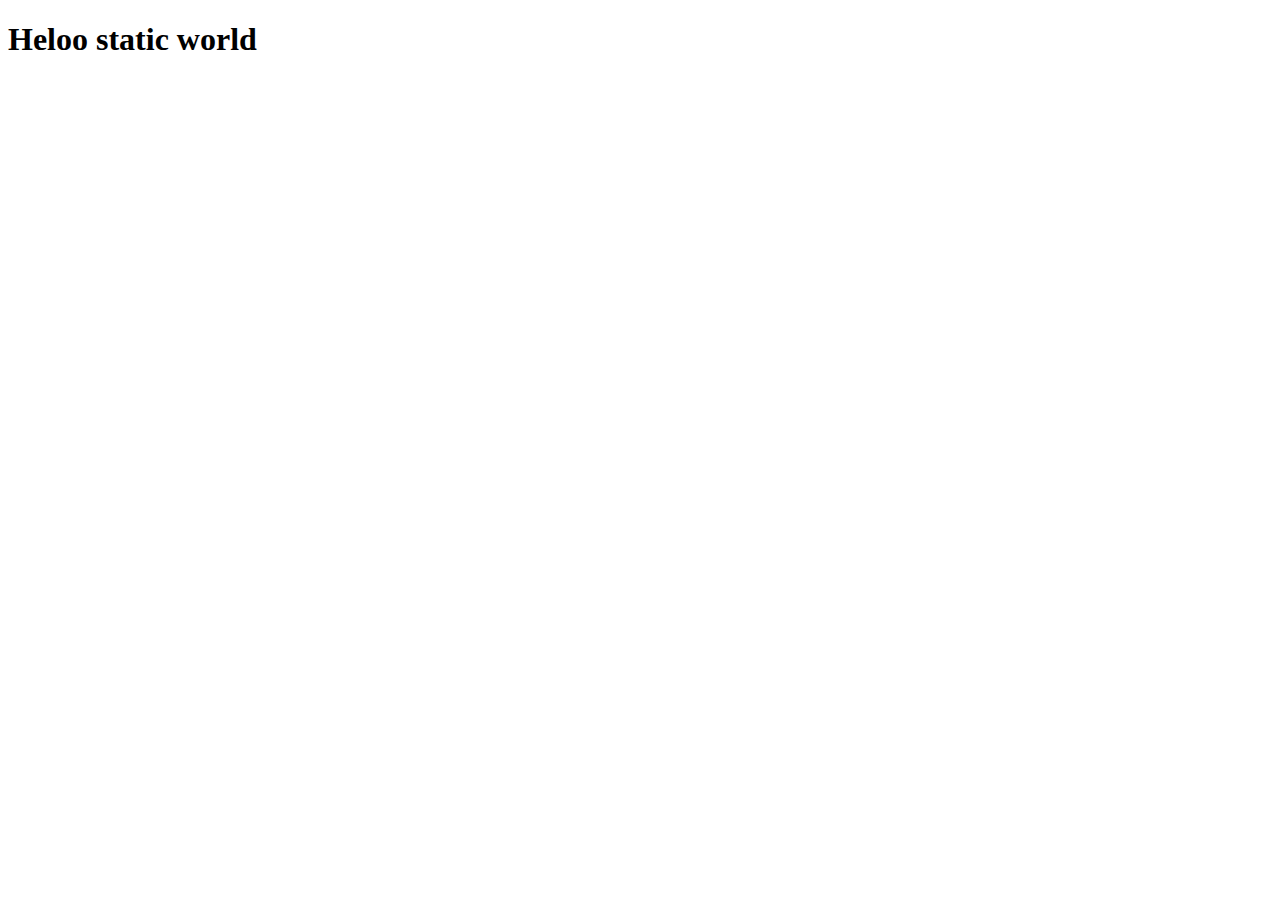
<file: index.html>
<!DOCTYPE html>
<html lang="en">
<head>
    <meta charset="UTF-8">
    <meta name="viewport" content="width=device-width, initial-scale=1.0">
    <title>Document</title>
</head>
<body>
    


    <h1> Heloo static world  </h1>





</body>
</html>
</file>
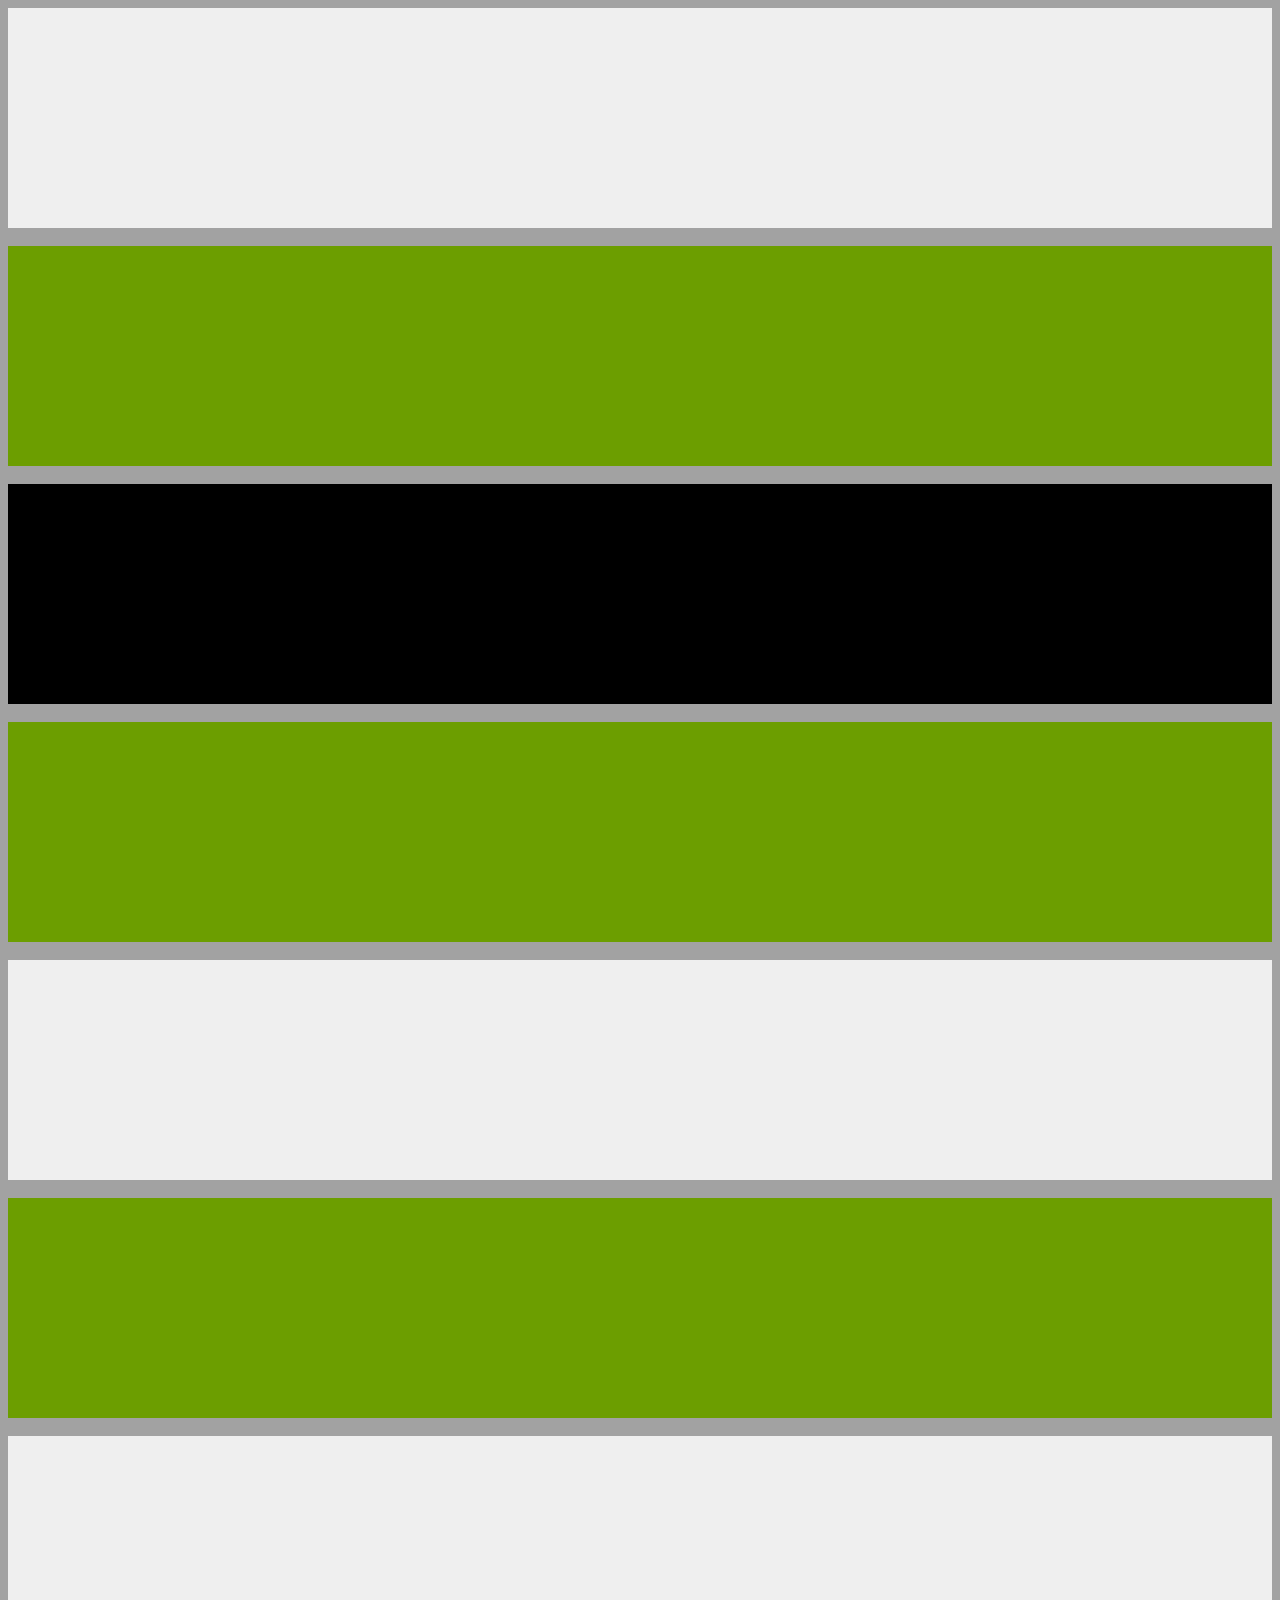
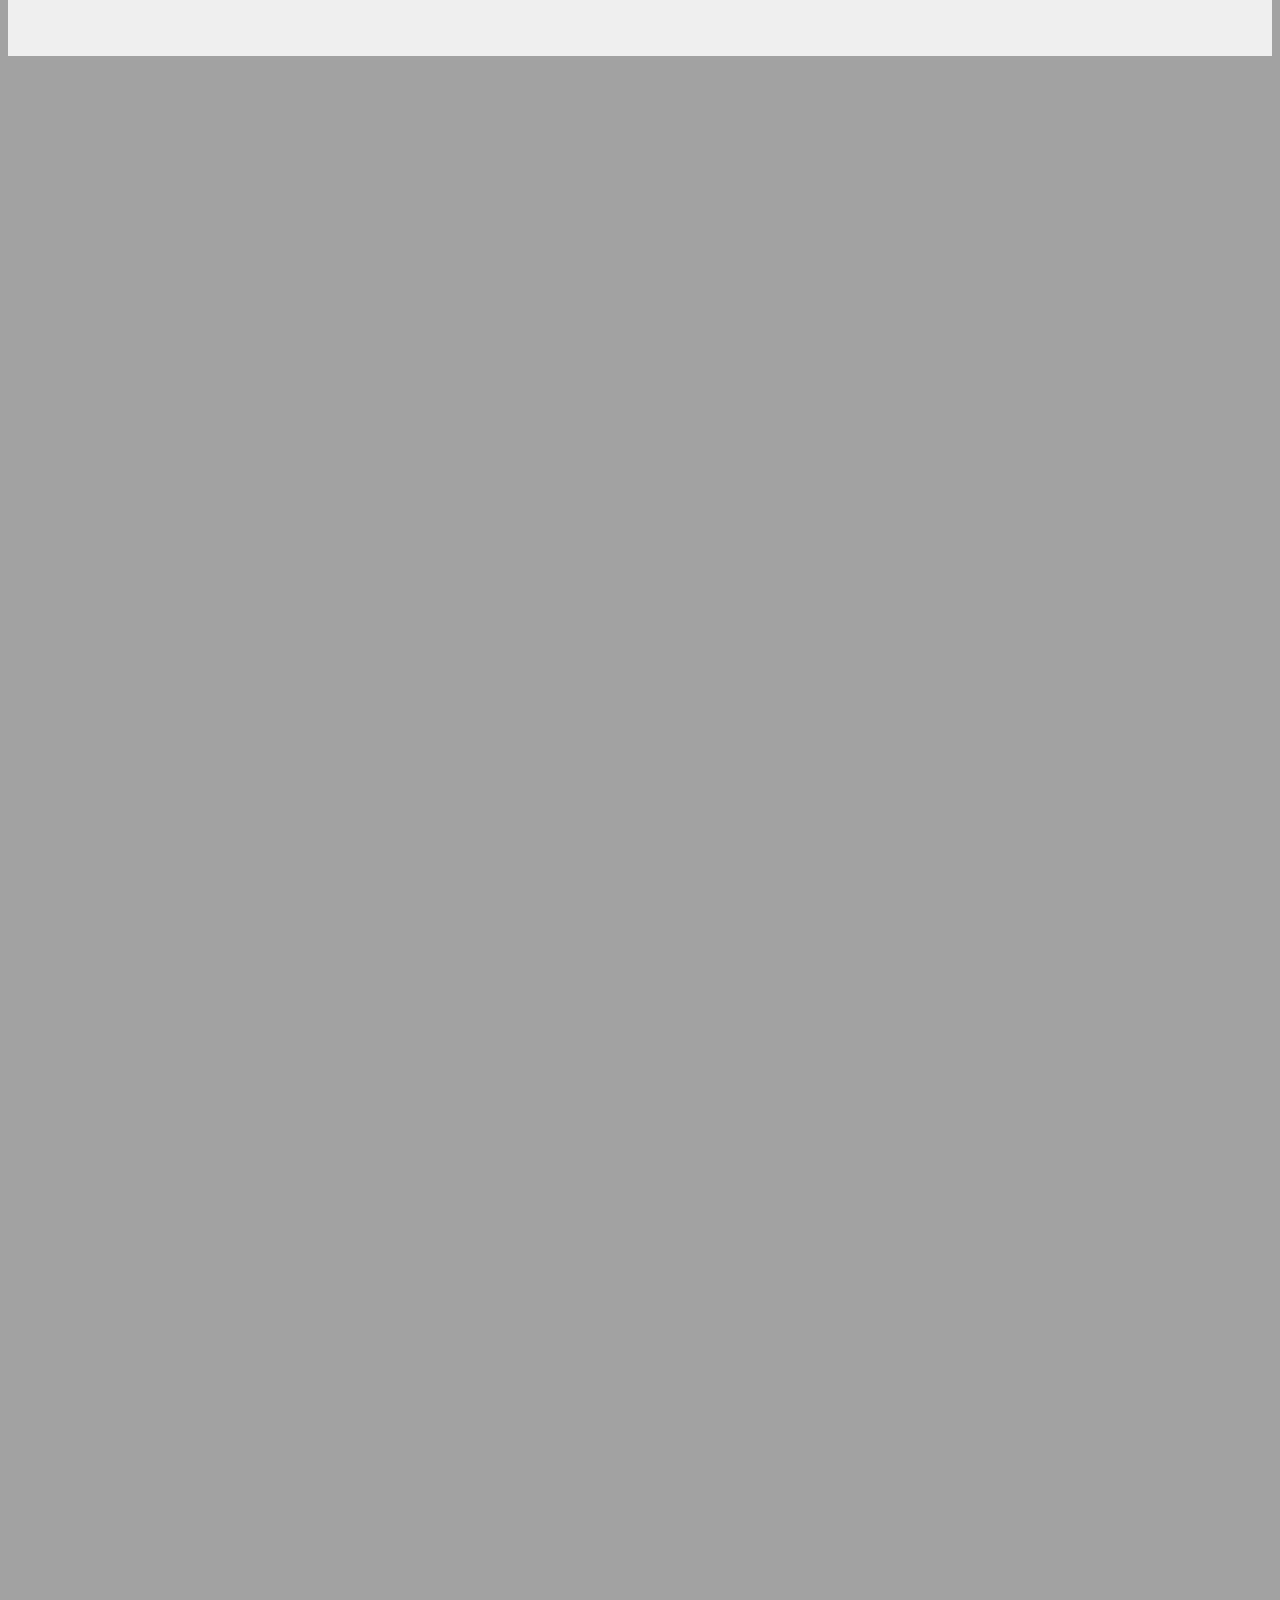
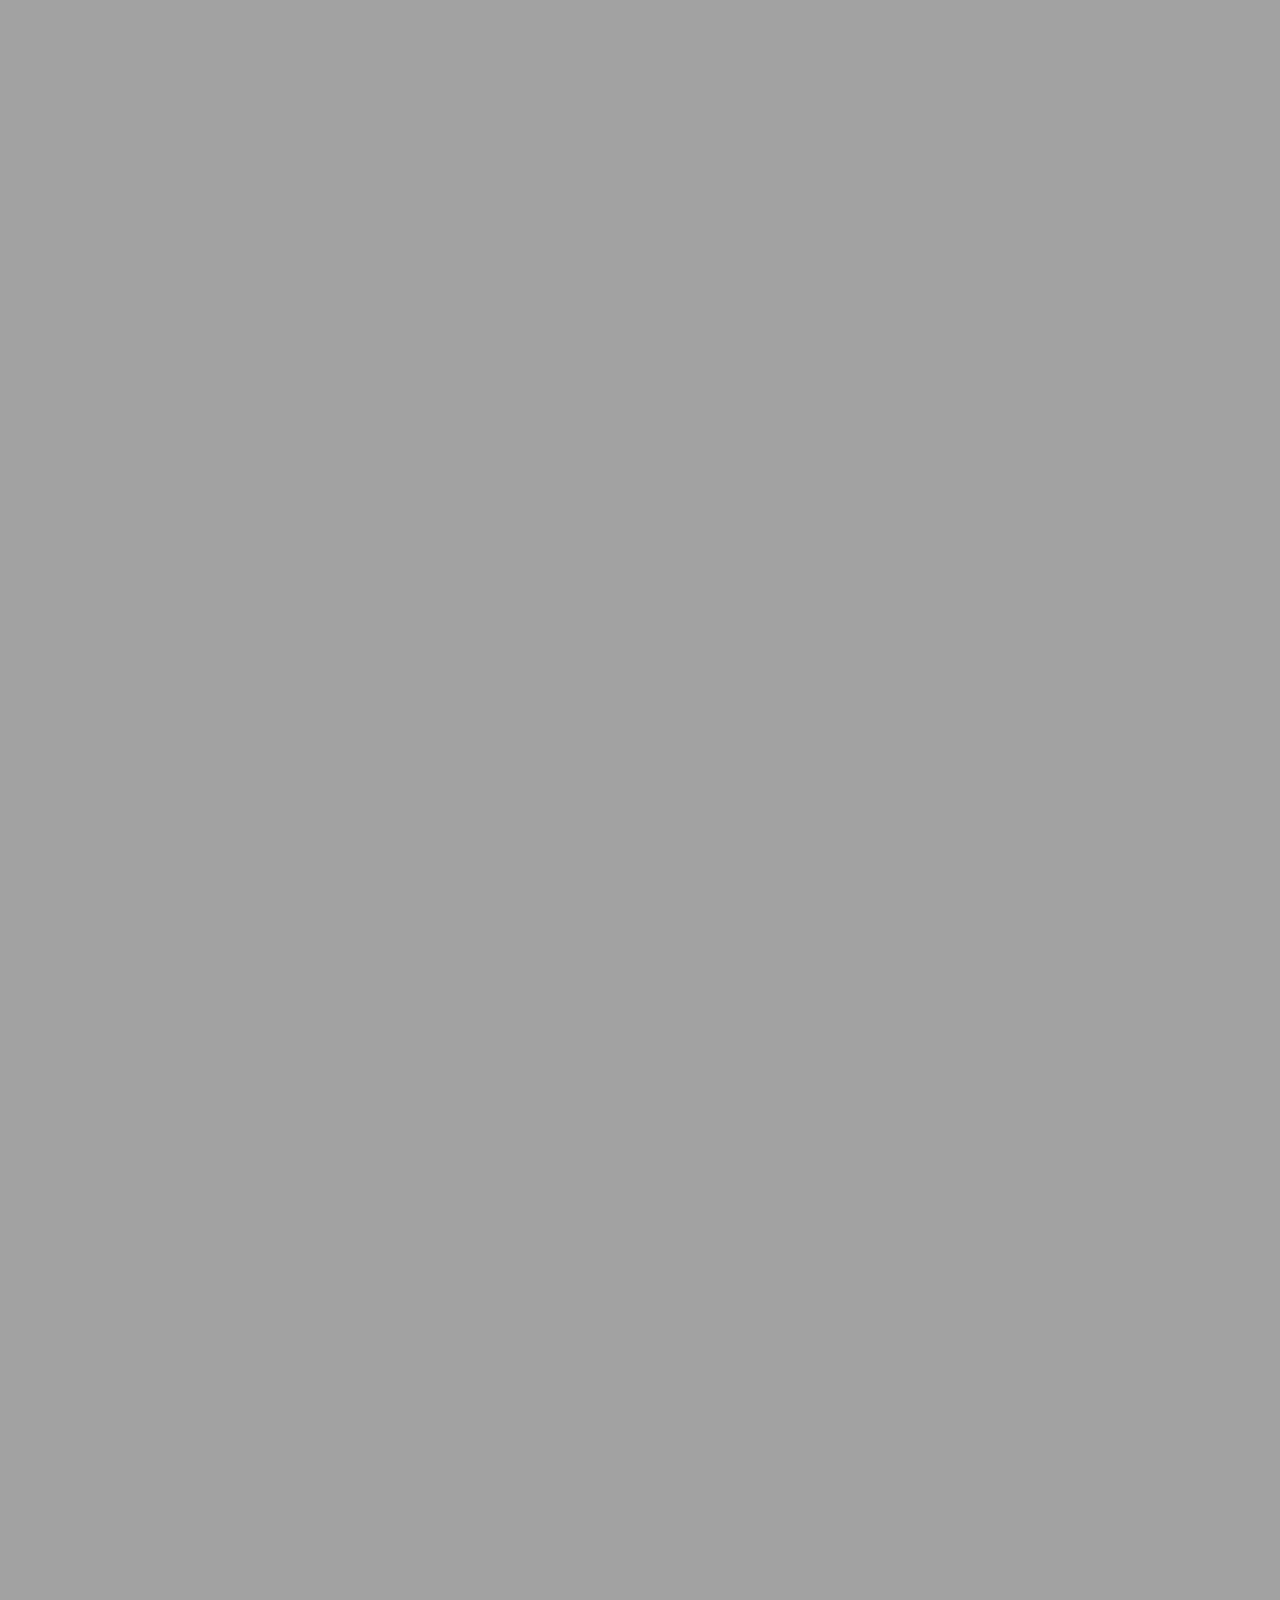
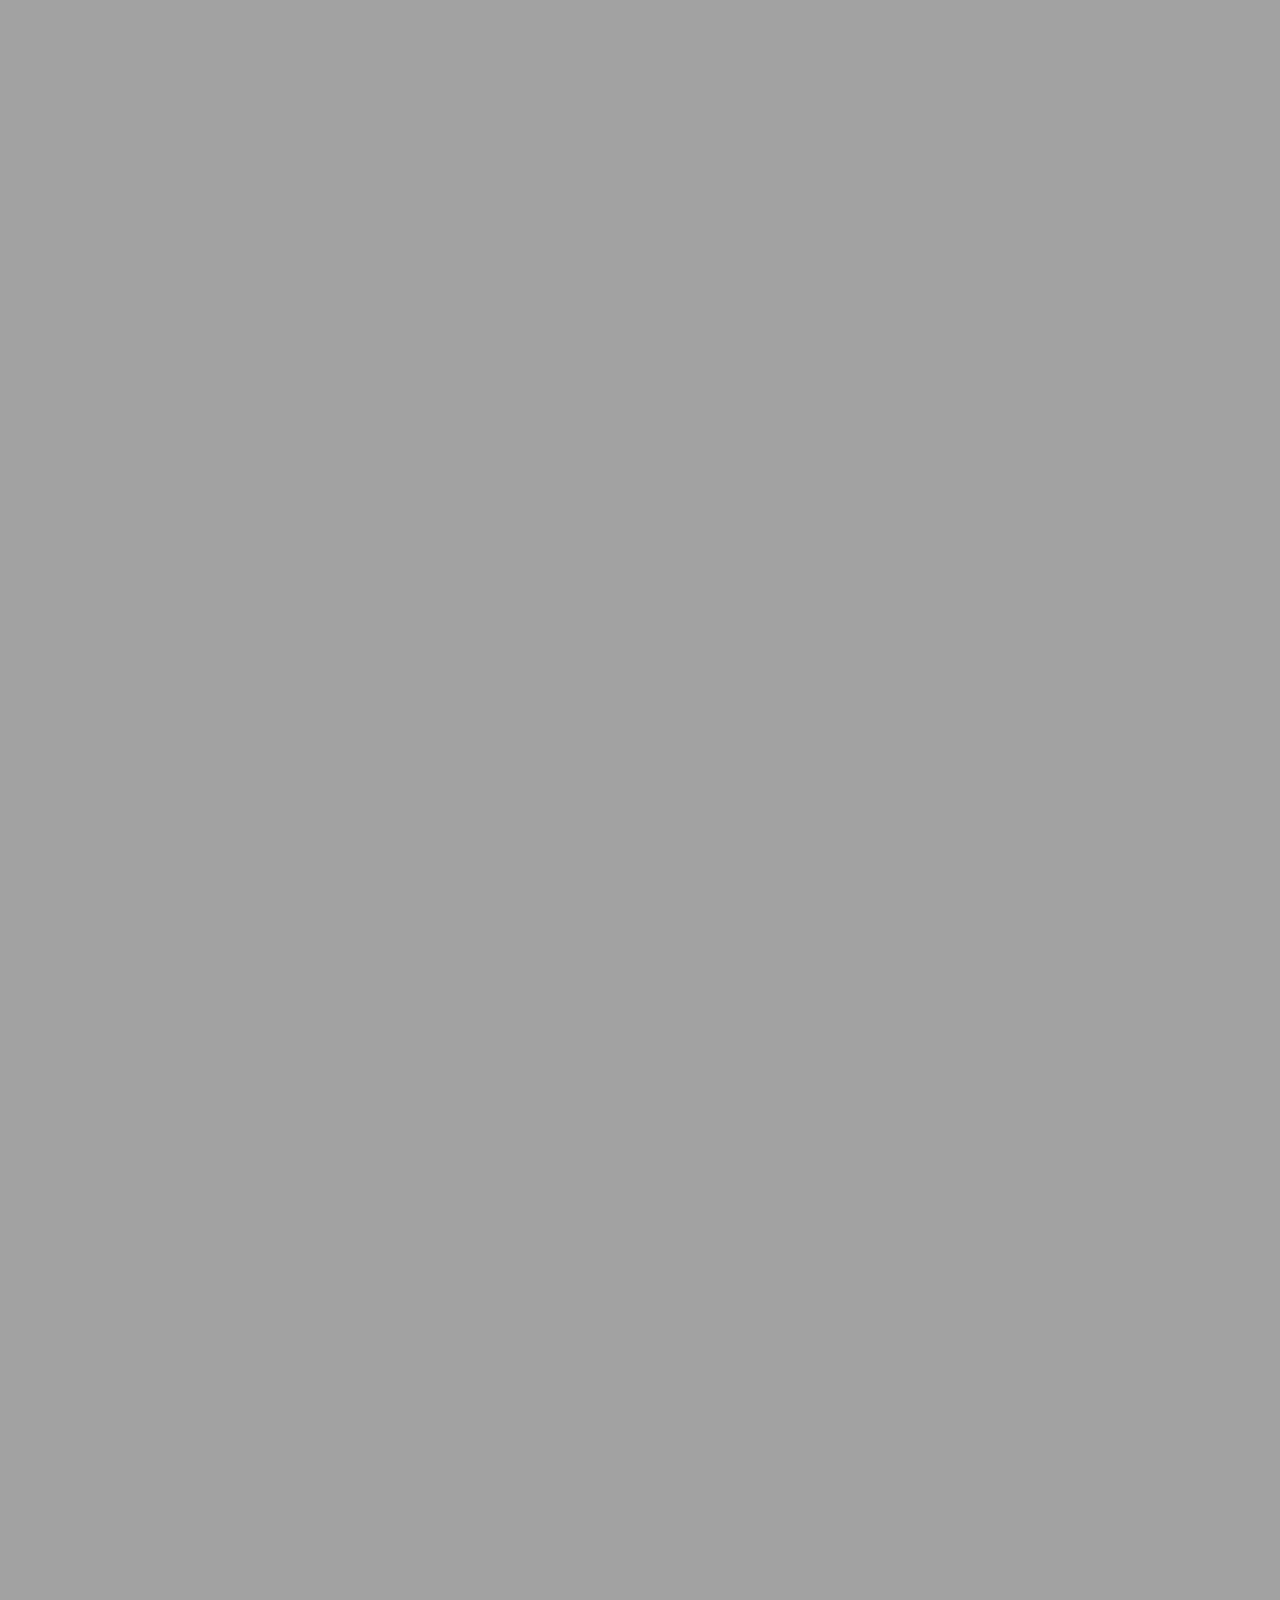
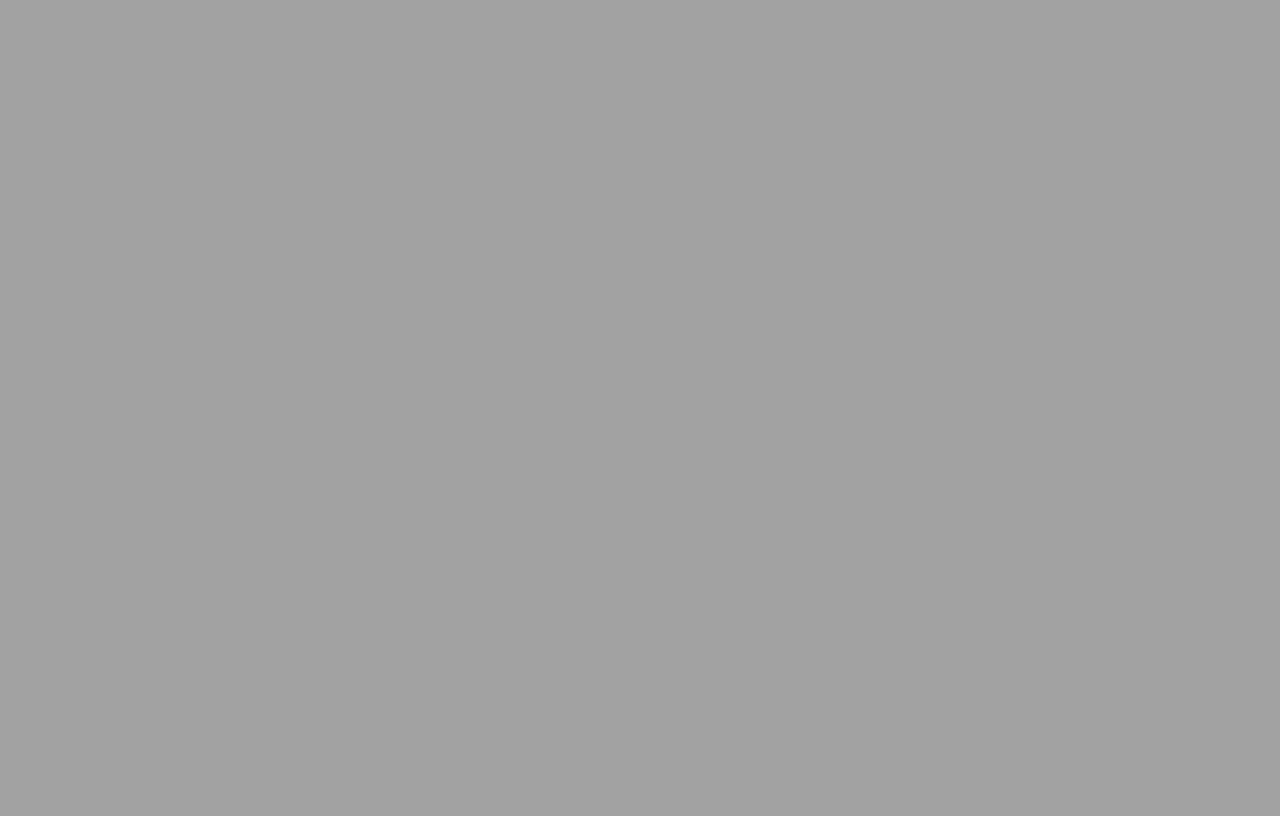
<file: cct002.html>
<!DOCTYPE html>
<html lang="en" >

<head>
  <meta charset="UTF-8">
  

    <meta name="apple-mobile-web-app-title" content="CodePen">








    <!-- CDN SECTION -->


    <link rel="preconnect" href="https://fonts.googleapis.com">
    <link rel="preconnect" href="https://fonts.gstatic.com" crossorigin>
    <link href="https://fonts.googleapis.com/css2?family=Noto+Sans+TC:wght@800;900&display=swap" rel="stylesheet">



  
    <script src="https://cpwebassets.codepen.io/assets/common/stopExecutionOnTimeout-2c7831bb44f98c1391d6a4ffda0e1fd302503391ca806e7fcc7b9b87197aec26.js"></script>


    <link rel="preconnect" href="https://fonts.googleapis.com">
    <link rel="preconnect" href="https://fonts.gstatic.com" crossorigin>
    <link href="https://fonts.googleapis.com/css2?family=Libre+Barcode+39+Extended+Text&display=swap" rel="stylesheet">


    <link rel="preconnect" href="https://fonts.googleapis.com">
    <link rel="preconnect" href="https://fonts.gstatic.com" crossorigin>
    <link href="https://fonts.googleapis.com/css2?family=Bungee+Shade&display=swap" rel="stylesheet">

  <title>Ctt002</title>


  
  
  
  
<style>
body,
html {
  overflow: hidden;
}

body {
    height: 800vh;
  background: #a2a2a2;
}



/* Customize style below */
.container {
  position: relative;
  width: 100%;
  overflow: visible;
}

.scrolling-text {
  display: inline-block;
  background: rgb(239, 239, 239);
  transition: transform 0.5s cubic-bezier(0.23, 0.36, 0.28, 0.83);
  will-change: transform;

  backface-visibility: hidden;
}

.scrolling-text .scrolling-text-content {
    background: url(https://media.giphy.com/media/26vUyWzmjBIlNJvRC/giphy.gif);
    text-fill-color: transparent;
  -webkit-text-fill-color: transparent;
  background-clip: text;
  
  text-transform: uppercase;
  color: #fff;
  font-size: 120px;
  white-space: nowrap;
  transition: transform 0.5s cubic-bezier(0.23, 0.36, 0.28, 0.83);
  line-height: 1em;
  margin: 50px 0;


  font-family: 'Noto Sans TC', sans-serif;


}
section
{
color: aliceblue;

}






.scrolling-text2 {
  display: inline-block;
  background: rgb(0, 0, 0);
  transition: transform 0.5s cubic-bezier(0.23, 0.36, 0.28, 0.83);
  will-change: transform;

  backface-visibility: hidden;
}

.scrolling-text2 .scrolling-text2-content2 {
    background: url(https://media.giphy.com/media/mTgj4zdM2vPLxp9p2U/giphy.gif);
    text-fill-color: transparent;
  -webkit-text-fill-color: transparent;
  background-clip: text;
  
  text-transform: uppercase;
  color: #ffffff;
  font-size: 120px;
  white-space: nowrap;
  transition: transform 0.5s cubic-bezier(0.23, 0.36, 0.28, 0.83);
  line-height: 1em;
  margin: 50px 0;


  font-family: "Libre Barcode 39 Extended Text", system-ui;
  font-weight: 400;
  font-style: normal;


}






.scrolling-text3 {
  display: inline-block;
  background: rgb(108, 158, 0);
  transition: transform 0.5s cubic-bezier(0.23, 0.36, 0.28, 0.83);
  will-change: transform;

  backface-visibility: hidden;
}

.scrolling-text3 .scrolling-text3-content3 {
    background: url(https://media.giphy.com/media/koyjGfQHIZQKk/giphy.gif);
    text-fill-color: transparent;
  -webkit-text-fill-color: transparent;
  background-clip: text;
  
  text-transform: uppercase;
  color: #ffffff;
  font-size: 120px;
  white-space: nowrap;
  transition: transform 0.5s cubic-bezier(0.23, 0.36, 0.28, 0.83);
  line-height: 1em;
  margin: 50px 0;


  font-family: "Bungee Shade", sans-serif;
  font-weight: 400;
  font-style: normal;


}









</style>

  
  
  
</head>



<!-- Content below -->
<body translate="no">





    
  <div class="container" speed=500>
  <div class='scrolling-text'>
    <h2 class="scrolling-text-content">JAVA BEVERAGE IS IN THE HOUSE ! 爪蛙茶飲熱賣中!  </h2>
  </div>
</div>

<br>
<div class="container left-to-right" speed=500>
  <div class='scrolling-text3'>
    <h2 class="scrolling-text3-content3">SYStem.out.println("Hello  from Java  !") </h2>
  </div>
</div>

<br>

  <div class="container" speed=500>
  <div class='scrolling-text2'>
    <h2 class="scrolling-text2-content2">   JAVA BEVERAGE BLOCKBUSTER!   </h2>
  </div>
</div>
<br>

<div class="container left-to-right" speed=500>
  <div class='scrolling-text3'>
    <h2 class="scrolling-text3-content3"> JAVA{爪蛙} MADE YOUR DAY !  </h2>
  </div>
</div>
<br>
<div class="container left-to-right" speed=500>
  <div class='scrolling-text'>
    <h2 class="scrolling-text-content">SYStem.out.println("Hello  from 爪蛙  ! JAVA茶飲 ") </h2>
  </div>
</div>
<br>
<div class="container left-to-right" speed=500>
    <div class='scrolling-text3'>
      <h2 class="scrolling-text3-content3"> JAVA{爪蛙} MADE YOUR DAY !  </h2>
    </div>
  </div>

<br>
<div class="container left-to-right" speed=500>
  <div class='scrolling-text'>
    <h2 class="scrolling-text-content">HELLO FROM JAVA! 爪蛙茶飲 </h2>
  </div>
</div>

<br>










<!-- function below  -->




  <script src='https://cdnjs.cloudflare.com/ajax/libs/jquery/3.4.1/jquery.min.js'></script>
      <script id="rendered-js" >





$(document).ready(function () {
  var containers = $('.container');

  if (containers.length) {
    containers.each(function () {
      var container = $(this);

      // Support small text - copy to fill screen width
      if (container.find('.scrolling-text').outerWidth() < $(window).width()) {
        var windowToScrolltextRatio = Math.round($(window).width() / container.find('.scrolling-text').outerWidth()),
        scrollTextContent = container.find('.scrolling-text .scrolling-text-content').text(),
        newScrollText = '';
        for (var i = 0; i < windowToScrolltextRatio; i++) {if (window.CP.shouldStopExecution(0)) break;
          newScrollText += ' ' + scrollTextContent;
        }window.CP.exitedLoop(0);
        container.find('.scrolling-text .scrolling-text-content').text(newScrollText);
      }

      // Init variables and config
      var scrollingText = container.find('.scrolling-text'),
      scrollingTextWidth = scrollingText.outerWidth(),
      scrollingTextHeight = scrollingText.outerHeight(true),
      startLetterIndent = parseInt(scrollingText.find('.scrolling-text-content').css('font-size'), 10) / 4.8,
      startLetterIndent = Math.round(startLetterIndent),
      scrollAmountBoundary = Math.abs($(window).width() - scrollingTextWidth),
      transformAmount = 0,
      leftBound = 0,
      rightBound = scrollAmountBoundary,
      transformDirection = container.hasClass('left-to-right') ? -1 : 1,
      transformSpeed = 100;





      // Read transform speed
      if (container.attr('speed')) {
        transformSpeed = container.attr('speed');
      }

      // Make scrolling text copy for scrolling infinity
      container.append(scrollingText.clone().addClass('scrolling-text-copy'));
      container.find('.scrolling-text').css({ 'position': 'absolute', 'left': 0 });
      container.css('height', scrollingTextHeight);

      var getActiveScrollingText = function (direction) {
        var firstScrollingText = container.find('.scrolling-text:nth-child(1)');
        var secondScrollingText = container.find('.scrolling-text:nth-child(2)');

        var firstScrollingTextLeft = parseInt(container.find('.scrolling-text:nth-child(1)').css("left"), 10);
        var secondScrollingTextLeft = parseInt(container.find('.scrolling-text:nth-child(2)').css("left"), 10);

        if (direction === 'left') {
          return firstScrollingTextLeft < secondScrollingTextLeft ? secondScrollingText : firstScrollingText;
        } else if (direction === 'right') {
          return firstScrollingTextLeft > secondScrollingTextLeft ? secondScrollingText : firstScrollingText;
        }
      };




      $(window).on('wheel', function (e) {
        var delta = e.originalEvent.deltaY;

        if (delta > 0) {
          // going down
          transformAmount += transformSpeed * transformDirection;
          container.find('.scrolling-text .scrolling-text-content').css('transform', 'skewX(10deg)');
        } else
        {
          transformAmount -= transformSpeed * transformDirection;
          container.find('.scrolling-text .scrolling-text-content').css('transform', 'skewX(-10deg)');
        }
        setTimeout(function () {
          container.find('.scrolling-text').css('transform', 'translate3d(' + transformAmount * -1 + 'px, 0, 0)');
        }, 10);
        setTimeout(function () {
          container.find('.scrolling-text .scrolling-text-content').css('transform', 'skewX(0)');
        }, 500);

        



        // Boundaries
        if (transformAmount < leftBound) {
          var activeText = getActiveScrollingText('left');
          activeText.css({ 'left': Math.round(leftBound - scrollingTextWidth - startLetterIndent) + 'px' });
          leftBound = parseInt(activeText.css("left"), 10);
          rightBound = leftBound + scrollingTextWidth + scrollAmountBoundary + startLetterIndent;

        } else if (transformAmount > rightBound) {
          var activeText = getActiveScrollingText('right');
          activeText.css({ 'left': Math.round(rightBound + scrollingTextWidth - scrollAmountBoundary + startLetterIndent) + 'px' });
          rightBound += scrollingTextWidth + startLetterIndent;
          leftBound = rightBound - scrollingTextWidth - scrollAmountBoundary - startLetterIndent;
        }
      });
    });
  }
});

</script>





<script id="rendered-js" >





$(document).ready(function () {
  var containers = $('.container');

  if (containers.length) {
    containers.each(function () {
      var container = $(this);

      // Support small text - copy to fill screen width
      if (container.find('.scrolling-text2').outerWidth() < $(window).width()) {
        var windowToScrolltextRatio = Math.round($(window).width() / container.find('.scrolling-text2').outerWidth()),
        scrollTextContent = container.find('.scrolling-text2 .scrolling-text2-content2').text(),
        newScrollText = '';
        for (var i = 0; i < windowToScrolltextRatio; i++) {if (window.CP.shouldStopExecution(0)) break;
          newScrollText += ' ' + scrollTextContent;
        }window.CP.exitedLoop(0);
        container.find('.scrolling-text2 .scrolling-text2-content2').text(newScrollText);
      }

      // Init variables and config
      var scrollingText = container.find('.scrolling-text2'),
      scrollingTextWidth = scrollingText.outerWidth(),
      scrollingTextHeight = scrollingText.outerHeight(true),
      startLetterIndent = parseInt(scrollingText.find('.scrolling-text2-content2').css('font-size'), 10) / 4.8,
      startLetterIndent = Math.round(startLetterIndent),
      scrollAmountBoundary = Math.abs($(window).width() - scrollingTextWidth),
      transformAmount = 0,
      leftBound = 0,
      rightBound = scrollAmountBoundary,
      transformDirection = container.hasClass('left-to-right') ? -1 : 1,
      transformSpeed = 100;





      // Read transform speed
      if (container.attr('speed')) {
        transformSpeed = container.attr('speed');
      }

      // Make scrolling text copy for scrolling infinity
      container.append(scrollingText.clone().addClass('scrolling-text2-copy'));
      container.find('.scrolling-text2').css({ 'position': 'absolute', 'left': 0 });
      container.css('height', scrollingTextHeight);

      var getActiveScrollingText = function (direction) {
        var firstScrollingText = container.find('.scrolling-text2:nth-child(1)');
        var secondScrollingText = container.find('.scrolling-text2:nth-child(2)');

        var firstScrollingTextLeft = parseInt(container.find('.scrolling-text2:nth-child(1)').css("left"), 10);
        var secondScrollingTextLeft = parseInt(container.find('.scrolling-text2:nth-child(2)').css("left"), 10);

        if (direction === 'left') {
          return firstScrollingTextLeft < secondScrollingTextLeft ? secondScrollingText : firstScrollingText;
        } else if (direction === 'right') {
          return firstScrollingTextLeft > secondScrollingTextLeft ? secondScrollingText : firstScrollingText;
        }
      };




      $(window).on('wheel', function (e) {
        var delta = e.originalEvent.deltaY;

        if (delta > 0) {
          // going down
          transformAmount += transformSpeed * transformDirection;
          container.find('.scrolling-text2 .scrolling-text2-content2').css('transform', 'skewX(10deg)');
        } else
        {
          transformAmount -= transformSpeed * transformDirection;
          container.find('.scrolling-text2 .scrolling-text2-content').css('transform', 'skewX(-10deg)');
        }
        setTimeout(function () {
          container.find('.scrolling-text2').css('transform', 'translate3d(' + transformAmount * -1 + 'px, 0, 0)');
        }, 10);
        setTimeout(function () {
          container.find('.scrolling-text2 .scrolling-text2-content2').css('transform', 'skewX(0)');
        }, 500);

        



        // Boundaries
        if (transformAmount < leftBound) {
          var activeText = getActiveScrollingText('left');
          activeText.css({ 'left': Math.round(leftBound - scrollingTextWidth - startLetterIndent) + 'px' });
          leftBound = parseInt(activeText.css("left"), 10);
          rightBound = leftBound + scrollingTextWidth + scrollAmountBoundary + startLetterIndent;

        } else if (transformAmount > rightBound) {
          var activeText = getActiveScrollingText('right');
          activeText.css({ 'left': Math.round(rightBound + scrollingTextWidth - scrollAmountBoundary + startLetterIndent) + 'px' });
          rightBound += scrollingTextWidth + startLetterIndent;
          leftBound = rightBound - scrollingTextWidth - scrollAmountBoundary - startLetterIndent;
        }
      });
    });
  }
});


</script>



<script id="rendered-js" >





$(document).ready(function () {
  var containers = $('.container');

  if (containers.length) {
    containers.each(function () {
      var container = $(this);

      // Support small text - copy to fill screen width
      if (container.find('.scrolling-text3').outerWidth() < $(window).width()) {
        var windowToScrolltextRatio = Math.round($(window).width() / container.find('.scrolling-text3').outerWidth()),
        scrollTextContent = container.find('.scrolling-text3 .scrolling-text3-content3').text(),
        newScrollText = '';
        for (var i = 0; i < windowToScrolltextRatio; i++) {if (window.CP.shouldStopExecution(0)) break;
          newScrollText += ' ' + scrollTextContent;
        }window.CP.exitedLoop(0);
        container.find('.scrolling-text3 .scrolling-text3-content3').text(newScrollText);
      }

      // Init variables and config
      var scrollingText = container.find('.scrolling-text3'),
      scrollingTextWidth = scrollingText.outerWidth(),
      scrollingTextHeight = scrollingText.outerHeight(true),
      startLetterIndent = parseInt(scrollingText.find('.scrolling-text3-content3').css('font-size'), 10) / 4.8,
      startLetterIndent = Math.round(startLetterIndent),
      scrollAmountBoundary = Math.abs($(window).width() - scrollingTextWidth),
      transformAmount = 0,
      leftBound = 0,
      rightBound = scrollAmountBoundary,
      transformDirection = container.hasClass('left-to-right') ? -1 : 1,
      transformSpeed = 100;





      // Read transform speed
      if (container.attr('speed')) {
        transformSpeed = container.attr('speed');
      }

      // Make scrolling text copy for scrolling infinity
      container.append(scrollingText.clone().addClass('scrolling-text3-copy'));
      container.find('.scrolling-text3').css({ 'position': 'absolute', 'left': 0 });
      container.css('height', scrollingTextHeight);

      var getActiveScrollingText = function (direction) {
        var firstScrollingText = container.find('.scrolling-text3:nth-child(1)');
        var secondScrollingText = container.find('.scrolling-text3:nth-child(2)');

        var firstScrollingTextLeft = parseInt(container.find('.scrolling-text3:nth-child(1)').css("left"), 10);
        var secondScrollingTextLeft = parseInt(container.find('.scrolling-text3:nth-child(2)').css("left"), 10);

        if (direction === 'left') {
          return firstScrollingTextLeft < secondScrollingTextLeft ? secondScrollingText : firstScrollingText;
        } else if (direction === 'right') {
          return firstScrollingTextLeft > secondScrollingTextLeft ? secondScrollingText : firstScrollingText;
        }
      };




      $(window).on('wheel', function (e) {
        var delta = e.originalEvent.deltaY;

        if (delta > 0) {
          // going down
          transformAmount += transformSpeed * transformDirection;
          container.find('.scrolling-text3 .scrolling-text3-content3').css('transform', 'skewX(10deg)');
        } else
        {
          transformAmount -= transformSpeed * transformDirection;
          container.find('.scrolling-text3 .scrolling-text3-content').css('transform', 'skewX(-10deg)');
        }
        setTimeout(function () {
          container.find('.scrolling-text3').css('transform', 'translate3d(' + transformAmount * -1 + 'px, 0, 0)');
        }, 10);
        setTimeout(function () {
          container.find('.scrolling-text3 .scrolling-text3-content3').css('transform', 'skewX(0)');
        }, 500);

        



        // Boundaries
        if (transformAmount < leftBound) {
          var activeText = getActiveScrollingText('left');
          activeText.css({ 'left': Math.round(leftBound - scrollingTextWidth - startLetterIndent) + 'px' });
          leftBound = parseInt(activeText.css("left"), 10);
          rightBound = leftBound + scrollingTextWidth + scrollAmountBoundary + startLetterIndent;

        } else if (transformAmount > rightBound) {
          var activeText = getActiveScrollingText('right');
          activeText.css({ 'left': Math.round(rightBound + scrollingTextWidth - scrollAmountBoundary + startLetterIndent) + 'px' });
          rightBound += scrollingTextWidth + startLetterIndent;
          leftBound = rightBound - scrollingTextWidth - scrollAmountBoundary - startLetterIndent;
        }
      });
    });
  }
});













    </script>

  
  <script src="https://cpwebassets.codepen.io/assets/editor/iframe/iframeRefreshCSS-44fe83e49b63affec96918c9af88c0d80b209a862cf87ac46bc933074b8c557d.js"></script>
</body>

</html>
</file>
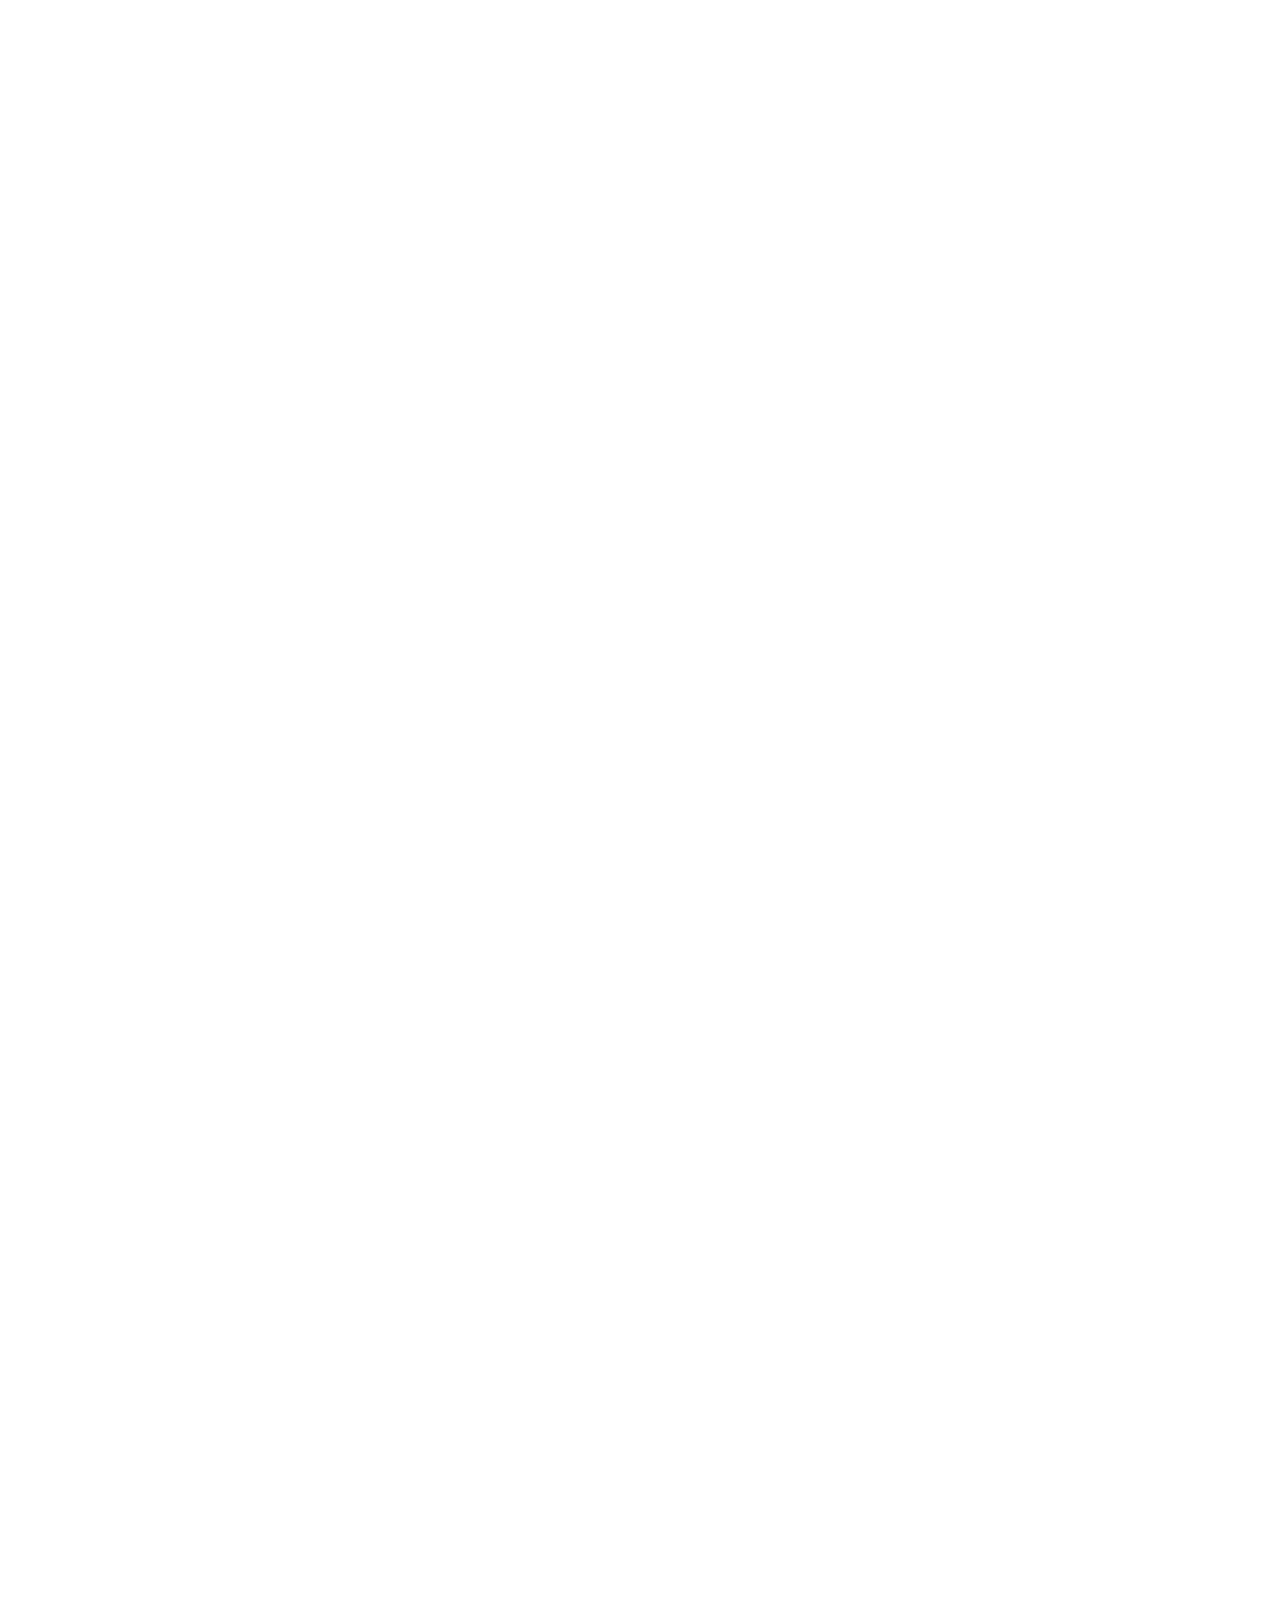
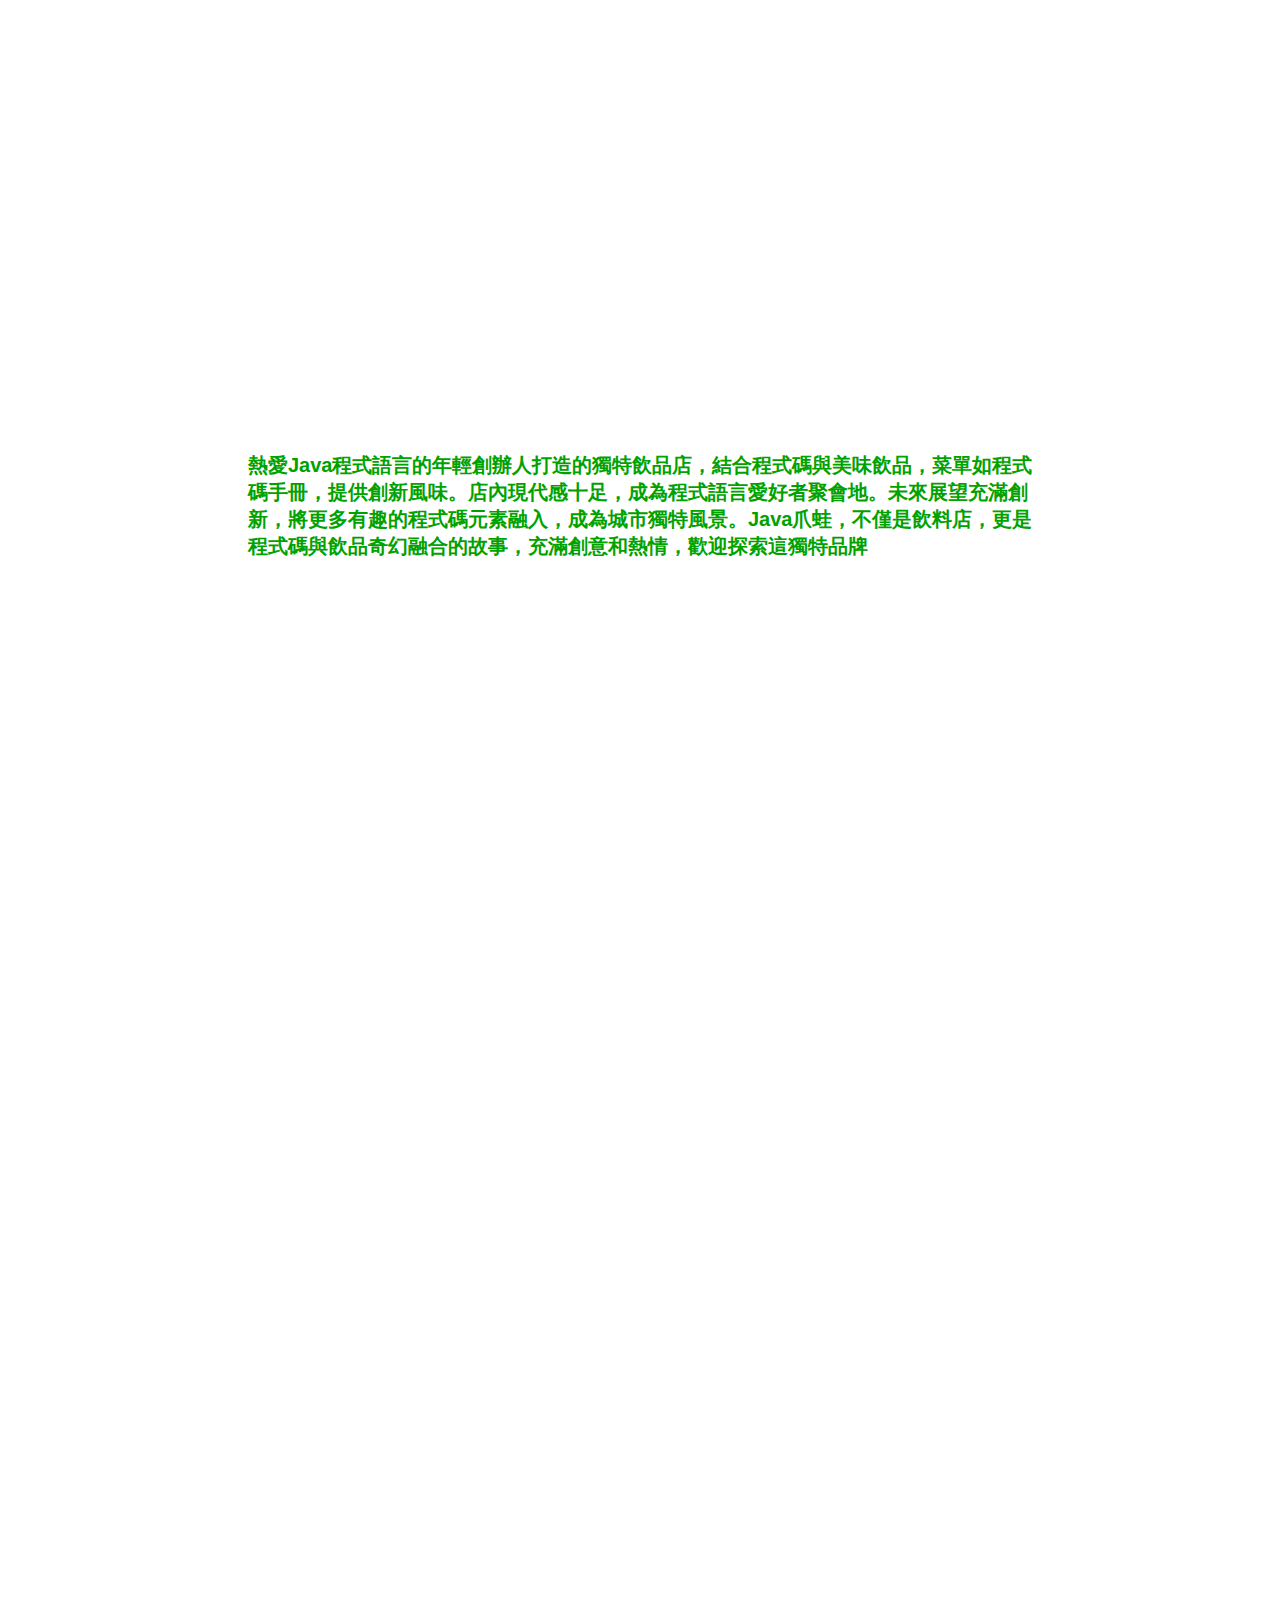
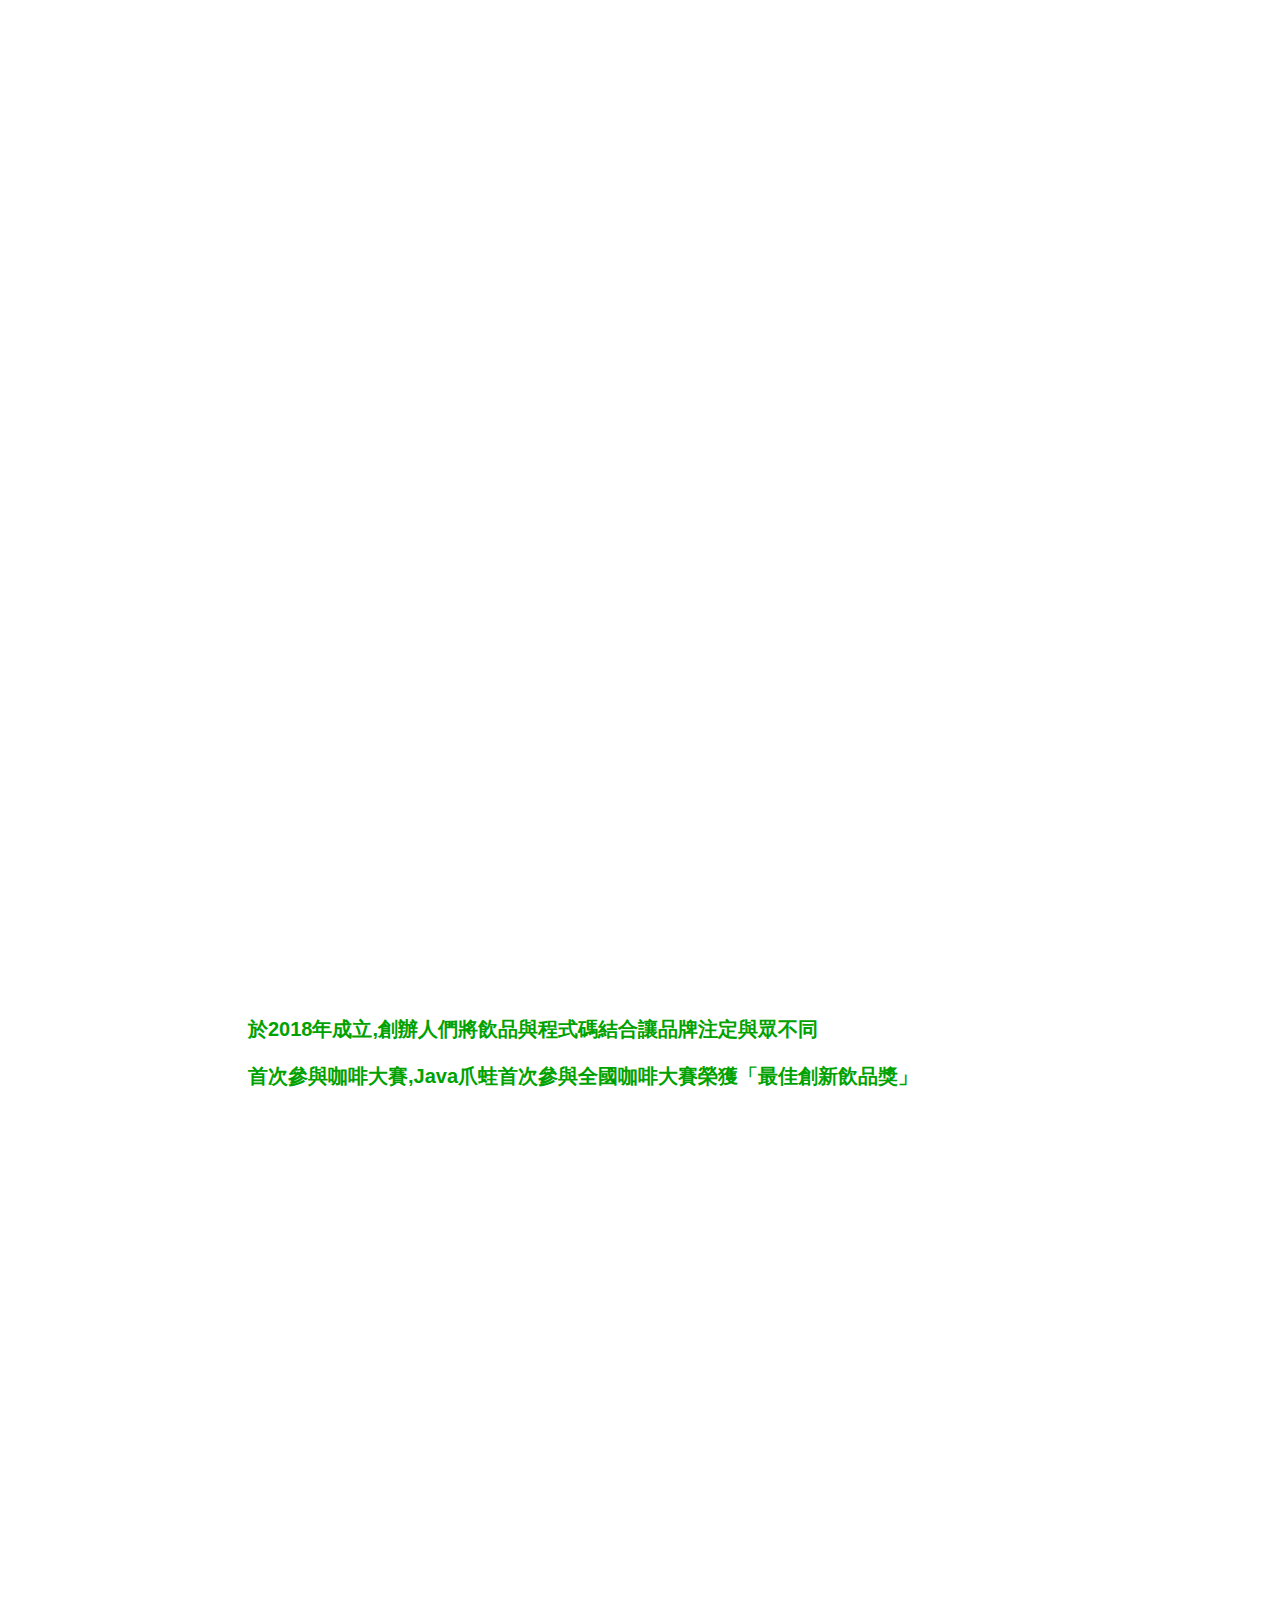
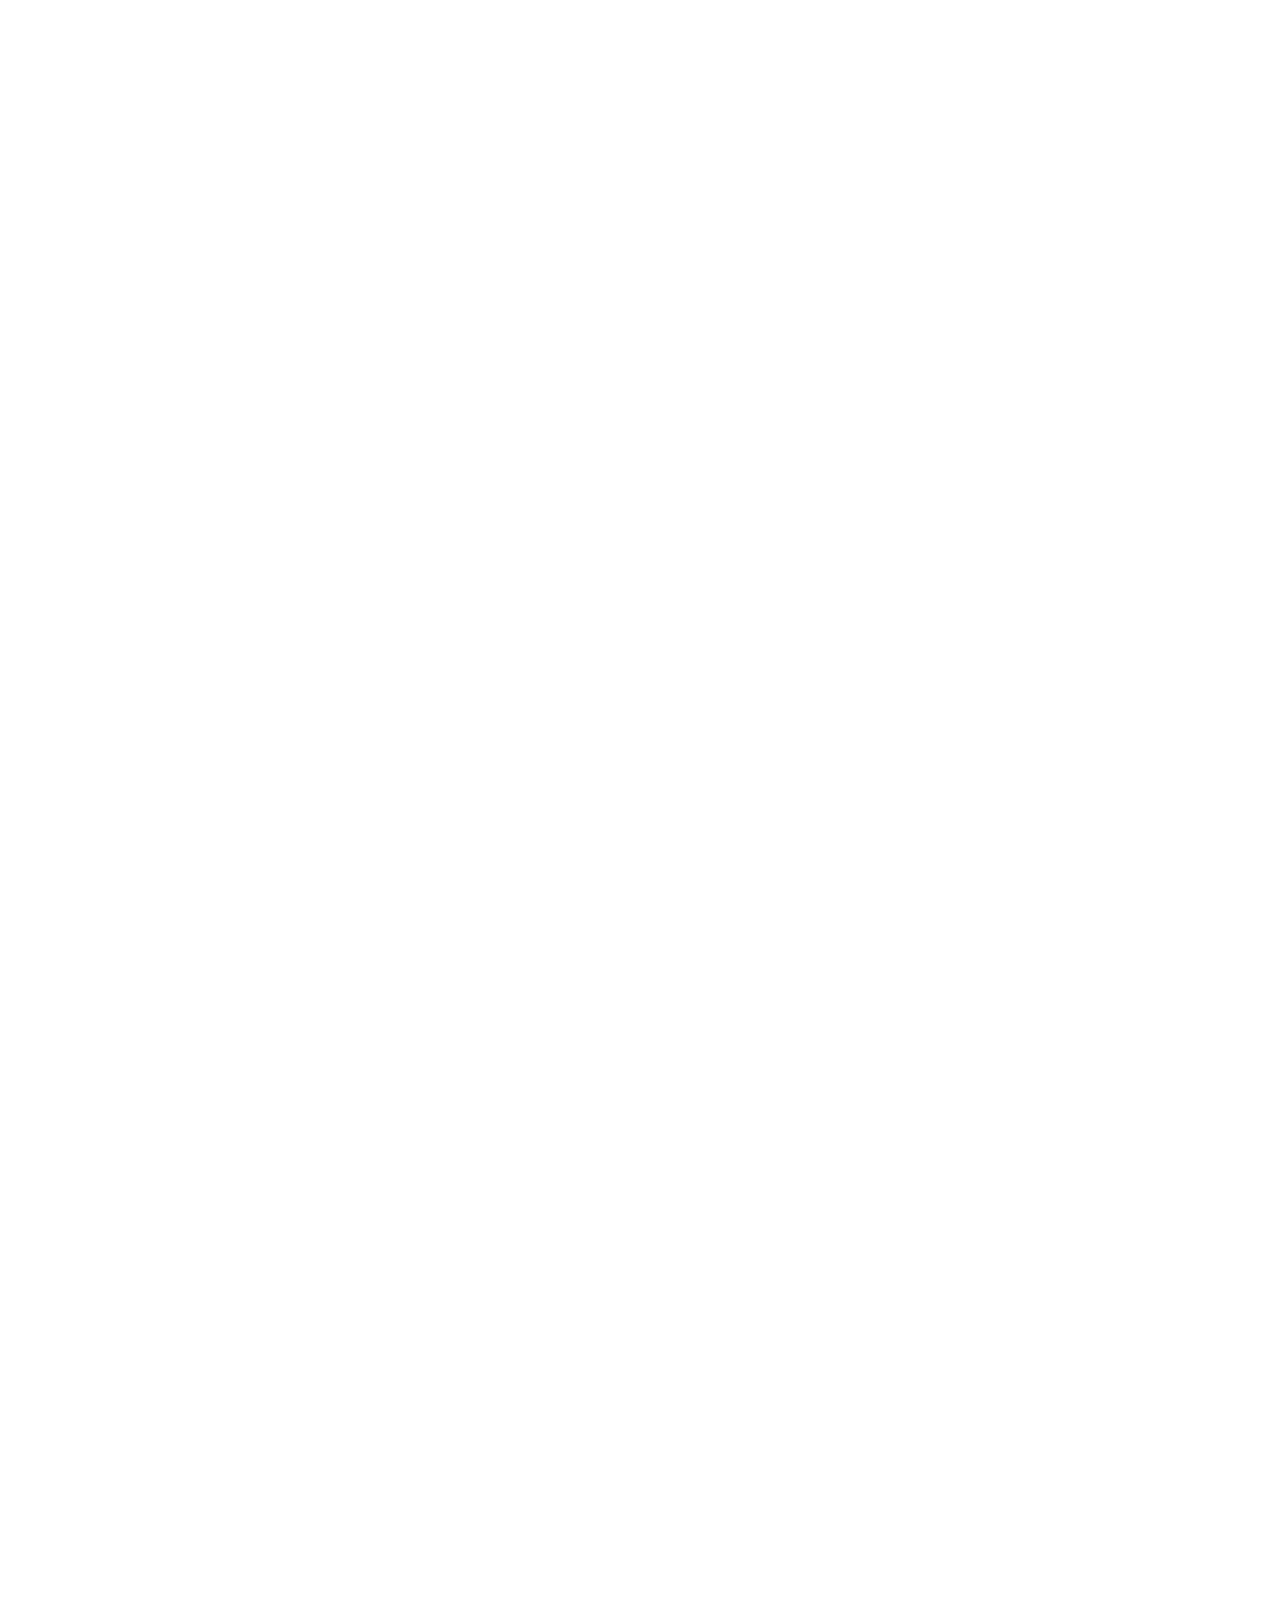
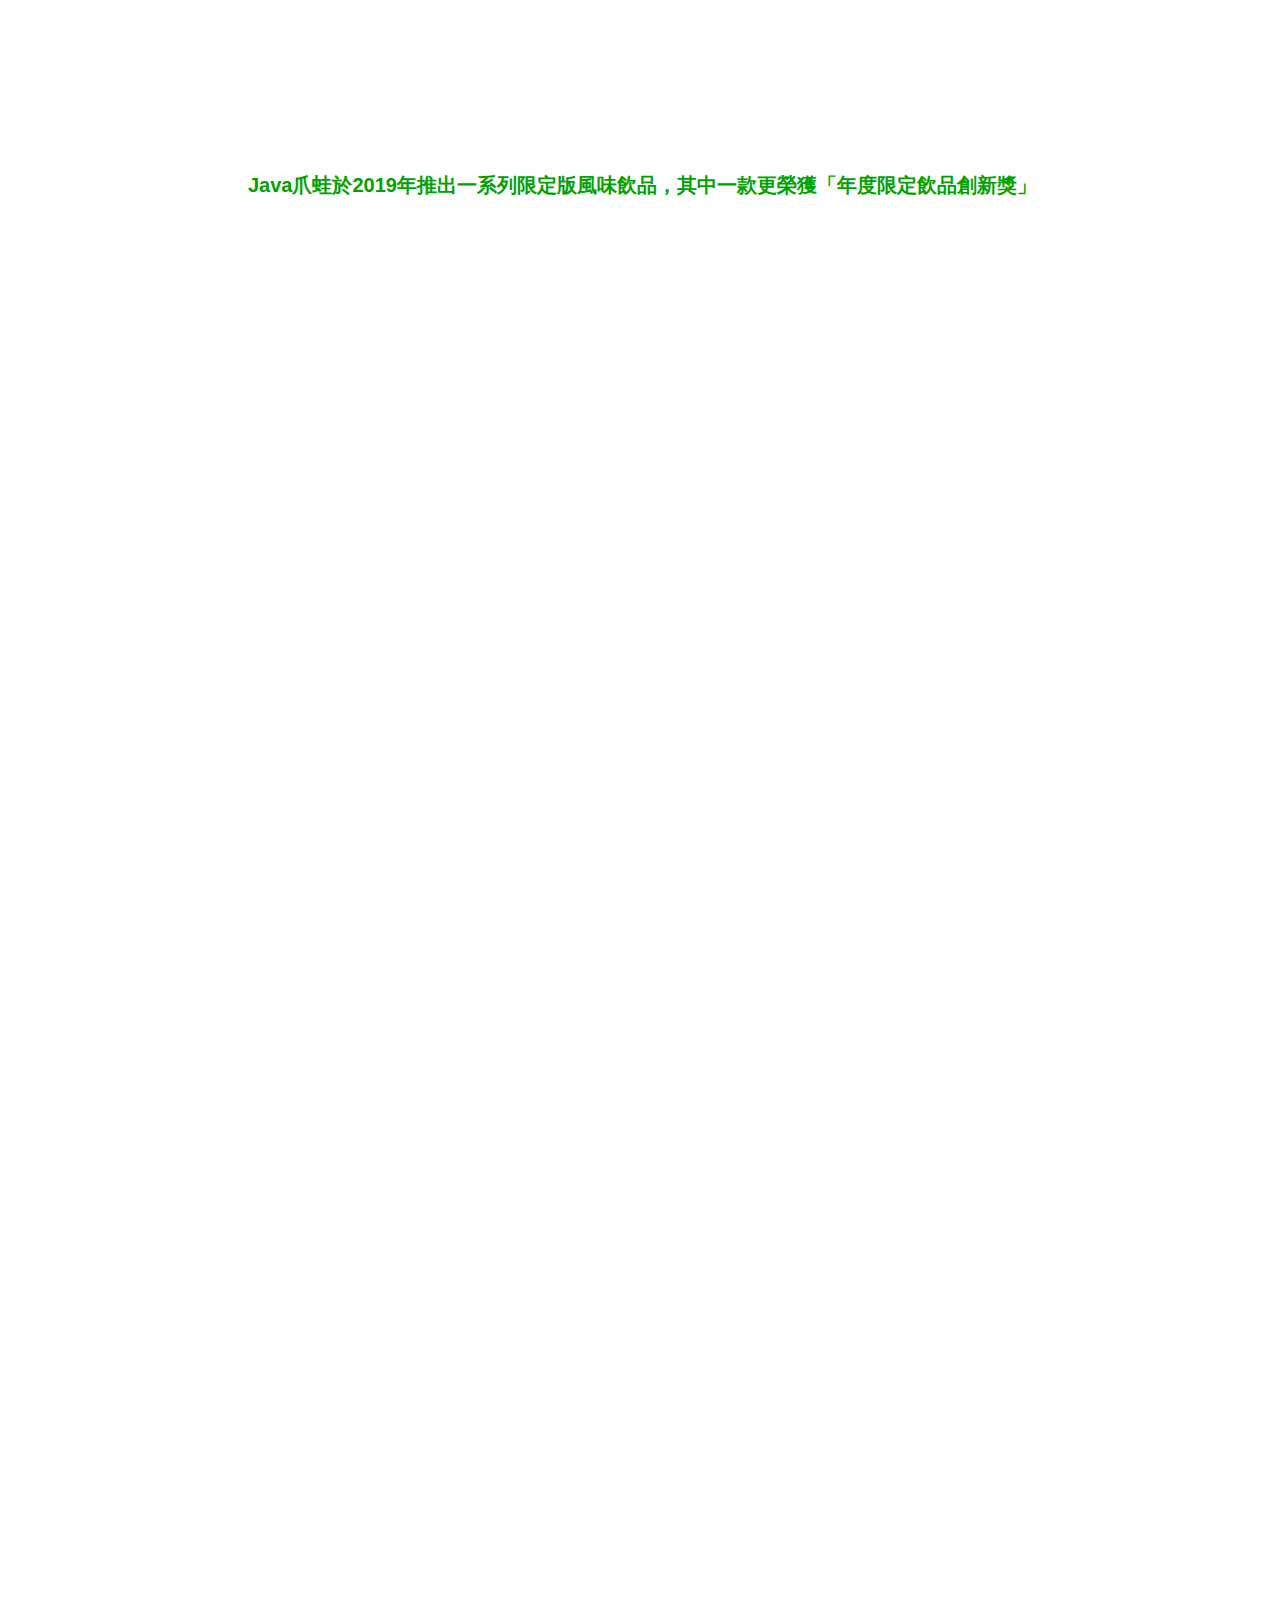
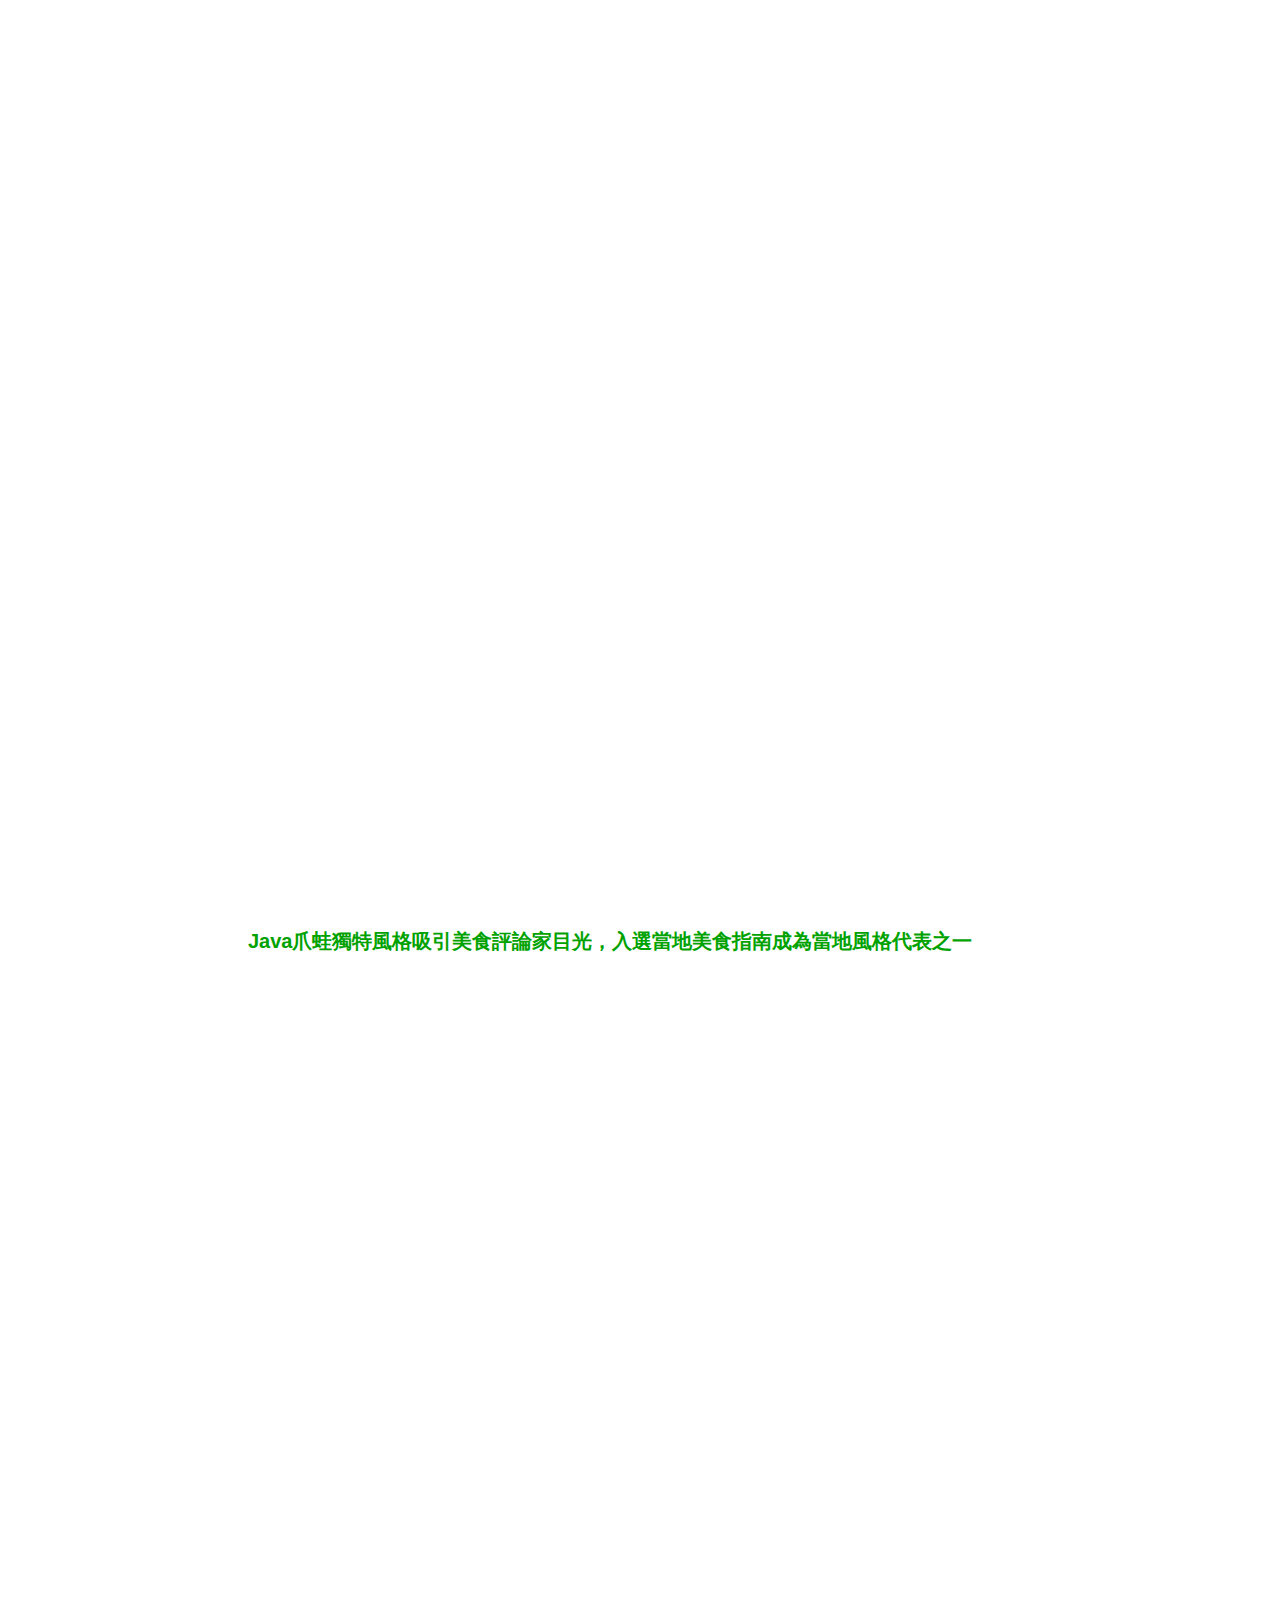
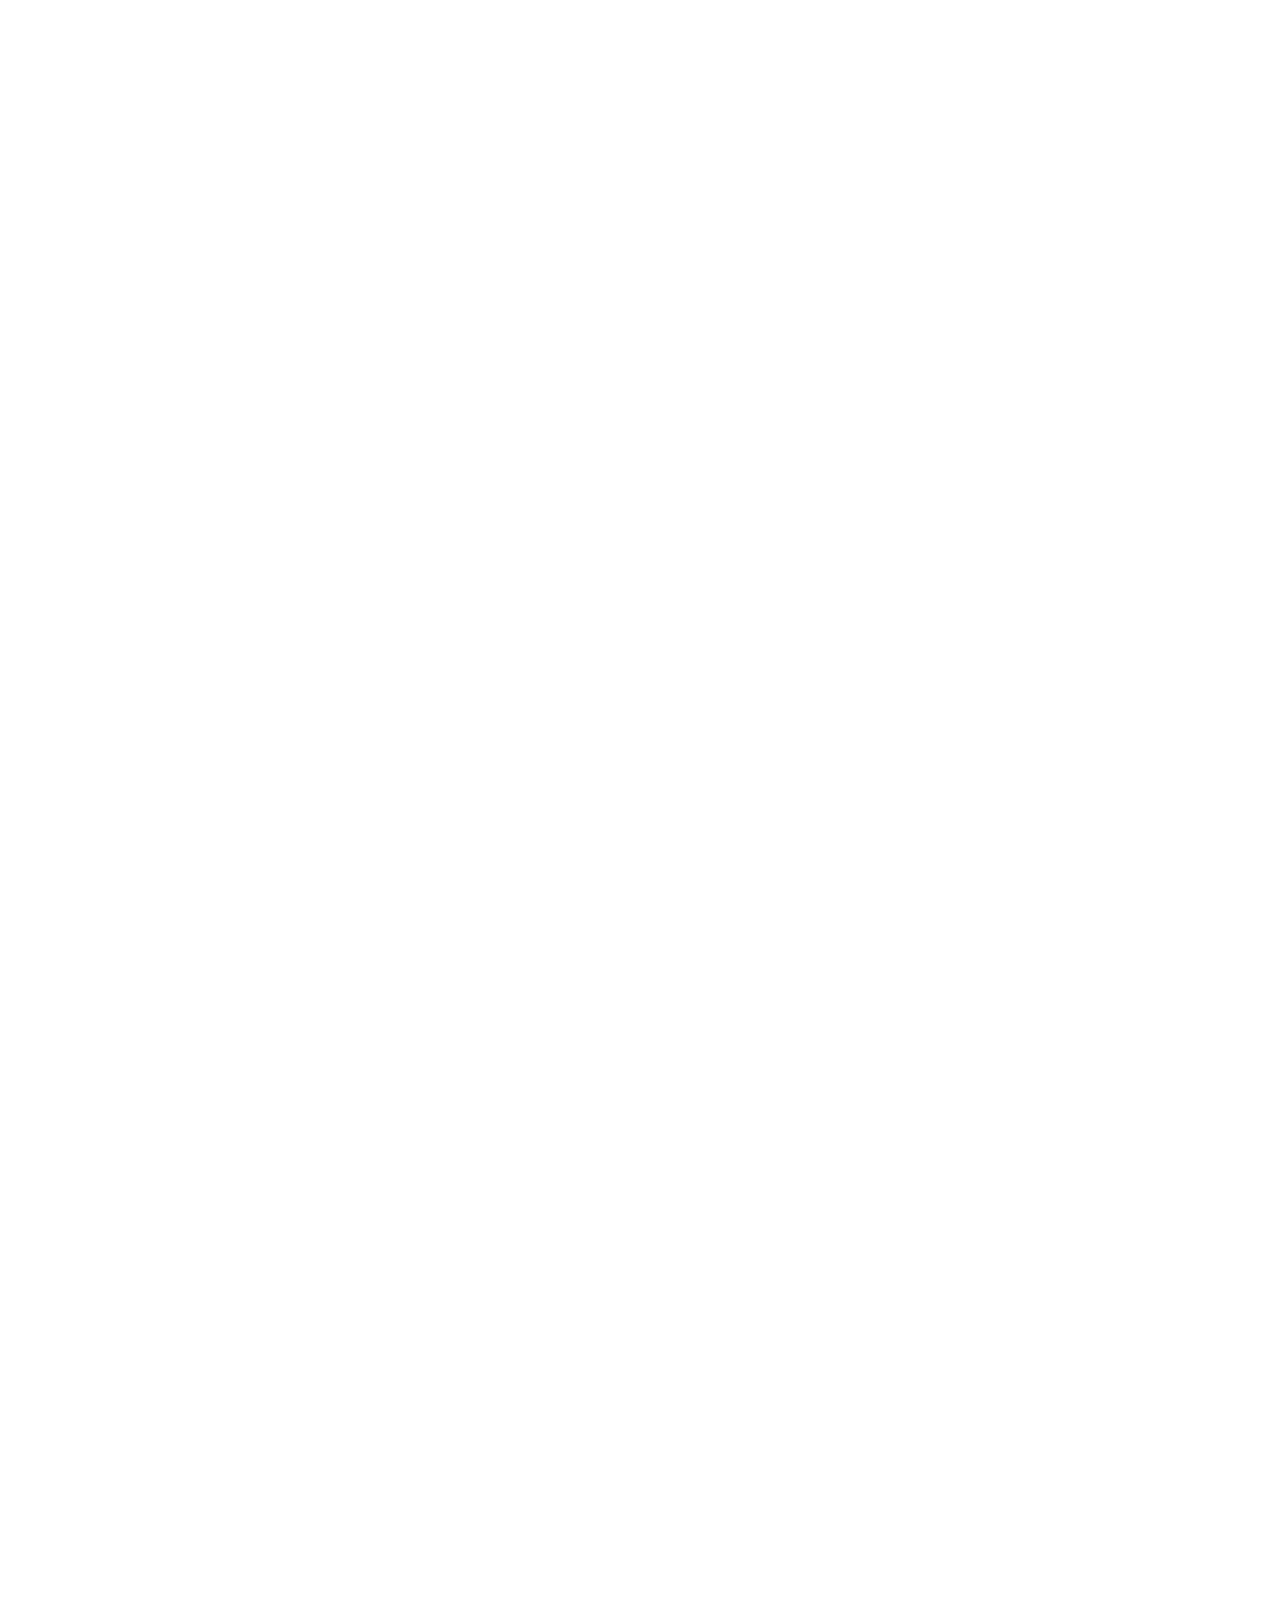
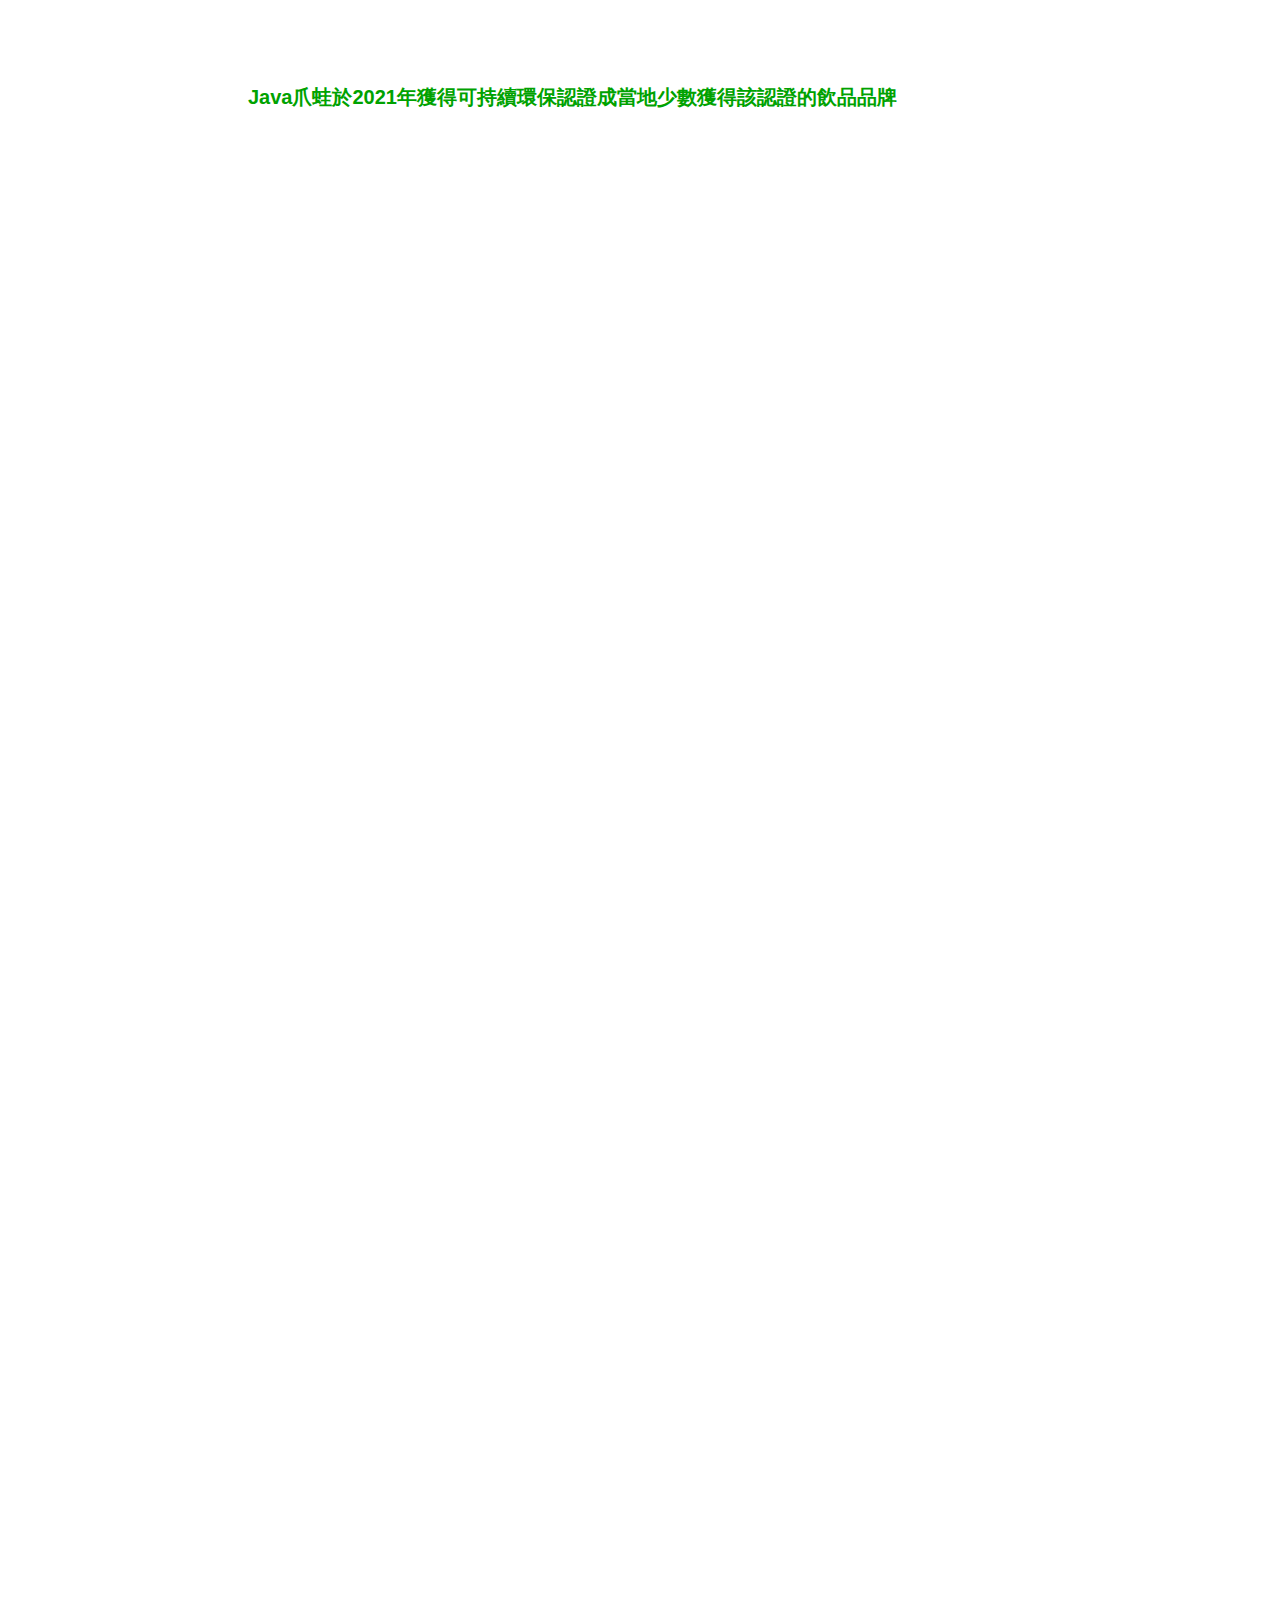
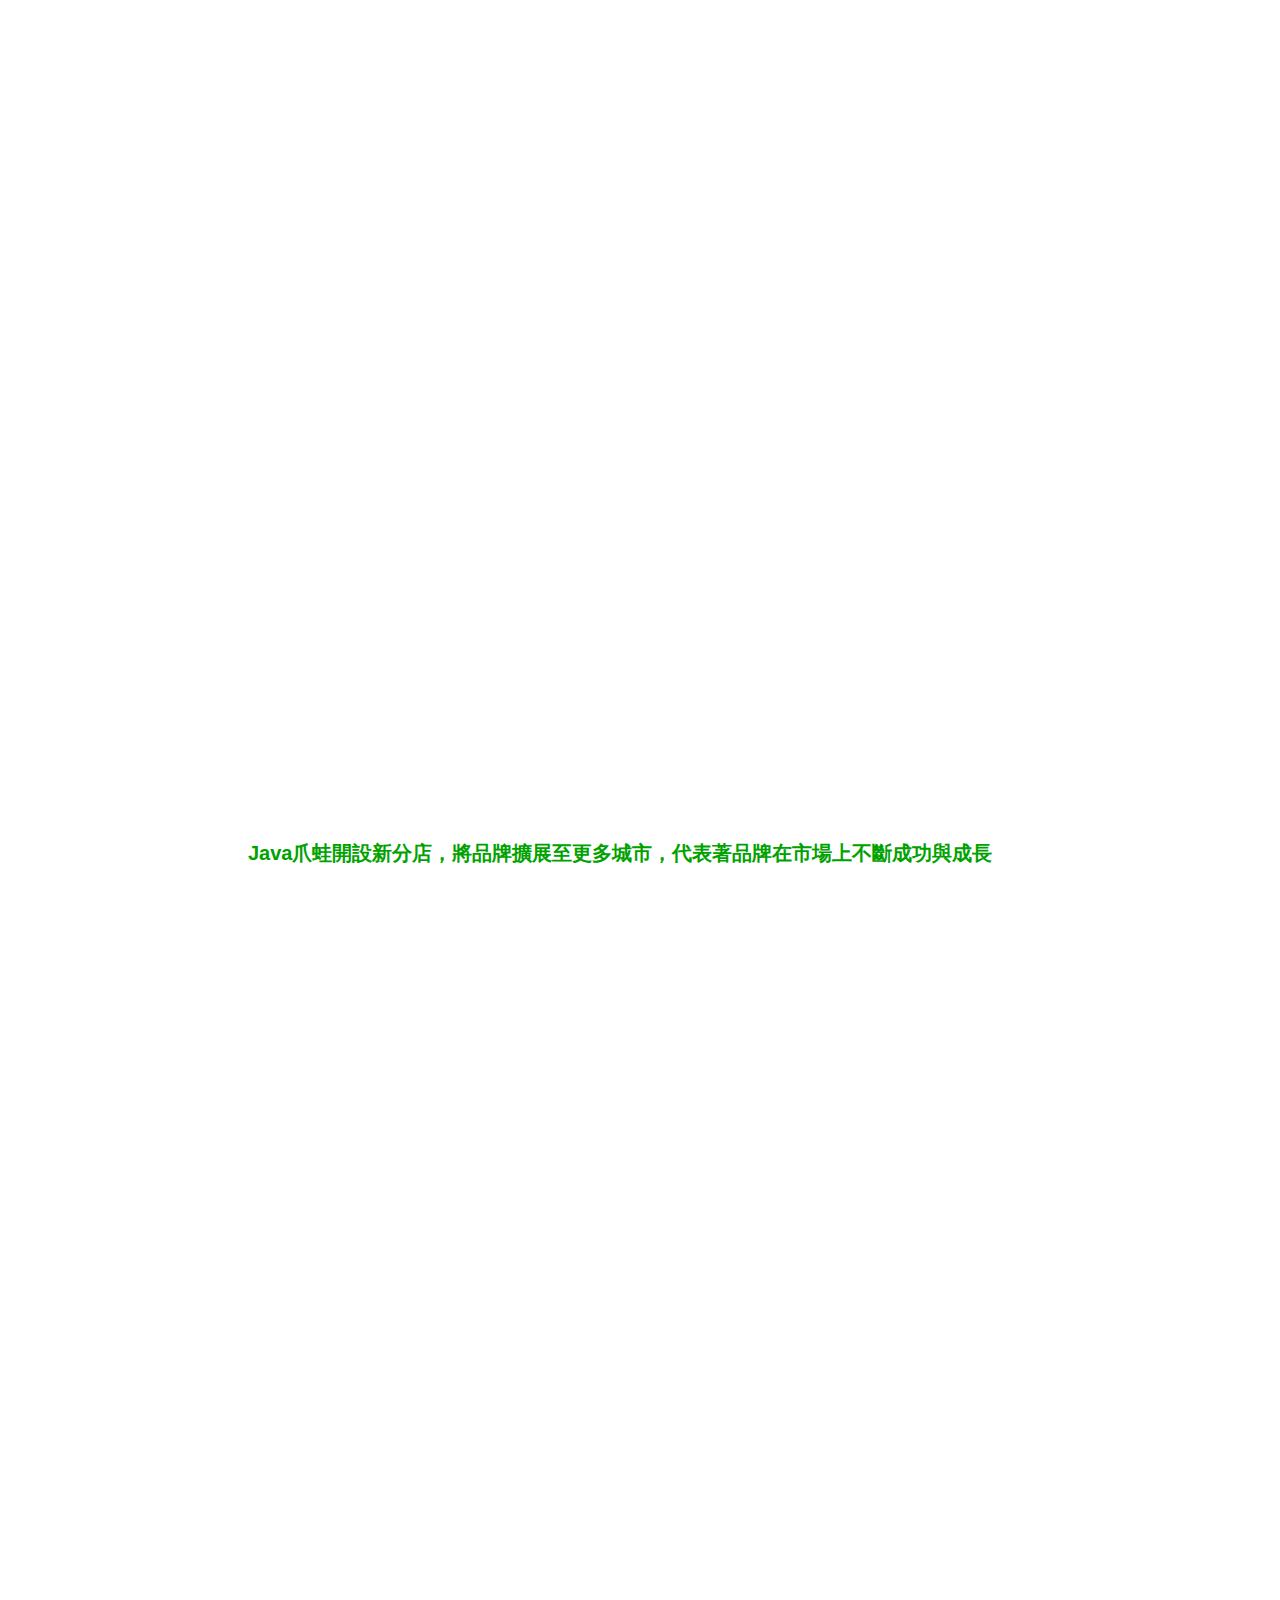
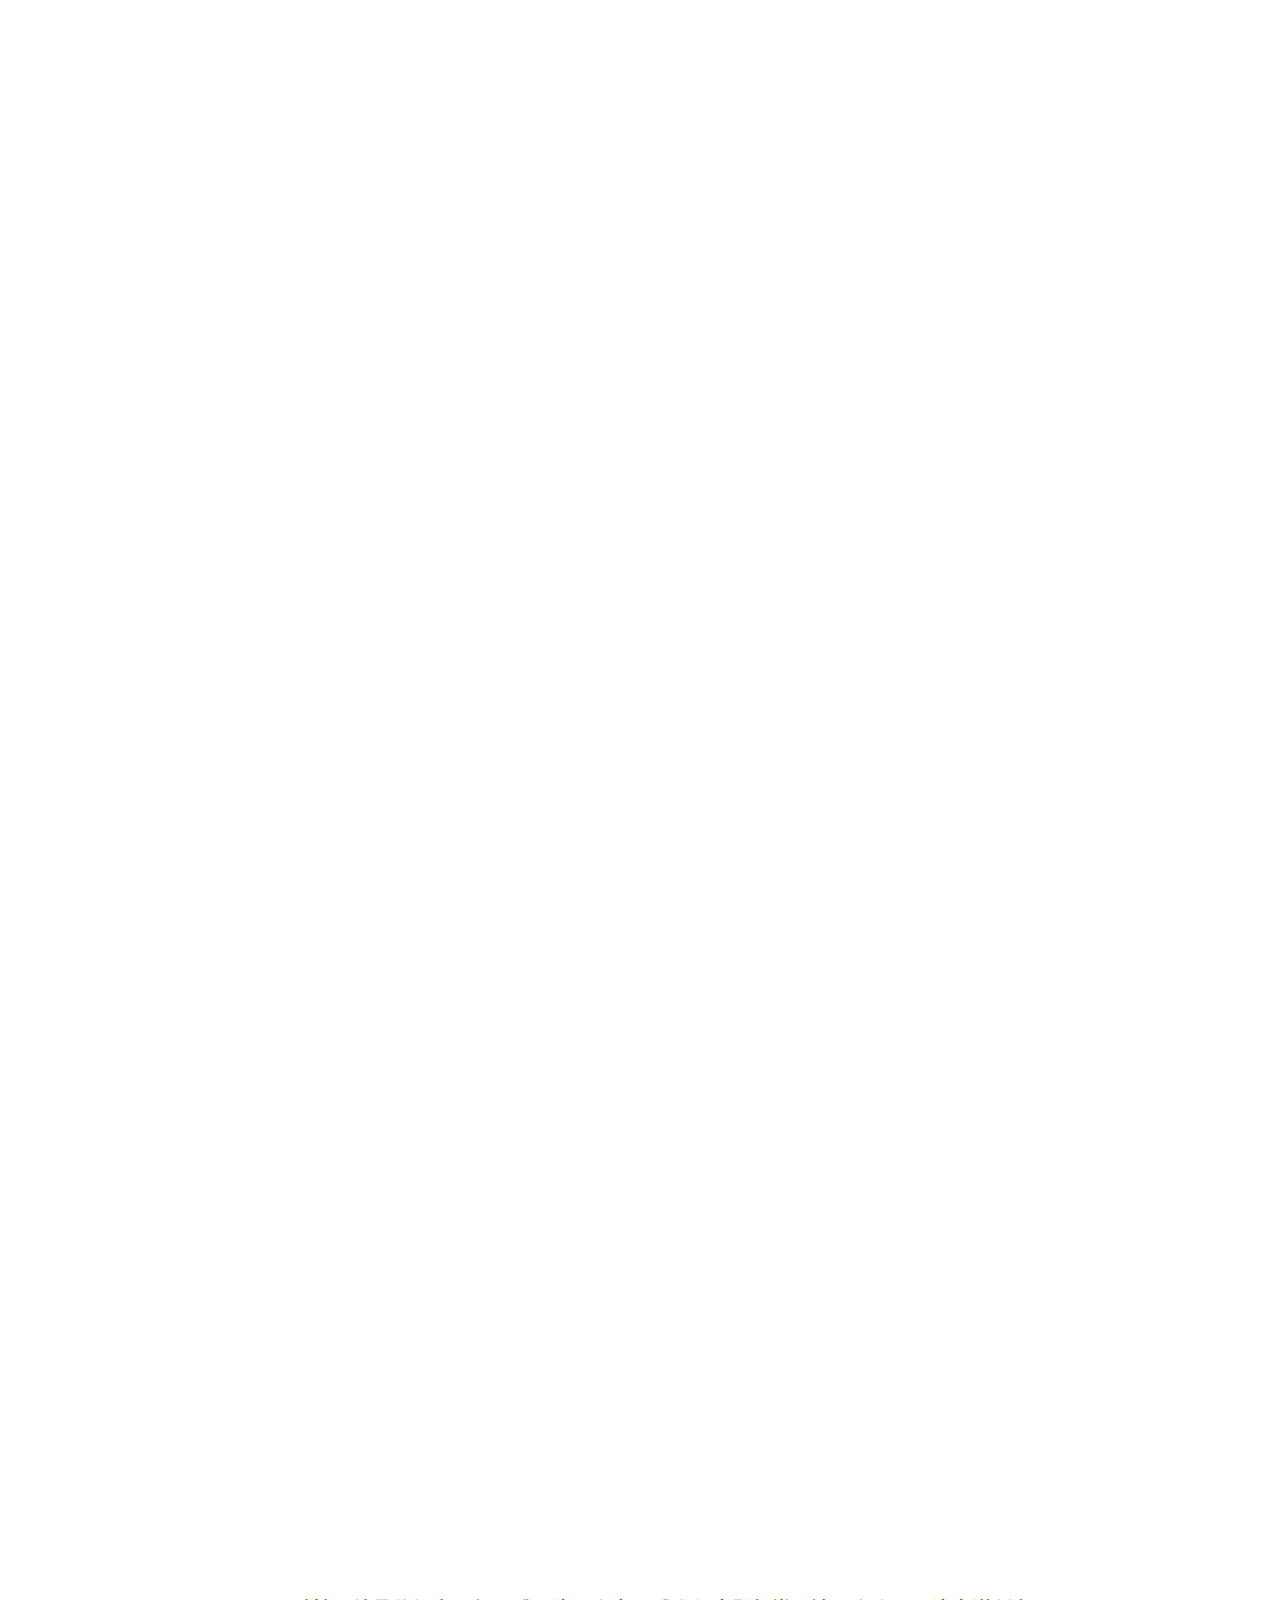
<file: cdc1111121.html>
<!DOCTYPE html>
<html lang="en" >

<head>
  <meta charset="UTF-8">
  

    <link rel="apple-touch-icon" type="image/png" href="https://cpwebassets.codepen.io/assets/favicon/apple-touch-icon-5ae1a0698dcc2402e9712f7d01ed509a57814f994c660df9f7a952f3060705ee.png" />

    <meta name="apple-mobile-web-app-title" content="CodePen">

    <link rel="shortcut icon" type="image/x-icon" href="https://cpwebassets.codepen.io/assets/favicon/favicon-aec34940fbc1a6e787974dcd360f2c6b63348d4b1f4e06c77743096d55480f33.ico" />

    <link rel="mask-icon" type="image/x-icon" href="https://cpwebassets.codepen.io/assets/favicon/logo-pin-b4b4269c16397ad2f0f7a01bcdf513a1994f4c94b8af2f191c09eb0d601762b1.svg" color="#111" />



  





    <link rel="preconnect" href="https://fonts.googleapis.com">
    <link rel="preconnect" href="https://fonts.gstatic.com" crossorigin>
    <link href="https://fonts.googleapis.com/css2?family=Noto+Sans+TC:wght@900&display=swap" rel="stylesheet">




    <link rel="preconnect" href="https://fonts.googleapis.com">
    <link rel="preconnect" href="https://fonts.gstatic.com" crossorigin>
    <link href="https://fonts.googleapis.com/css2?family=Rubik+Broken+Fax&display=swap" rel="stylesheet">



    <link rel="preconnect" href="https://fonts.googleapis.com">
    <link rel="preconnect" href="https://fonts.gstatic.com" crossorigin>
    <link href="https://fonts.googleapis.com/css2?family=Rubik+Doodle+Triangles&display=swap" rel="stylesheet">





    <link rel="preconnect" href="https://fonts.googleapis.com">
    <link rel="preconnect" href="https://fonts.gstatic.com" crossorigin>
    <link href="https://fonts.googleapis.com/css2?family=Bungee&display=swap" rel="stylesheet">


    <link rel="preconnect" href="https://fonts.googleapis.com">
  <link rel="preconnect" href="https://fonts.gstatic.com" crossorigin>
  <link href="https://fonts.googleapis.com/css2?family=Noto+Sans+TC:wght@100..900&display=swap" rel="stylesheet">




  <link rel="preconnect" href="https://fonts.googleapis.com">
  <link rel="preconnect" href="https://fonts.gstatic.com" crossorigin>
  <link href="https://fonts.googleapis.com/css2?family=Silkscreen&display=swap" rel="stylesheet">


  

  

  <link rel="preconnect" href="https://fonts.googleapis.com">
<link rel="preconnect" href="https://fonts.gstatic.com" crossorigin>
<link href="https://fonts.googleapis.com/css2?family=Emblema+One&display=swap" rel="stylesheet">

  




<link rel="preconnect" href="https://fonts.googleapis.com">
<link rel="preconnect" href="https://fonts.gstatic.com" crossorigin>
<link href="https://fonts.googleapis.com/css2?family=Bungee+Inline&display=swap" rel="stylesheet">








<link rel="preconnect" href="https://fonts.googleapis.com">
<link rel="preconnect" href="https://fonts.gstatic.com" crossorigin>
<link href="https://fonts.googleapis.com/css2?family=Bungee+Shade&display=swap" rel="stylesheet">






<link rel="preconnect" href="https://fonts.googleapis.com">
<link rel="preconnect" href="https://fonts.gstatic.com" crossorigin>
<link href="https://fonts.googleapis.com/css2?family=Libre+Barcode+39+Text&display=swap" rel="stylesheet">










  <title>Cdc1010100  brunches  </title>

    <!-- <link rel="canonical" href="https://codepen.io/blakeeric/pen/MWwGpmR">
   -->
  
  
  
<style>
@import url('https://fonts.googleapis.com/css2?family=Fraunces:wght@900&display=swap');

body
{


 
  font-family: "Noto Sans TC", sans-serif;
  font-optical-sizing: auto;
  font-weight: 900;
  font-style: normal;
  width: 100%;
  color: rgb(0, 162, 0);
  height: 800vh;

}

header {
  height: 200vh;
}

.container {
  /* hide fixed overflow contents */
  clip: rect(0, auto, auto, 0);

  /* does not work if overflow = visible */
  overflow: hidden;

  /* only works with absolute positioning */
  position: absolute;

  /* Make sure containers are full-width and height */
  height: 100vh;
  left: 0;
  width: 100%;
  
  
  /* safari hack */
  -webkit-mask-image: -webkit-linear-gradient(top, #ffffff 0%,#ffffff 100%);
}

.container_solid {
  background: white;
  
  /* position this container at the top of its parent element */
  top: 0;
  max-width: 100%;
}

.title_wrapper {
  position: fixed;
  display: block;  
  margin: auto;
  width: 100%;
  /* center the text wrapper vertically */
  top: 50%;
  -webkit-transform: translateY(-50%);
      -ms-transform: translateY(-50%);
          transform: translateY(-50%);
}

.title_wrapper h1 {
  text-align: center;
  font-size: 64px;
  text-transform: uppercase;
  text-align: center;

  




  font-weight: 400;
}

.container_solid .title_wrapper h1 {
  /* the text background */
  background: url(https://media.giphy.com/media/xTiTni6k2cM3YBXCb6/giphy-downsized-large.gif) repeat ;
  background-size: 50vw auto;
  background-position: center;
  
  /* clip the text is possible */
  text-fill-color: transparent;
  -webkit-text-fill-color: transparent;
  background-clip: text;
  -webkit-background-clip: text;
  
  /* fallback text color */
  color: black;

  font-family: "Rubik Broken Fax", system-ui;
  font-weight: 200;
  font-style: normal;
  max-width: 100%;


}

.container_image {
  /* Grab a free image from unsplash */
  background-image: url(https://media.giphy.com/media/pR5XCsC2ATXl2ngc1n/giphy.gif) ;
  background-size:100vw auto;
  background-position: center;
  background-attachment: fixed;
  background-repeat: repeat;
  /* position the second container below the first container */
  top: 100vh;
  max-width: 100%;
}

.container_image .title_wrapper h1 
{
  background:url(https://media.giphy.com/media/3u0WproFrhwsM/giphy.gif) repeat ;
  
  background-size: 60%;
  font-size: 200px ;
  
  text-fill-color: transparent;
  -webkit-text-fill-color: transparent;
  background-clip: text;
  -webkit-background-clip: text;
  max-width: 100%;


  
  font-family: "Rubik Doodle Triangles", system-ui;
  font-weight: 250;
  font-style: normal;




}

section {
  min-height: 100vh;
  padding: 2em;
  margin: auto;
  max-width: 800px;
}

section h2 {
  font-family: 'Fraunces', serif;
}

section p {
  font-size: 20px;
  font-family: -apple-system, BlinkMacSystemFont, "Segoe UI", Helvetica, Arial, sans-serif, "Apple Color Emoji", "Segoe UI Emoji";
}


@media screen and (max-width: 600px) {
  body {
    background-color: black;
  }
}












/* Cutsomize multiple layers down below */
/* 2018 section  */

.title_wrapper2 {
  position: fixed;
  display: block;  
  margin: auto;
  width: 100%;
  /* center the text wrapper vertically */
  top: 50%;
  -webkit-transform: translateY(-50%);
      -ms-transform: translateY(-50%);
          transform: translateY(-50%);

}

.title_wrapper2 h1 {
  text-align: center;
  font-size: 200px;
  text-transform: uppercase;
  text-align: center;
  font-weight: 400;
}

.container_solid2 {
  background: rgb(80, 80, 80);
  background: url(https://media.giphy.com/media/KzzE8N1D93OcmdDTo8/giphy.gif)  repeat ;
  background-size: 90%;
  /* position this container at the top of its parent element */
  /* top: 0; */
  max-width: 100%;
}

.container_solid2 .title_wrapper2 h1 {
  /* the text background */
  background: url(https://media.giphy.com/media/ZAroQbpF2U6thiu5sj/giphy-downsized-large.gif) repeat ;
  background-size: 30% auto;
  background-position: center;
  
  /* clip the text is possible */
  text-fill-color: transparent;
  -webkit-text-fill-color: transparent;
  background-clip: text;
  -webkit-background-clip: text;
  
  /* fallback text color */
  color: black;


  font-family: "Bungee", sans-serif;
  font-weight: 400;
  font-style: normal;
  max-width: 100%;


}




.title_wrapper3 {
  position: fixed;
  display: block;  
  margin: auto;
  width: 100%;
  /* center the text wrapper vertically */
  top: 50%;
  -webkit-transform: translateY(-50%);
      -ms-transform: translateY(-50%);
          transform: translateY(-50%);


}

.title_wrapper3 h1 {
  text-align: center;
  font-size: 100px;
  text-transform: uppercase;
  text-align: center;
  font-weight: 400;
}

.container_solid3 {
  background: rgb(80, 80, 80);
  background: url(https://media.giphy.com/media/qPa9vUYCUrx6w/giphy.gif);
  background-size: 50%;
  
  /* position this container at the top of its parent element */
  /* top: 0; */
  max-width: 100%;
}

.container_solid3 .title_wrapper3 h1 {
  /* the text background */
  background: url(https://media.giphy.com/media/pefSNXT5gDroKhWBso/giphy-downsized-large.gif) repeat ;
  background-size: 50vw auto;
  background-position: center;
  
  /* clip the text is possible */
  text-fill-color: transparent;
  -webkit-text-fill-color: transparent;
  background-clip: text;
  -webkit-background-clip: text;
  
  /* fallback text color */
  color: black;

  font-family: "Noto Sans TC", sans-serif;
  font-optical-sizing: auto;
  font-weight: 900 ;
  font-style: normal;


  max-width: 100%;


}


/*  2019  section  */



.title_wrapper4 {
  position: fixed;
  display: block;  
  margin: auto;
  width: 100%;
  /* center the text wrapper vertically */
  top: 50%;
  -webkit-transform: translateY(-50%);
      -ms-transform: translateY(-50%);
          transform: translateY(-50%);


}

.title_wrapper4 h1 {
  text-align: center;
  font-size: 200px;
  text-transform: uppercase;
  text-align: center;
  font-weight: 400;
}

.container_solid4 {
  /* background: rgb(80, 80, 80); */
background:url(https://media.giphy.com/media/26xBs3zdfHRZP2WZi/giphy-downsized-large.gif) ;
background-size: 100%;


  /* position this container at the top of its parent element */
  /* top: 0; */
  max-width: 100%;
}

.container_solid4 .title_wrapper4 h1 {
  /* the text background */
  background: url(https://media.giphy.com/media/qjiClABFIJ17j0xCuM/giphy-downsized-large.gif) repeat ;
  background-size: 10vw auto;
  background-position: center;
  
  /* clip the text is possible */
  text-fill-color: transparent;
  -webkit-text-fill-color: transparent;
  background-clip: text;
  -webkit-background-clip: text;
  
  /* fallback text color */
  color: black;

  font-family: 'Silkscreen', sans-serif;


  max-width: 100%;


}




.title_wrapper5 {
  position: fixed;
  display: block;  
  margin: auto;
  width: 100%;
  /* center the text wrapper vertically */
  top: 50%;
  -webkit-transform: translateY(-50%);
      -ms-transform: translateY(-50%);
          transform: translateY(-50%);


}

.title_wrapper5 h1 {
  text-align: center;
  font-size: 100px;
  text-transform: uppercase;
  text-align: center;
  font-weight: 400;
}

.container_solid5 {
  /* background: rgb(80, 80, 80); */
background: url(https://media.giphy.com/media/6uu3ZNNgRBt61eZ1Zh/giphy.gif);

background-size: 100%;


  /* position this container at the top of its parent element */
  /* top: 0; */
  max-width: 100%;
}

.container_solid5 .title_wrapper5 h1 {
  /* the text background */
  background: url(https://media.giphy.com/media/3o6Zt3WrCHKF126gvK/giphy.gif) repeat ;
  background-size: 50vw auto;
  background-position: center;
  
  /* clip the text is possible */
  text-fill-color: transparent;
  -webkit-text-fill-color: transparent;
  background-clip: text;
  -webkit-background-clip: text;
  
  /* fallback text color */
  color: black;


  

  font-family: "Noto Sans TC", sans-serif;
  font-optical-sizing: auto;
  font-weight: 900 ;
  font-style: normal;



  max-width: 100%;


}


/*  2020 section  */





.title_wrapper6 {
  position: fixed;
  display: block;  
  margin: auto;
  width: 100%;
  /* center the text wrapper vertically */
  top: 50%;
  -webkit-transform: translateY(-50%);
      -ms-transform: translateY(-50%);
          transform: translateY(-50%);


}

.title_wrapper6 h1 {
  text-align: center;
  font-size: 200px;
  text-transform: uppercase;
  text-align: center;
  font-weight: 400;
}

.container_solid6 {
  /* background: rgb(80, 80, 80); */
  background: url(https://media.giphy.com/media/3o6Ztb45EYezY9x9gQ/giphy.gif);
  background-size: 100%;
  
  /* position this container at the top of its parent element */
  /* top: 0; */
  max-width: 100%;
}

.container_solid6 .title_wrapper6 h1 {
  /* the text background */
  background: url(https://media.giphy.com/media/gguDdIp7F9OI5hoDvH/giphy.gif) repeat ;
  background-size: 50vw auto;
  background-position: center;
  
  /* clip the text is possible */
  text-fill-color: transparent;
  -webkit-text-fill-color: transparent;
  background-clip: text;
  -webkit-background-clip: text;
  
  /* fallback text color */
  color: black;

  font-family: 'Emblema One', system-ui;



  max-width: 100%;


}




.title_wrapper7 {
  position: fixed;
  display: block;  
  margin: auto;
  width: 100%;
  /* center the text wrapper vertically */
  top: 50%;
  -webkit-transform: translateY(-50%);
      -ms-transform: translateY(-50%);
          transform: translateY(-50%);


}

.title_wrapper7 h1 {
  text-align: center;
  font-size: 100px;
  text-transform: uppercase;
  text-align: center;
  font-weight: 400;
}

.container_solid7 {
  /* background: rgb(80, 80, 80); */
  
background: url(https://media.giphy.com/media/lTEjQ9tCSJjnG/giphy.gif);
background-size: 100%;



  /* position this container at the top of its parent element */
  /* top: 0; */
  max-width: 100%;
}

.container_solid7 .title_wrapper7 h1 {
  /* the text background */
  background: url(https://media.giphy.com/media/3ozFTUCGpWes/giphy.gif) repeat ;
  background-size: 50vw auto;
  background-position: center;
  
  /* clip the text is possible */
  text-fill-color: transparent;
  -webkit-text-fill-color: transparent;
  background-clip: text;
  -webkit-background-clip: text;
  
  /* fallback text color */
  color: black;

 
  font-family: "Noto Sans TC", sans-serif;
  font-optical-sizing: auto;
  font-weight: 900 ;
  font-style: normal;


  max-width: 100%;


}


/* 2021 section  */






.title_wrapper8 {
  position: fixed;
  display: block;  
  margin: auto;
  width: 100%;
  /* center the text wrapper vertically */
  top: 50%;
  -webkit-transform: translateY(-50%);
      -ms-transform: translateY(-50%);
          transform: translateY(-50%);


}

.title_wrapper8 h1 {
  text-align: center;
  font-size: 200px;
  text-transform: uppercase;
  text-align: center;
  font-weight: 400;
}

.container_solid8 {
  /* background: rgb(80, 80, 80); */
background: url(https://media.giphy.com/media/3ohzdZO0nAL1H2LdMA/giphy.gif);

background-size: 100% ;

  
  /* position this container at the top of its parent element */
  /* top: 0; */
  max-width: 100%;
}

.container_solid8 .title_wrapper8 h1 {
  /* the text background */
  background: url(https://media.giphy.com/media/l41lHTQBqoAEx45sQ/giphy.gif) repeat ;
  background-size: 50vw auto;
  background-position: center;
  
  /* clip the text is possible */
  text-fill-color: transparent;
  -webkit-text-fill-color: transparent;
  background-clip: text;
  -webkit-background-clip: text;
  
  /* fallback text color */
  color: black;

  font-family: 'Bungee Inline', sans-serif;
  max-width: 100%;


}




.title_wrapper9 {
  position: fixed;
  display: block;  
  margin: auto;
  width: 100%;
  /* center the text wrapper vertically */
  top: 50%;
  -webkit-transform: translateY(-50%);
      -ms-transform: translateY(-50%);
          transform: translateY(-50%);


}

.title_wrapper9 h1 {
  text-align: center;
  font-size: 100px;
  text-transform: uppercase;
  text-align: center;
  font-weight: 400;
}

.container_solid9 {
  /* background: rgb(80, 80, 80); */

  background: url(https://media.giphy.com/media/AJe3kLDLvYERq/giphy.gif);
  background-size: 100%;

  
  /* position this container at the top of its parent element */
  /* top: 0; */
  max-width: 100%;
}

.container_solid9 .title_wrapper9 h1 {
  /* the text background */
  background: url(https://media.giphy.com/media/3og0IJViPshpW6FQQ0/giphy.gif) repeat ;
  background-size: 50vw auto;
  background-position: center;
  
  /* clip the text is possible */
  text-fill-color: transparent;
  -webkit-text-fill-color: transparent;
  background-clip: text;
  -webkit-background-clip: text;
  
  /* fallback text color */
  color: black;

  font-family: "Noto Sans TC", sans-serif;
  font-optical-sizing: auto;
  font-weight: 900 ;
  font-style: normal;



  max-width: 100%;


}



/* 2022 section */





.title_wrapper10 {
  position: fixed;
  display: block;  
  margin: auto;
  width: 100%;
  /* center the text wrapper vertically */
  top: 50%;
  -webkit-transform: translateY(-50%);
      -ms-transform: translateY(-50%);
          transform: translateY(-50%);


}

.title_wrapper10 h1 {
  text-align: center;
  font-size: 200px;
  text-transform: uppercase;
  text-align: center;
  font-weight: 400;
}

.container_solid10 {
  /* background: rgb(80, 80, 80); */
  
background: url(https://media.giphy.com/media/3o6Ztb45EYezY9x9gQ/giphy.gif);
background-size: 100%;



  /* position this container at the top of its parent element */
  /* top: 0; */
  max-width: 100%;
}

.container_solid10 .title_wrapper10 h1 {
  /* the text background */
  background: url(https://media.giphy.com/media/3ov9jZ07b7RiJjA2ze/giphy.gif) repeat ;
  background-size: 50vw auto;
  background-position: center;
  
  /* clip the text is possible */
  text-fill-color: transparent;
  -webkit-text-fill-color: transparent;
  background-clip: text;
  -webkit-background-clip: text;
  
  /* fallback text color */
  color: black;

  font-family: 'Bungee Shade', sans-serif;


  max-width: 100%;


}




.title_wrapper11 {
  position: fixed;
  display: block;  
  margin: auto;
  width: 100%;
  /* center the text wrapper vertically */
  top: 50%;
  -webkit-transform: translateY(-50%);
      -ms-transform: translateY(-50%);
          transform: translateY(-50%);


}

.title_wrapper11 h1 {
  text-align: center;
  font-size: 100px;
  text-transform: uppercase;
  text-align: center;
  font-weight: 400;
}

.container_solid11 {
  /* background: rgb(80, 80, 80); */
  
    background: url(https://media.giphy.com/media/M87VXEgjqlEAg/giphy.gif);
    background-size: 100%;



  /* position this container at the top of its parent element */
  /* top: 0; */
  max-width: 100%;
}

.container_solid11 .title_wrapper11 h1 {
  /* the text background */
  background: url(https://media.giphy.com/media/8UGoPsk9dSkkcQrzT0/giphy.gif) repeat ;
  background-size: 50vw auto;
  background-position: center;
  
  /* clip the text is possible */
  text-fill-color: transparent;
  -webkit-text-fill-color: transparent;
  background-clip: text;
  -webkit-background-clip: text;
  
  /* fallback text color */
  color: black;


  font-family: "Noto Sans TC", sans-serif;
  font-optical-sizing: auto;
  font-weight: 900 ;
  font-style: normal;


  max-width: 100%;


}


/* 2023 section */







.title_wrapper12 {
  position: fixed;
  display: block;  
  margin: auto;
  width: 100%;
  /* center the text wrapper vertically */
  top: 50%;
  -webkit-transform: translateY(-50%);
      -ms-transform: translateY(-50%);
          transform: translateY(-50%);


}

.title_wrapper12 h1 {
  text-align: center;
  font-size: 200px;
  text-transform: uppercase;
  text-align: center;
  font-weight: 400;
}

.container_solid12 {
  /* background: rgb(80, 80, 80); */
  background: url(https://media.giphy.com/media/S2wyeivEIBLPIFzM74/giphy.gif);
  background-size: 100%;



  /* position this container at the top of its parent element */
  /* top: 0; */
  max-width: 100%;
}

.container_solid12 .title_wrapper12 h1 {
  /* the text background */
  background: url(https://media.giphy.com/media/xT8qB50yhFINpFTymI/giphy.gif) repeat ;
  background-size: 50vw auto;
  background-position: center;
  
  /* clip the text is possible */
  text-fill-color: transparent;
  -webkit-text-fill-color: transparent;
  background-clip: text;
  -webkit-background-clip: text;
  
  /* fallback text color */
  color: black;

  font-family: 'Libre Barcode 39 Text', system-ui;

  max-width: 100%;


}




.title_wrapper13 {
  position: fixed;
  display: block;  
  margin: auto;
  width: 100%;
  /* center the text wrapper vertically */
  top: 50%;
  -webkit-transform: translateY(-50%);
      -ms-transform: translateY(-50%);
          transform: translateY(-50%);


}

.title_wrapper13 h1 {
  text-align: center;
  font-size: 100px;
  text-transform: uppercase;
  text-align: center;
  font-weight: 400;
}

.container_solid13 {
  /* background: rgb(80, 80, 80); */
    background: url(https://media.giphy.com/media/5xtDarMefTdL49mWteU/giphy.gif);
    background-size: 50%;



  /* position this container at the top of its parent element */
  /* top: 0; */
  max-width: 100%;
}

.container_solid13 .title_wrapper13 h1 {
  /* the text background */
  background: url(https://media.giphy.com/media/3o85xwylhk4kTkyBgY/giphy.gif) repeat ;
  background-size: 50vw auto;
  background-position: center;
  
  /* clip the text is possible */
  text-fill-color: transparent;
  -webkit-text-fill-color: transparent;
  background-clip: text;
  -webkit-background-clip: text;
  
  /* fallback text color */
  color: black;


  font-family: "Noto Sans TC", sans-serif;
  font-optical-sizing: auto;
  font-weight: 900 ;
  font-style: normal;

  max-width: 100%;


}

/* present section */

.title_wrapper14 {
  position: fixed;
  display: block;  
  margin: auto;
  width: 100%;
  /* center the text wrapper vertically */
  top: 50%;
  -webkit-transform: translateY(-50%);
      -ms-transform: translateY(-50%);
          transform: translateY(-50%);


}

.title_wrapper14 h1 {
  text-align: center;
  font-size: 200px;
  text-transform: uppercase;
  text-align: center;
  font-weight: 400;
}

.container_solid14 {
  /* background: rgb(80, 80, 80); */
    background: url(https://media.giphy.com/media/v1.Y2lkPTc5MGI3NjExZGZnYTBrYXJxNG4ybmxnM3N0OW82a2M0eW8xdXljZ3Zrc2w4ZjU4ZSZlcD12MV9pbnRlcm5hbF9naWZfYnlfaWQmY3Q9Zw/l2JhHKpKbwQELFOmY/giphy.gif);
    background-size: 100%;




  /* position this container at the top of its parent element */
  /* top: 0; */
  max-width: 100%;
}

.container_solid14 .title_wrapper14 h1 {
  /* the text background */
  background: url(https://media.giphy.com/media/xTdx5usyM6nxuSK0RW/giphy.gif) repeat ;
  background-size: 60vw auto;
  background-position: center;
  
  /* clip the text is possible */
  text-fill-color: transparent;
  -webkit-text-fill-color: transparent;
  background-clip: text;
  -webkit-background-clip: text;
  
  /* fallback text color */
  color: black;

  font-family: "Noto Sans TC", sans-serif;
  font-optical-sizing: auto;
  font-weight: 900 ;
  font-style: normal;


  max-width: 100%;


}




.title_wrapper15 {
  position: fixed;
  display: block;  
  margin: auto;
  width: 100%;
  /* center the text wrapper vertically */
  top: 50%;
  -webkit-transform: translateY(-50%);
      -ms-transform: translateY(-50%);
          transform: translateY(-50%);


}

.title_wrapper15 h1 {
  text-align: center;
  font-size: 100px;
  text-transform: uppercase;
  text-align: center;
  font-weight: 400;
}

.container_solid15 {
  /* background: rgb(80, 80, 80); */
  
  background: url(https://media.giphy.com/media/Y2CgrQyxLSiS4/giphy.gif);
  background-size:100% ;


  /* position this container at the top of its parent element */
  /* top: 0; */
  max-width: 100%;
}

.container_solid15 .title_wrapper15 h1 {
  /* the text background */
  background: url(https://media.giphy.com/media/3nZypGA07vzkA/giphy.gif) repeat ;
  background-size: 50vw auto;
  background-position: center;
  
  /* clip the text is possible */
  text-fill-color: transparent;
  -webkit-text-fill-color: transparent;
  background-clip: text;
  -webkit-background-clip: text;
  
  /* fallback text color */
  color: black;


  font-family: "Noto Sans TC", sans-serif;
  font-optical-sizing: auto;
  font-weight: 900 ;
  font-style: normal;

  max-width: 100%;


}




/* others */


.title_wrapper16 {
  position: fixed;
  display: block;  
  margin: auto;
  width: 100%;
  /* center the text wrapper vertically */
  top: 50%;
  -webkit-transform: translateY(-50%);
      -ms-transform: translateY(-50%);
          transform: translateY(-50%);


}

.title_wrapper16 h1 {
  text-align: center;
  font-size: 200px;
  text-transform: uppercase;
  text-align: center;
  font-weight: 400;
}

.container_solid16 {
  /* background: rgb(80, 80, 80); */
    background: url(https://media.giphy.com/media/IWh026Lok0b7y/giphy.gif);
    background-size: 120%;




  /* position this container at the top of its parent element */
  /* top: 0; */
  max-width: 100%;
}

.container_solid16 .title_wrapper16 h1 {
  /* the text background */
  background: url(https://media.giphy.com/media/R2dfRPaLF0TLMI2jyw/giphy-downsized-large.gif) repeat ;
  background-size: 50vw auto;
  background-position: center;
  
  /* clip the text is possible */
  text-fill-color: transparent;
  -webkit-text-fill-color: transparent;
  background-clip: text;
  -webkit-background-clip: text;
  
  /* fallback text color */
  color: black;
  

  
  font-family: "Noto Sans TC", sans-serif;
  font-optical-sizing: auto;
  font-weight: 900 ;
  font-style: normal;

  max-width: 100%;


}













































</style>

  <script>
  window.console = window.console || function(t) {};
</script>

  
  
</head>

<body translate="no">
  <header>

  <!-- First container -->
  <div class="container container_solid">
    <div class="title_wrapper">
      <h1>System.out.println("Hello Java !")</h1>
    </div>
  </div>

  <!-- Second container -->
  <div class="container container_image" aria-hidden="true">
    <div class="title_wrapper">
      <h1>{ JAVA 爪蛙 }</h1>
    </div>
  </div>


  
</header>

<section>

  <br>
  <br>
  <br>
  <br>
  <br>
  <br>
  <br>
  <br>
   
  <p>熱愛Java程式語言的年輕創辦人打造的獨特飲品店，結合程式碼與美味飲品，菜單如程式碼手冊，提供創新風味。店內現代感十足，成為程式語言愛好者聚會地。未來展望充滿創新，將更多有趣的程式碼元素融入，成為城市獨特風景。Java爪蛙，不僅是飲料店，更是程式碼與飲品奇幻融合的故事，充滿創意和熱情，歡迎探索這獨特品牌</p>

<!--
  <br>
  <br>
  <br>
  <p> 品牌履歷: 
    <br>
    <br>
    
    2018 : 成立之初：品牌的黎明
    <br>
    於2018年成立,創辦人們將飲品與程式碼結合讓品牌注定與眾不同
    <br>
    首次參與咖啡大賽,Java爪蛙首次參與全國咖啡大賽榮獲「最佳創新飲品獎」
    <br>
    <br>
    2019 : 推出限定版風味 
    <br>
    Java爪蛙於2019年推出一系列限定版風味飲品，其中一款更榮獲「年度限定飲品創新獎」
    <br>
    <br>
    2020 : 入選美食指南
    <br>
    Java爪蛙獨特風格吸引美食評論家目光，入選當地美食指南成為當地風格代表之一
    <br>
    <br>
    2021 ： 獲得續環保認證
    <br>
    Java爪蛙於2021年獲得可持續環保認證成當地少數獲得該認證的飲品品牌
    <br>
    <br>
    2022 ： 品牌擴張
    <br>
    Java爪蛙開設新分店，將品牌擴展至更多城市，代表著品牌在市場上不斷成功與成長
    <br>
    <br>
    2023年：獲得媒體關注
    <br>
    Java爪蛙獨特品牌故事引起媒體關注，多家媒體進行專題報導，讓更多人了解這充滿創意的品牌
    <br>
    <br>
    <br>
    至今：持續創新的承諾
    Java爪蛙至今仍不斷進行飲品創新以高品質和創意保持顧客的喜愛
    <br>
    <br>
    <br>
    品牌堅持:
    <br>
    <br>
    Java爪蛙品牌以品質、創新、社區參與、環保、技術分享為堅持
    <br>
    堅守嚴選頂級咖啡豆、水果、茶葉，確保每杯飲品極致享受
    <br>
    將程式碼創新融入飲品實驗，挑戰味蕾極限
    <br>
    積極參與社區活動，支持本地藝術家、音樂家，成為充滿活力的社區中心
    <br>
    致力環保，使用可持續材料，鼓勵顧客參與綠色生活
    <br>
    同時，關注技術發展，定期舉辦技術講座、程式設計比賽，分享最前沿科技知識
    <br>
    品牌堅持不僅是對品質和創新的追求
    <br>
    更是對社區和環境的責任，成為受顧客信任和愛戴的品牌
    <br>
    同時為社會和環境做出微薄貢獻 -->
    <br>

    <br>

    <br>
   
    <br>

    <br>
   
    <br>

    <br>
   

    <!-- <p>TestParagraphP1
    </p> -->

  </p>



  
</section>
  <!-- Content  -->
  <!-- 2018 -->
    <div class="container container_solid2">
        <div class="title_wrapper2">
          <h1>2018</h1>
        </div>
      </div>

      <br>
      <br>
      <br>
      <br>
      <br>
      <br>
      <br>
      <br>
      <br>
      <br>
      <br>
      <br>
      <br>
      <br>
      <br>
      <br>
      <br>
      <br>
      <br>
      <br>
      <br>
      <br>
      <br>
      <br>
      <br>

    <div class="container container_solid3">
        <div class="title_wrapper3">
          <h1> 成立之初：品牌的黎明</h1>
        </div>
      </div>
      <br>
      <br>
      <br>
      <br>
      <br>
      <br>
      <br>
      <br>
      <br>
      <br>
      <br>
      <br>
      <br>
      <br>
      <br>
      <br>
      <br>
      <br>
      <br>
      <br>
      <br>
      <br>
      <br>
      <br>
      <br>
      <br>
      <br>
      <br>
      <br>
      <br>
      <br>
      <br>
      <br>
      <section>
       
    <p>於2018年成立,創辦人們將飲品與程式碼結合讓品牌注定與眾不同</p>
    <p>首次參與咖啡大賽,Java爪蛙首次參與全國咖啡大賽榮獲「最佳創新飲品獎」 </p>
    
    </section>

    <!-- 2019 -->

    
    <div class="container container_solid4">
      <div class="title_wrapper4">
        <h1>2019</h1>
      </div>
    </div>

    <br>
    <br>
    <br>
    <br>
    <br>
    <br>
    <br>
    <br>
    <br>
    <br>
    <br>
    <br>
    <br>
    <br>
    <br>
    <br>
    <br>
    <br>
    <br>
    <br>
    <br>
    <br>
    <br>
    <br>
    <br>

  <div class="container container_solid5">
      <div class="title_wrapper5">
        <h1>推出限定版風味</h1>
      </div>
    </div>
    <br>
    <br>
    <br>
    <br>
    <br>
    <br>
    <br>
    <br>
    <br>
    <br>
    <br>
    <br>
    <br>
    <br>
    <br>
    <br>
    <br>
    <br>
    <br>
    <br>
    <br>
    <br>
    <br>
    <br>
    <br>
    <br>
    <br>
    <br>
    <br>
    <br>
    <br>
    <br>
    <br>
    <section>
     
  <p>Java爪蛙於2019年推出一系列限定版風味飲品，其中一款更榮獲「年度限定飲品創新獎」</p>
  <!-- <p> </p> -->
  


  </section>
<!-- 2020 -->

<div class="container container_solid6">
  <div class="title_wrapper6">
    <h1>2020</h1>
  </div>
</div>

<br>
<br>
<br>
<br>
<br>
<br>
<br>
<br>
<br>
<br>
<br>
<br>
<br>
<br>
<br>
<br>
<br>
<br>
<br>
<br>
<br>
<br>
<br>
<br>
<br>

<div class="container container_solid7">
  <div class="title_wrapper7">
    <h1>入選美食指南</h1>
  </div>
</div>
<br>
<br>
<br>
<br>
<br>
<br>
<br>
<br>
<br>
<br>
<br>
<br>
<br>
<br>
<br>
<br>
<br>
<br>
<br>
<br>
<br>
<br>
<br>
<br>
<br>
<br>
<br>
<br>
<br>
<br>
<br>
<br>
<br>
<section>
 
<p>Java爪蛙獨特風格吸引美食評論家目光，入選當地美食指南成為當地風格代表之一</p>
<!-- <p></p> -->



</section>
<!-- 2021 -->

<div class="container container_solid8">
  <div class="title_wrapper8">
    <h1>2021</h1>
  </div>
</div>

<br>
<br>
<br>
<br>
<br>
<br>
<br>
<br>
<br>
<br>
<br>
<br>
<br>
<br>
<br>
<br>
<br>
<br>
<br>
<br>
<br>
<br>
<br>
<br>
<br>

<div class="container container_solid9">
  <div class="title_wrapper9">
    <h1>獲得續環保認證</h1>
  </div>
</div>
<br>
<br>
<br>
<br>
<br>
<br>
<br>
<br>
<br>
<br>
<br>
<br>
<br>
<br>
<br>
<br>
<br>
<br>
<br>
<br>
<br>
<br>
<br>
<br>
<br>
<br>
<br>
<br>
<br>
<br>
<br>
<br>
<br>
<section>
 
<p> Java爪蛙於2021年獲得可持續環保認證成當地少數獲得該認證的飲品品牌</p>
<!-- <p></p> -->



</section>

<!-- 2022-->



<div class="container container_solid10">
  <div class="title_wrapper10">
    <h1>2022</h1>
  </div>
</div>

<br>
<br>
<br>
<br>
<br>
<br>
<br>
<br>
<br>
<br>
<br>
<br>
<br>
<br>
<br>
<br>
<br>
<br>
<br>
<br>
<br>
<br>
<br>
<br>
<br>

<div class="container container_solid11">
  <div class="title_wrapper11">
    <h1>品牌擴張</h1>
  </div>
</div>
<br>
<br>
<br>
<br>
<br>
<br>
<br>
<br>
<br>
<br>
<br>
<br>
<br>
<br>
<br>
<br>
<br>
<br>
<br>
<br>
<br>
<br>
<br>
<br>
<br>
<br>
<br>
<br>
<br>
<br>
<br>
<br>
<br>
<section>
 
<p>Java爪蛙開設新分店，將品牌擴展至更多城市，代表著品牌在市場上不斷成功與成長</p>
<!-- <p> </p> -->



</section>
<!-- 2023 -->

<div class="container container_solid12">
  <div class="title_wrapper12">
    <h1>2023</h1>
  </div>
</div>

<br>
<br>
<br>
<br>
<br>
<br>
<br>
<br>
<br>
<br>
<br>
<br>
<br>
<br>
<br>
<br>
<br>
<br>
<br>
<br>
<br>
<br>
<br>
<br>
<br>

<div class="container container_solid13">
  <div class="title_wrapper13">
    <h1>獲得媒體關注</h1>
  </div>
</div>
<br>
<br>
<br>
<br>
<br>
<br>
<br>
<br>
<br>
<br>
<br>
<br>
<br>
<br>
<br>
<br>
<br>
<br>
<br>
<br>
<br>
<br>
<br>
<br>
<br>
<br>
<br>
<br>
<br>
<br>
<br>
<br>
<br>
<section>
 
<p>Java爪蛙獨特品牌故事引起媒體關注，多家媒體進行專題報導，讓更多人了解這充滿創意的品牌</p>
<!-- <p> </p> -->



</section>


<!-- present -->


<div class="container container_solid14">
  <div class="title_wrapper14">
    <h1>至今</h1>
  </div>
</div>

<br>
<br>
<br>
<br>
<br>
<br>
<br>
<br>
<br>
<br>
<br>
<br>
<br>
<br>
<br>
<br>
<br>
<br>
<br>
<br>
<br>
<br>
<br>
<br>
<br>

<div class="container container_solid15">
  <div class="title_wrapper15">
    <h1> 持續創新的承諾 </h1>
  </div>
</div>
<br>
<br>
<br>
<br>
<br>
<br>
<br>
<br>
<br>
<br>
<br>
<br>
<br>
<br>
<br>
<br>
<br>
<br>
<br>
<br>
<br>
<br>
<br>
<br>
<br>
<br>
<br>
<br>
<br>
<br>
<br>
<br>
<br>
<section>
 
<p>Java爪蛙至今仍不斷進行飲品創新以高品質和創意保持顧客的喜愛</p>
<!-- <p> </p> -->



</section>


<!-- others -->


  
  <div class="container container_solid16">
    <div class="title_wrapper16">
      <h1> 品牌堅持</h1>
    </div>
</div>
    
<br>
<br>
<br>
<br>
<br>
<br>
<br>
<br>
<br>
<br>
<br>
<br>
<br>
<br>
<br>
<br>
<br>
<br>
<br>
<br>
<br>
<br>
<br>
<br>
<br>
<br>
<br>
<br>
<br>
<br>
<br>
<br>
<br>
<br>
<br>
<br>
<br>
<br>
<br>
<br>
<br>
<br>
    <section>
      <p>

        Java爪蛙品牌以品質、創新、社區參與、環保、技術分享為堅持
        <br>
        堅守嚴選頂級咖啡豆、水果、茶葉，確保每杯飲品極致享受
        <br>
        將程式碼創新融入飲品實驗，挑戰味蕾極限
        <br>
        積極參與社區活動，支持本地藝術家、音樂家，成為充滿活力的社區中心
        <br>
        致力環保，使用可持續材料，鼓勵顧客參與綠色生活
        <br>
        同時，關注技術發展，定期舉辦技術講座、程式設計比賽，分享最前沿科技知識
        <br>
        品牌堅持不僅是對品質和創新的追求
        <br>
        更是對社區和環境的責任，成為受顧客信任和愛戴的品牌
        <br>
        同時為社會和環境做出微薄貢獻 
        <br> 
     
    
    
     </p>
    

    </section>

<br>
<br>
<br>
<br>
  
</body>

</html>
</file>
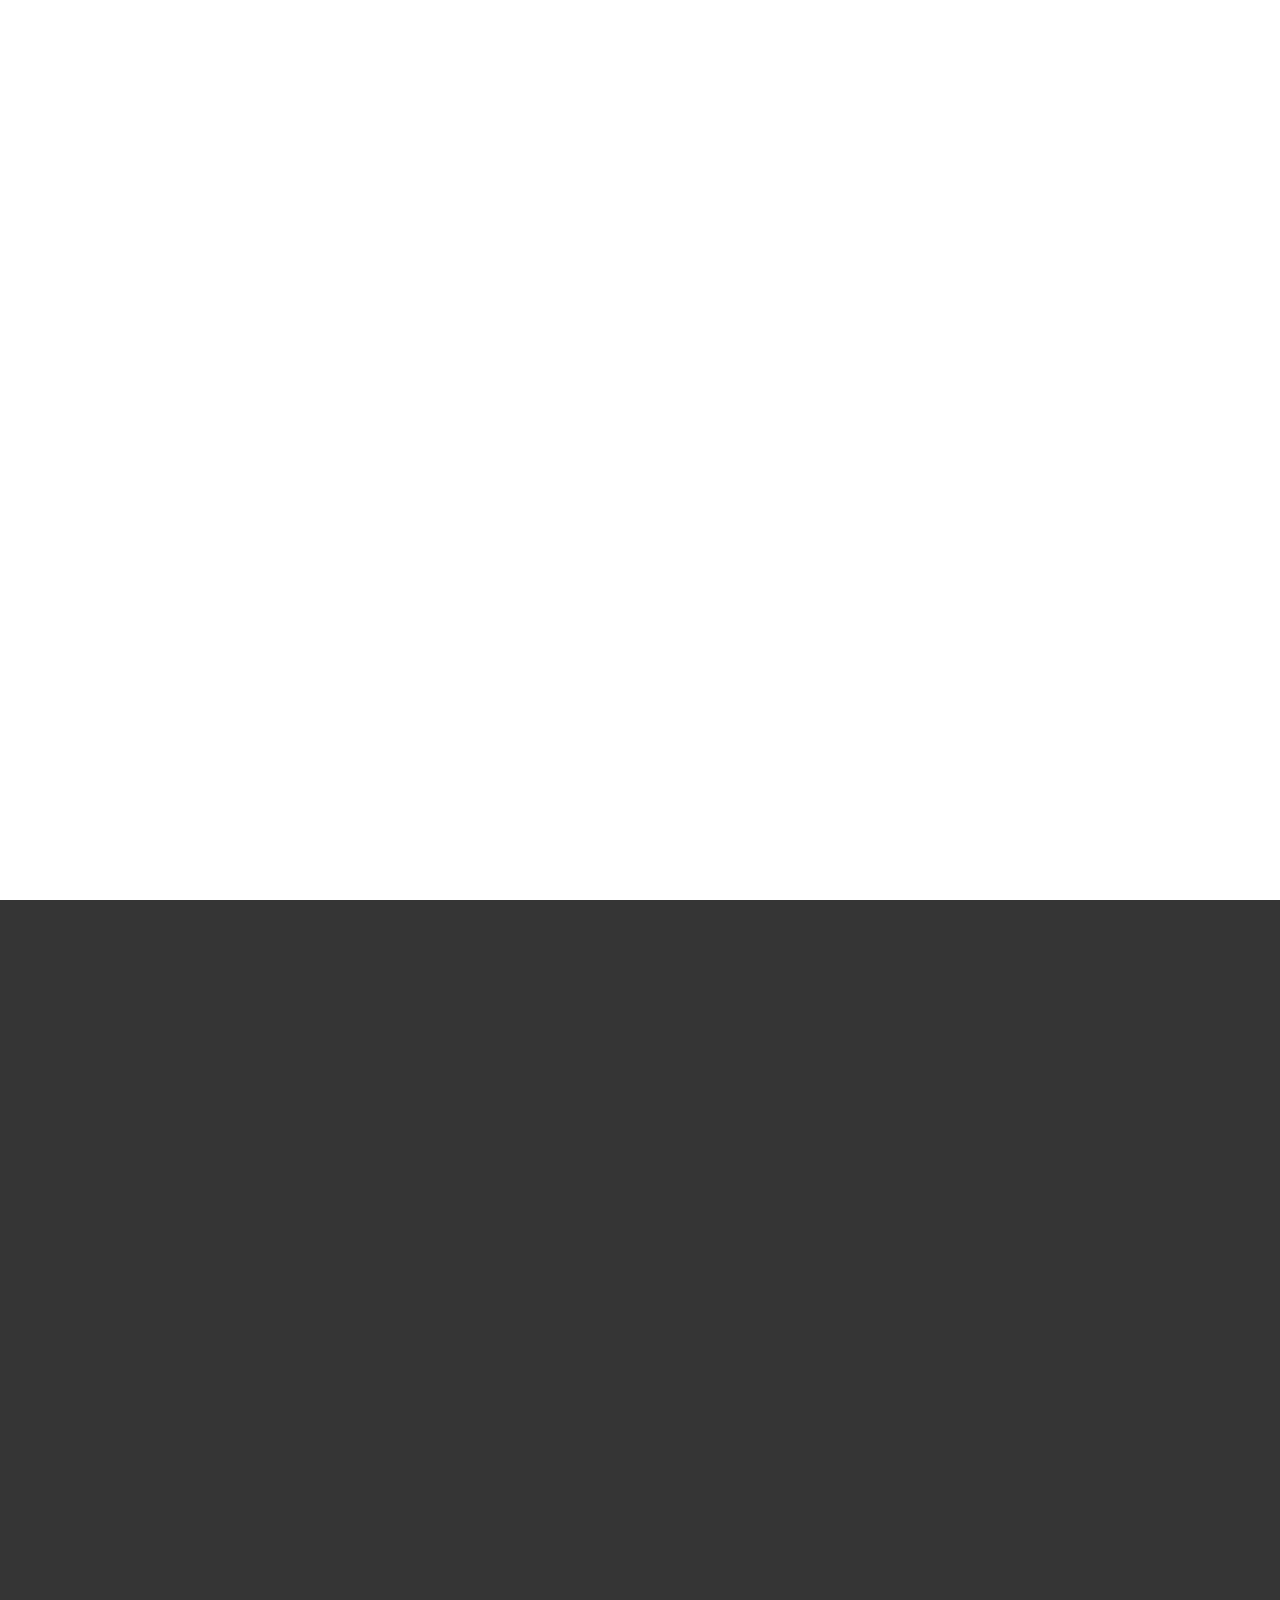
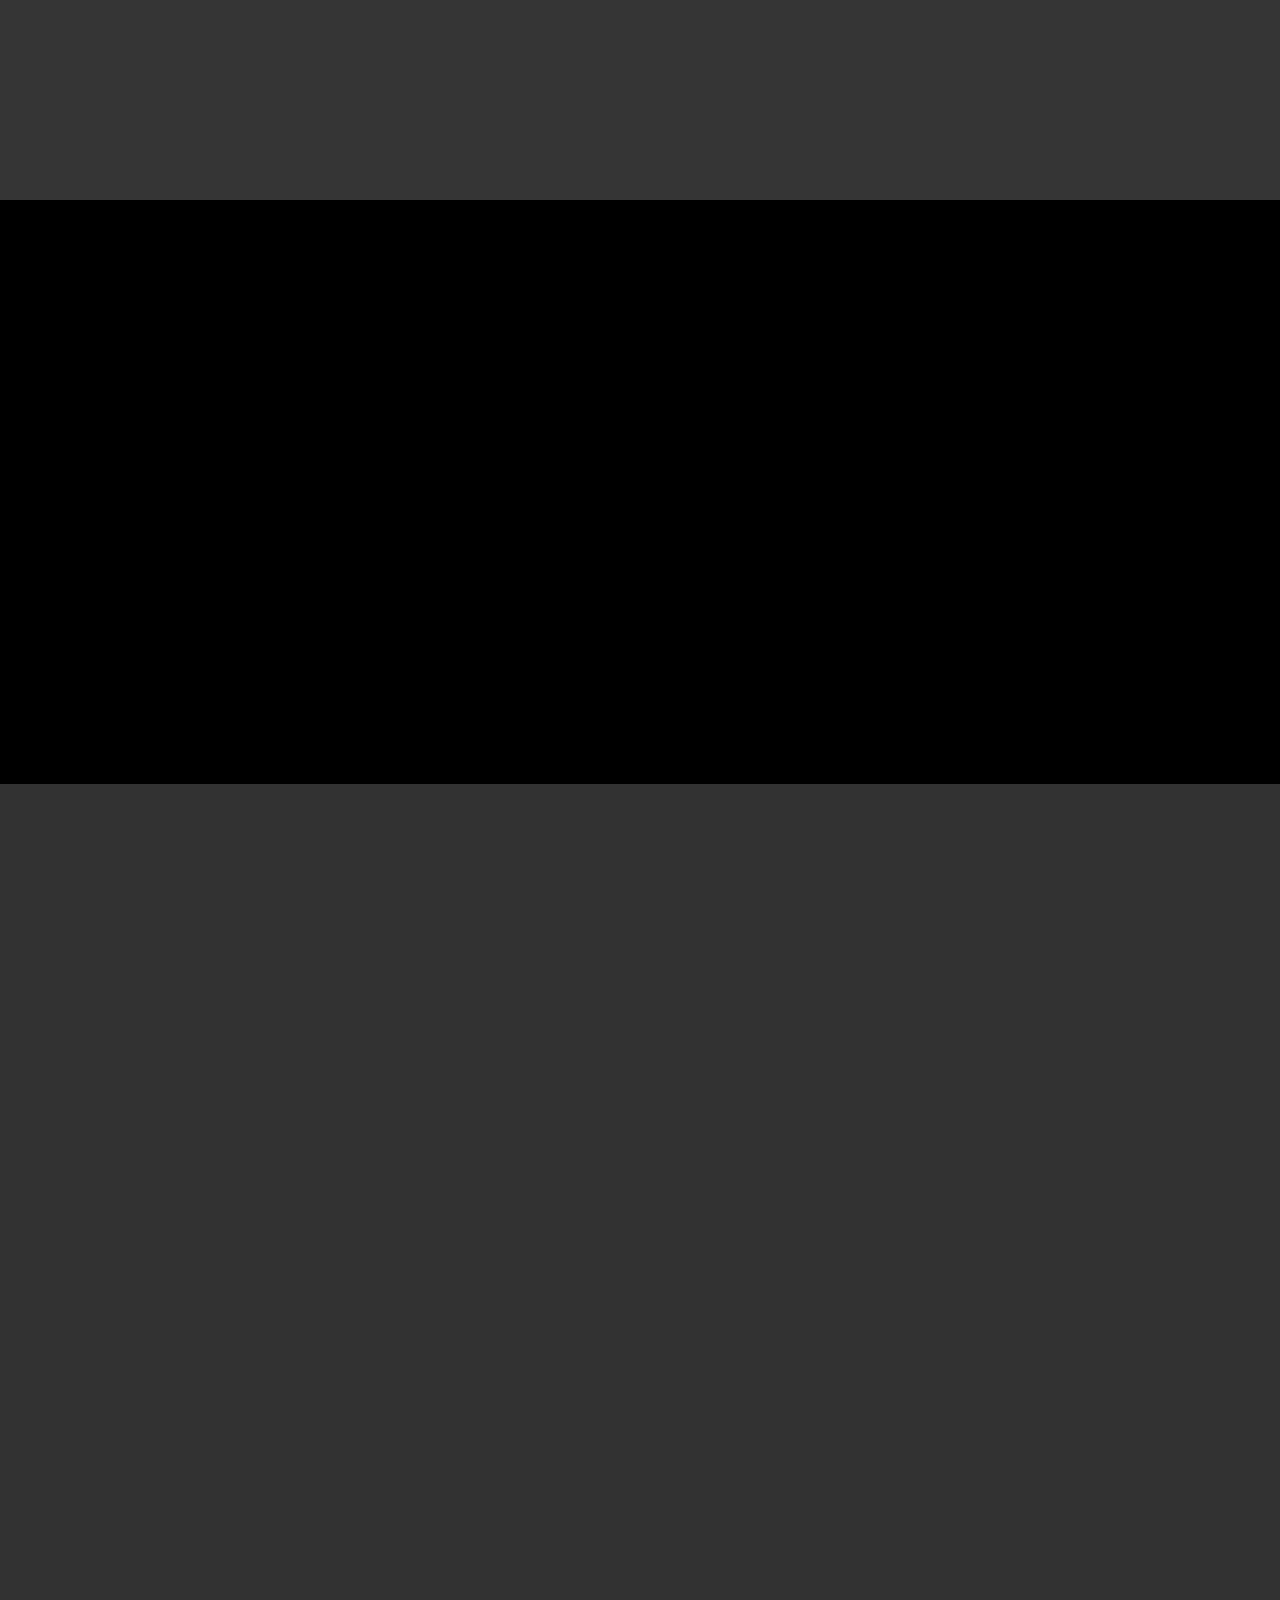
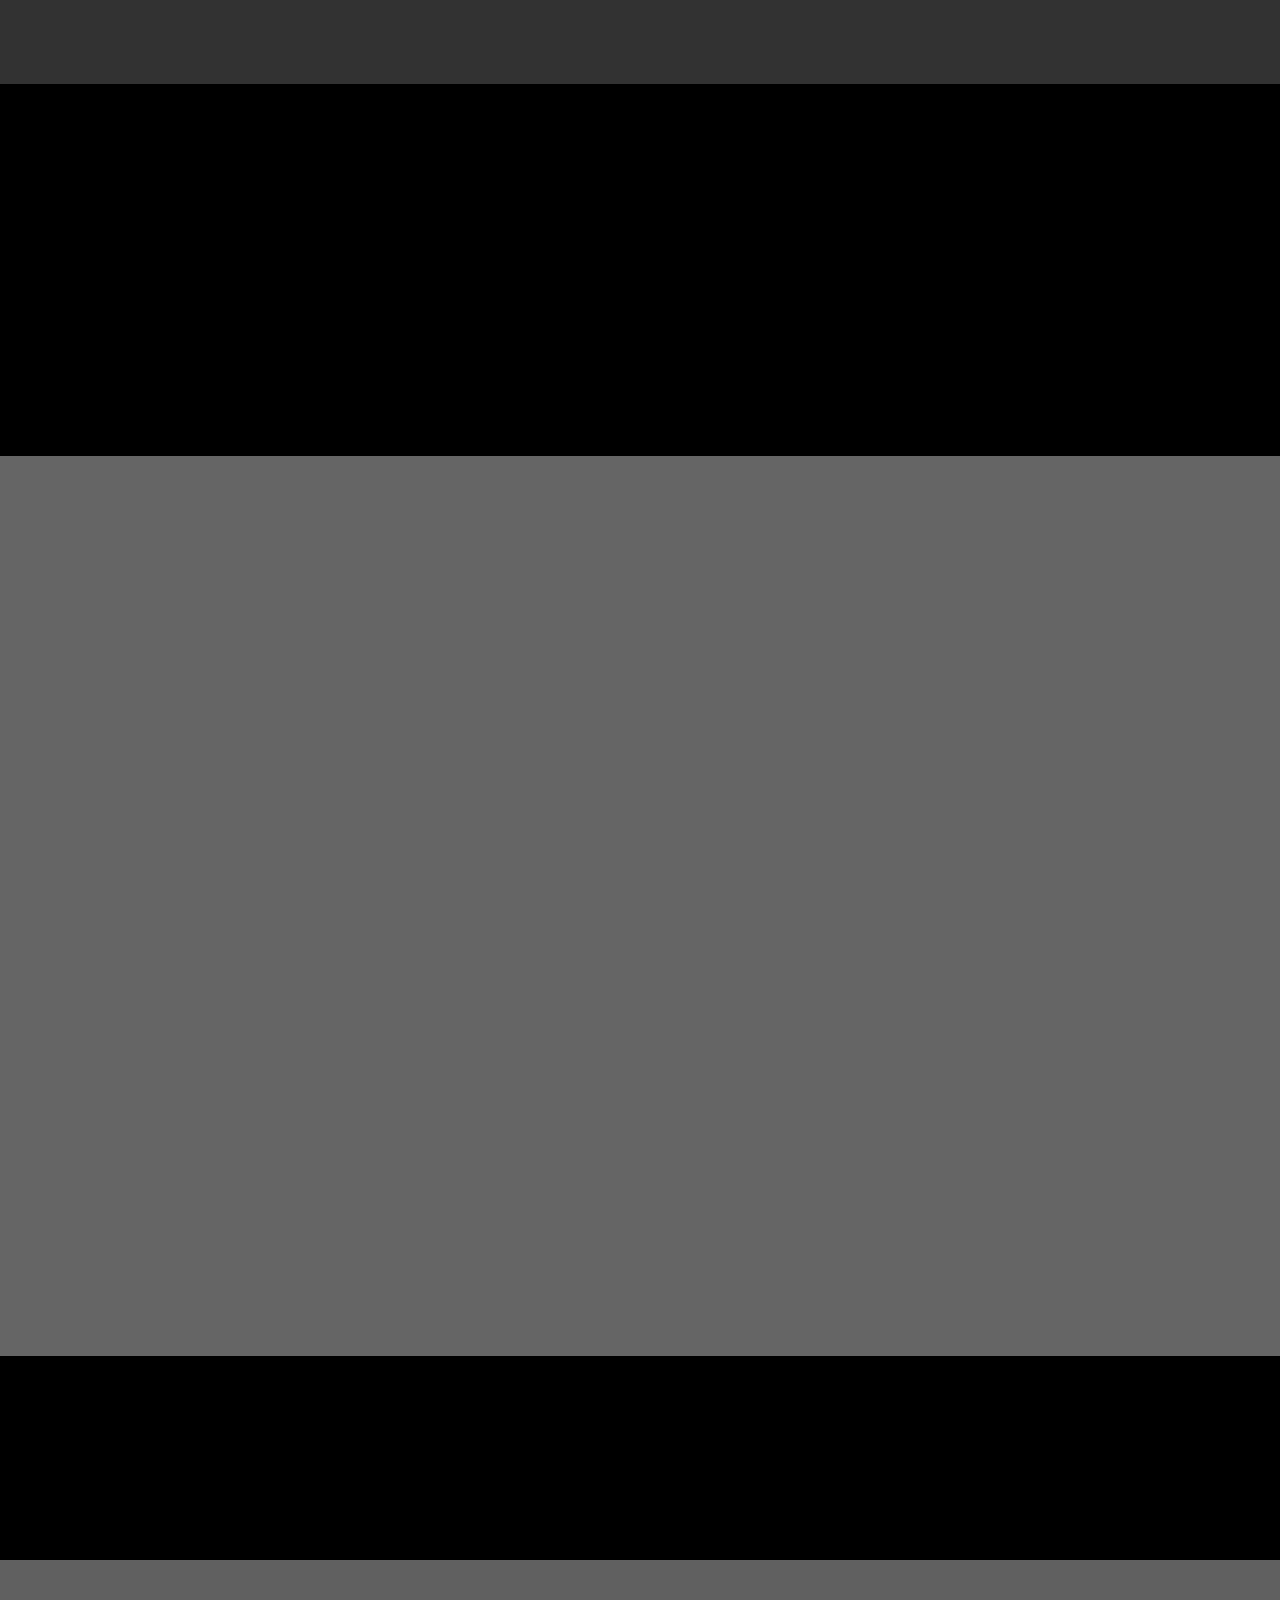
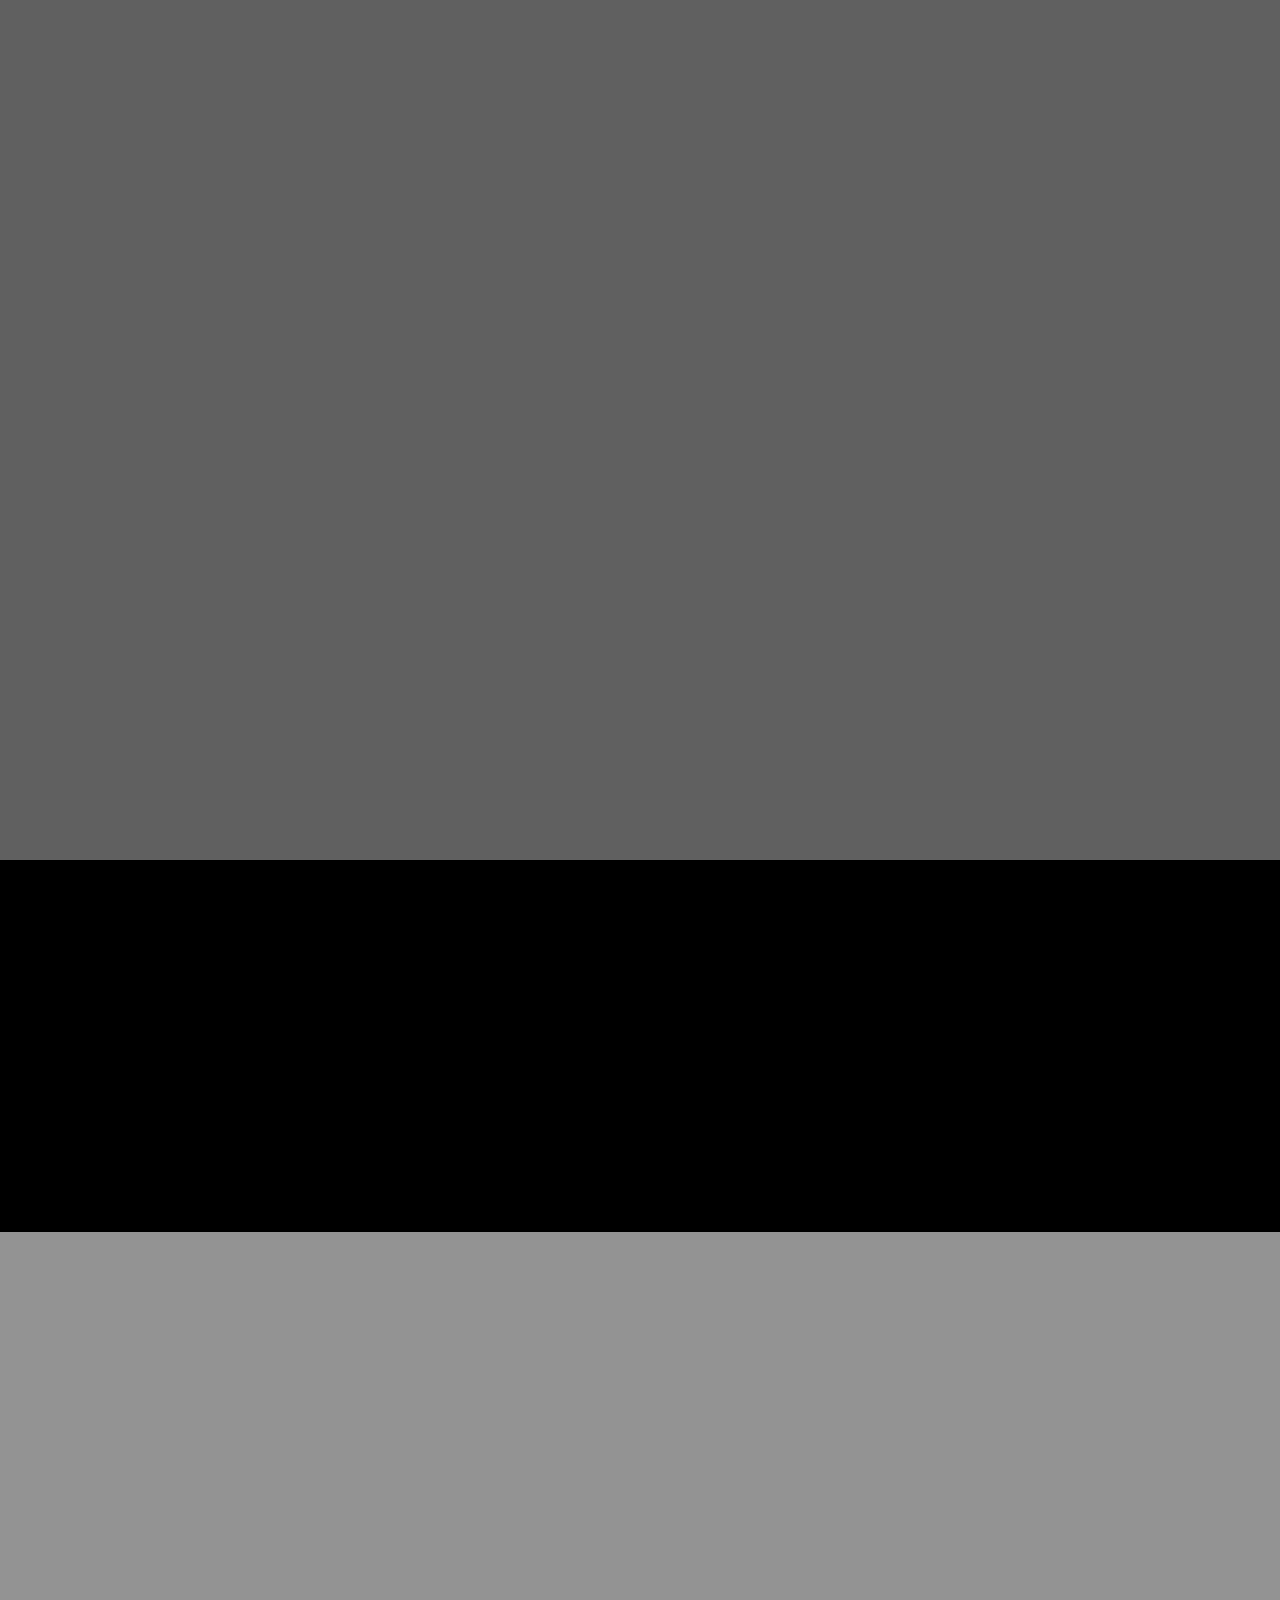
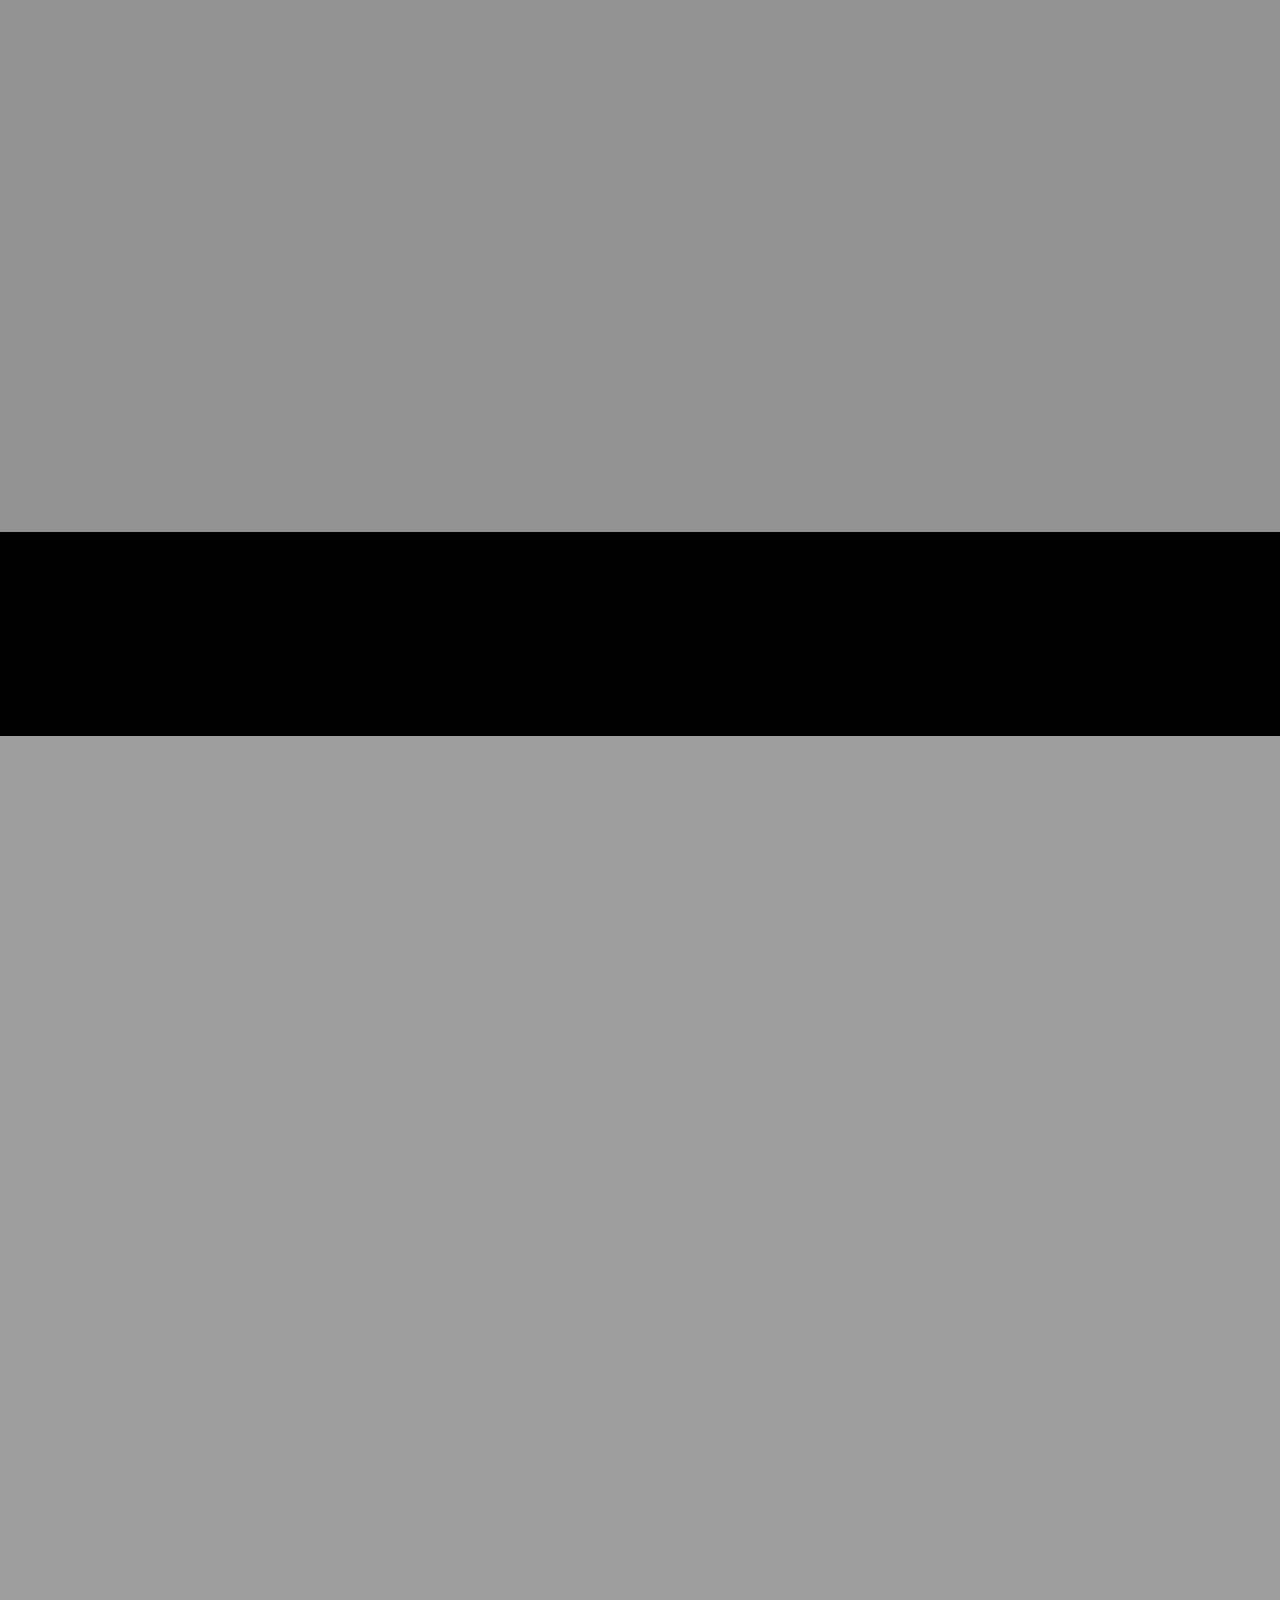
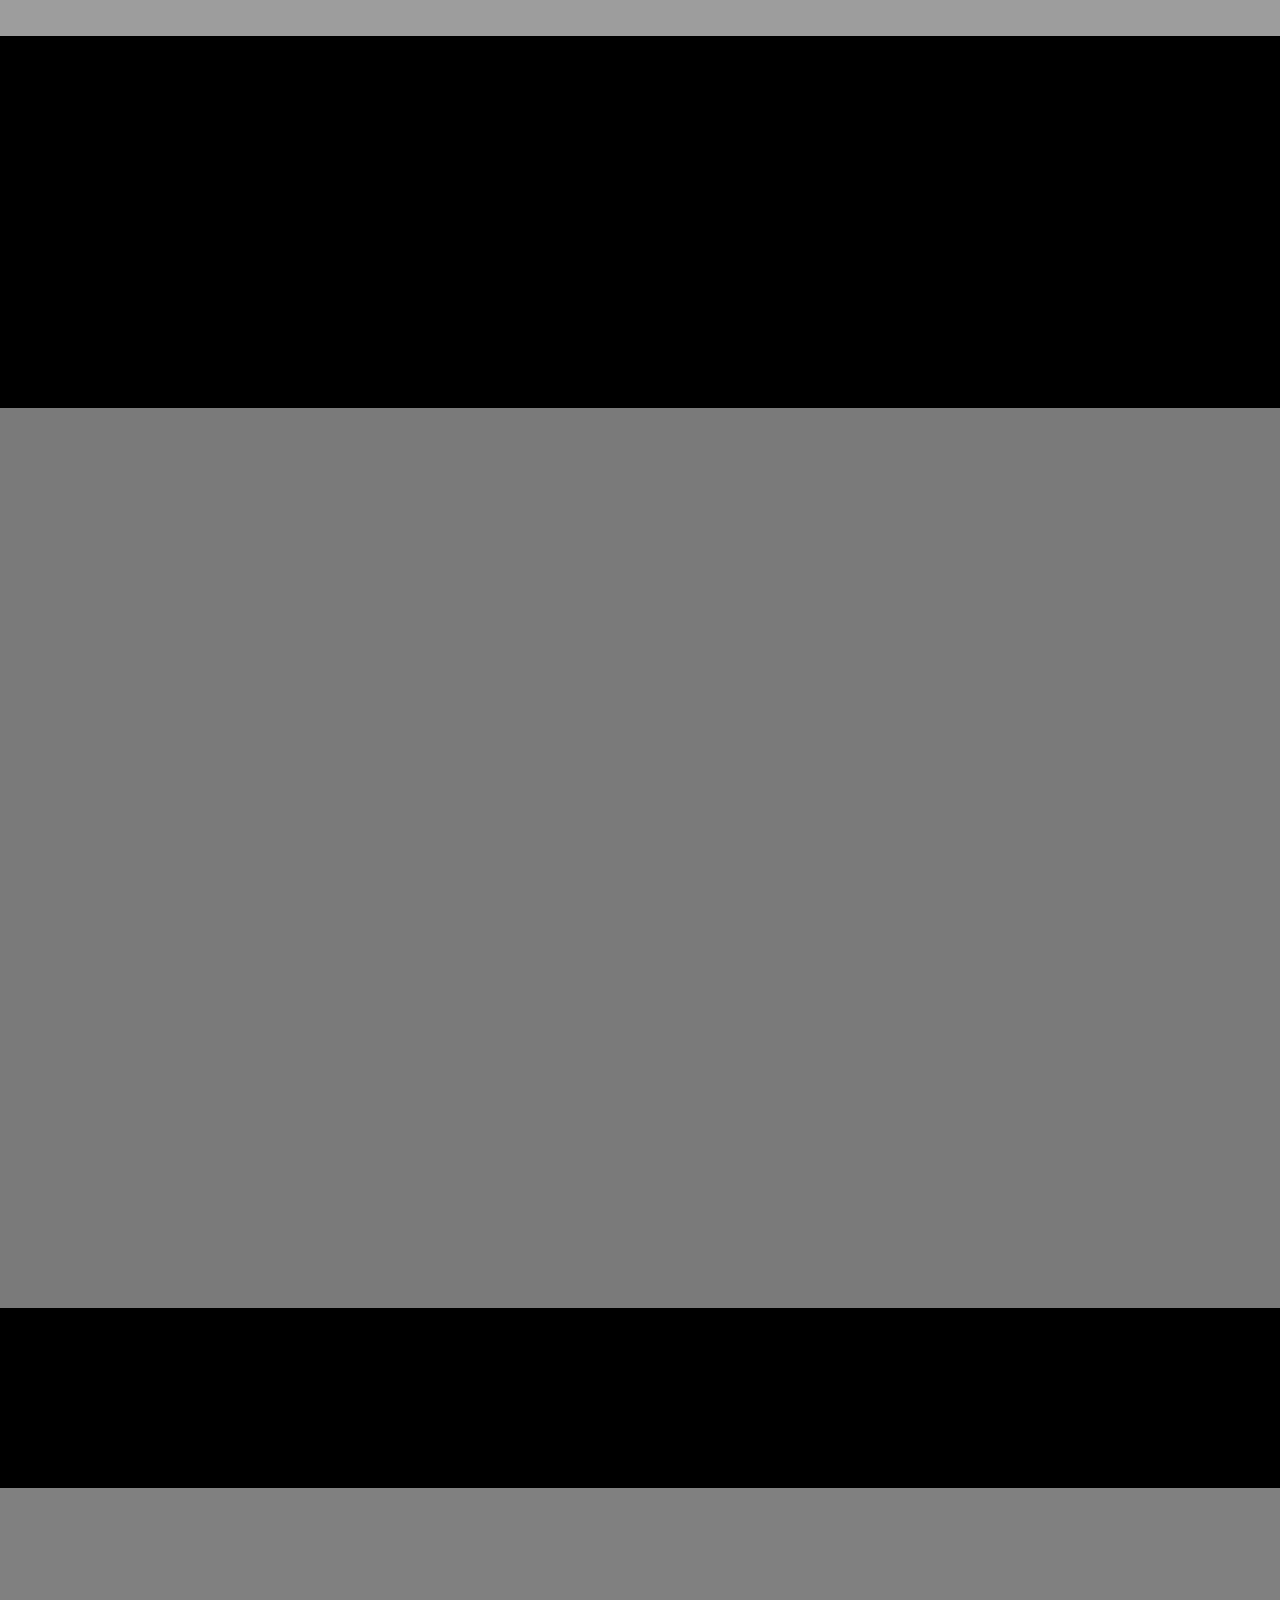
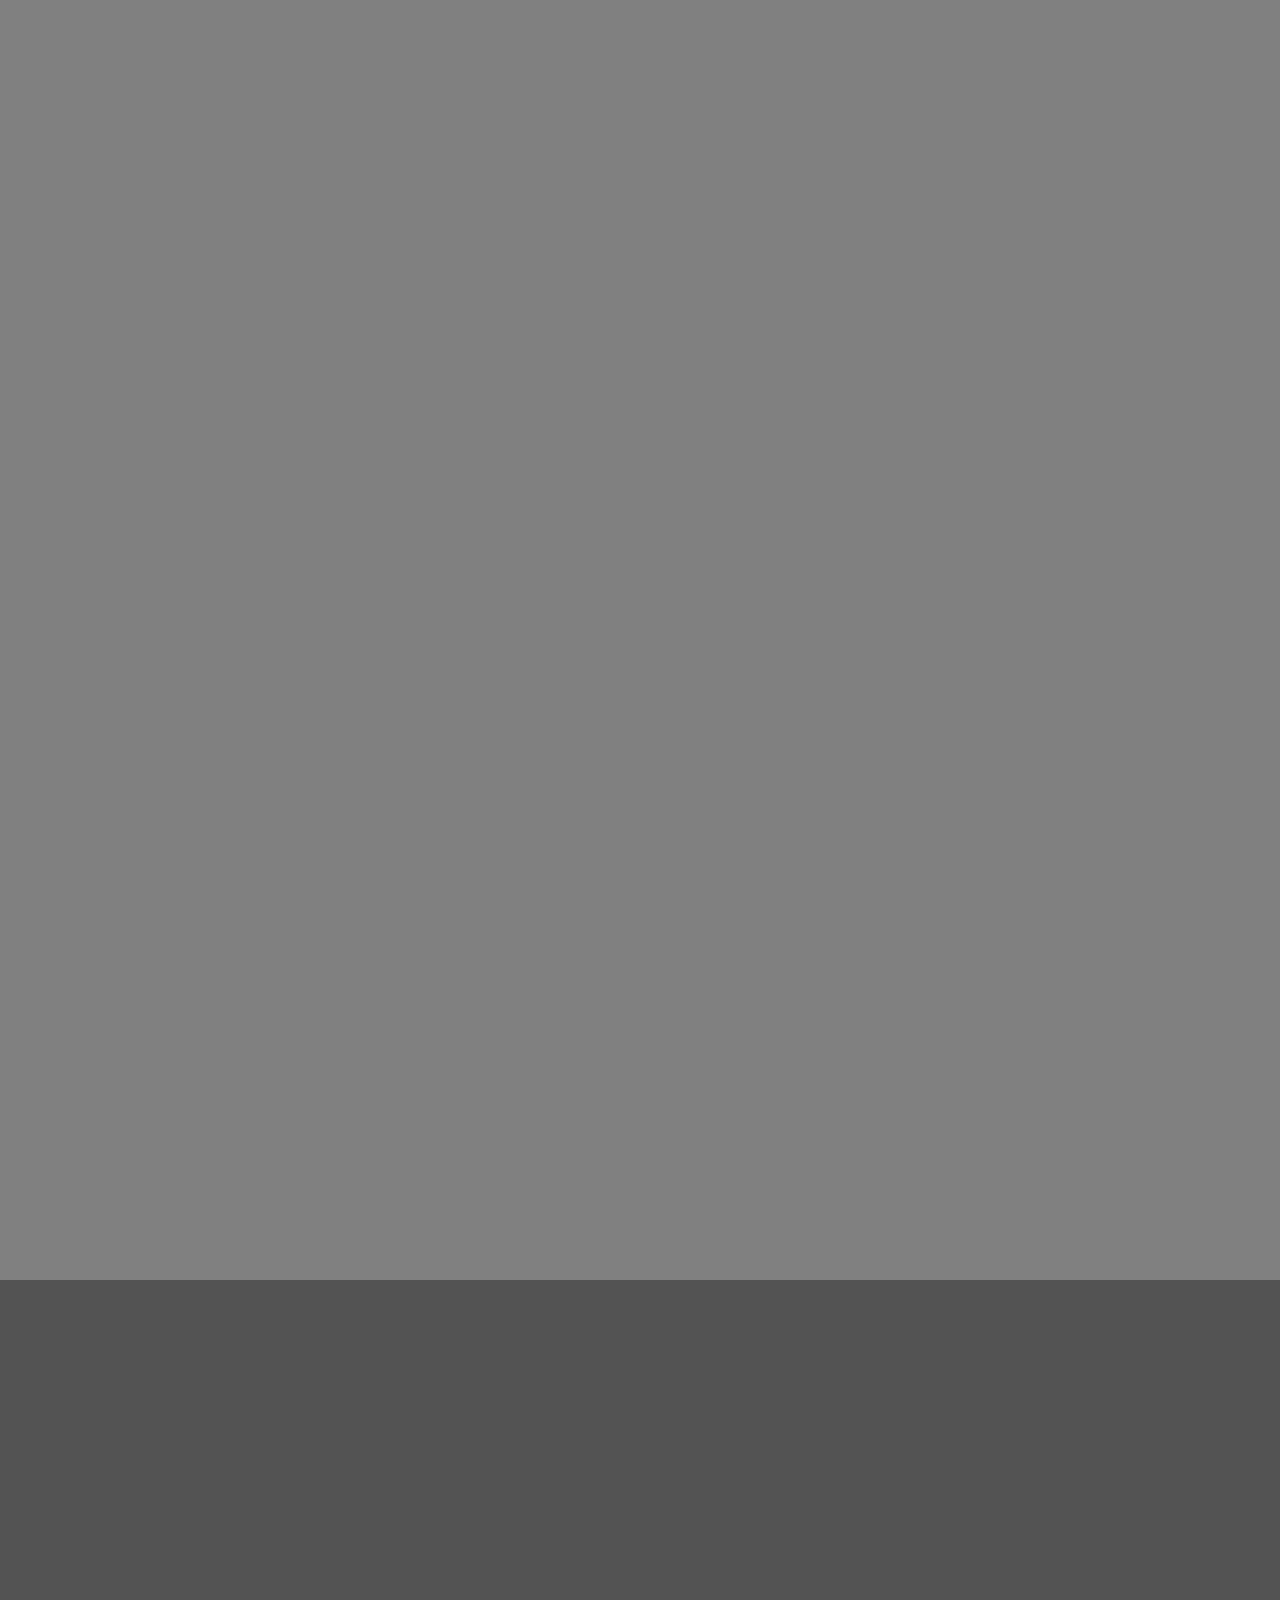
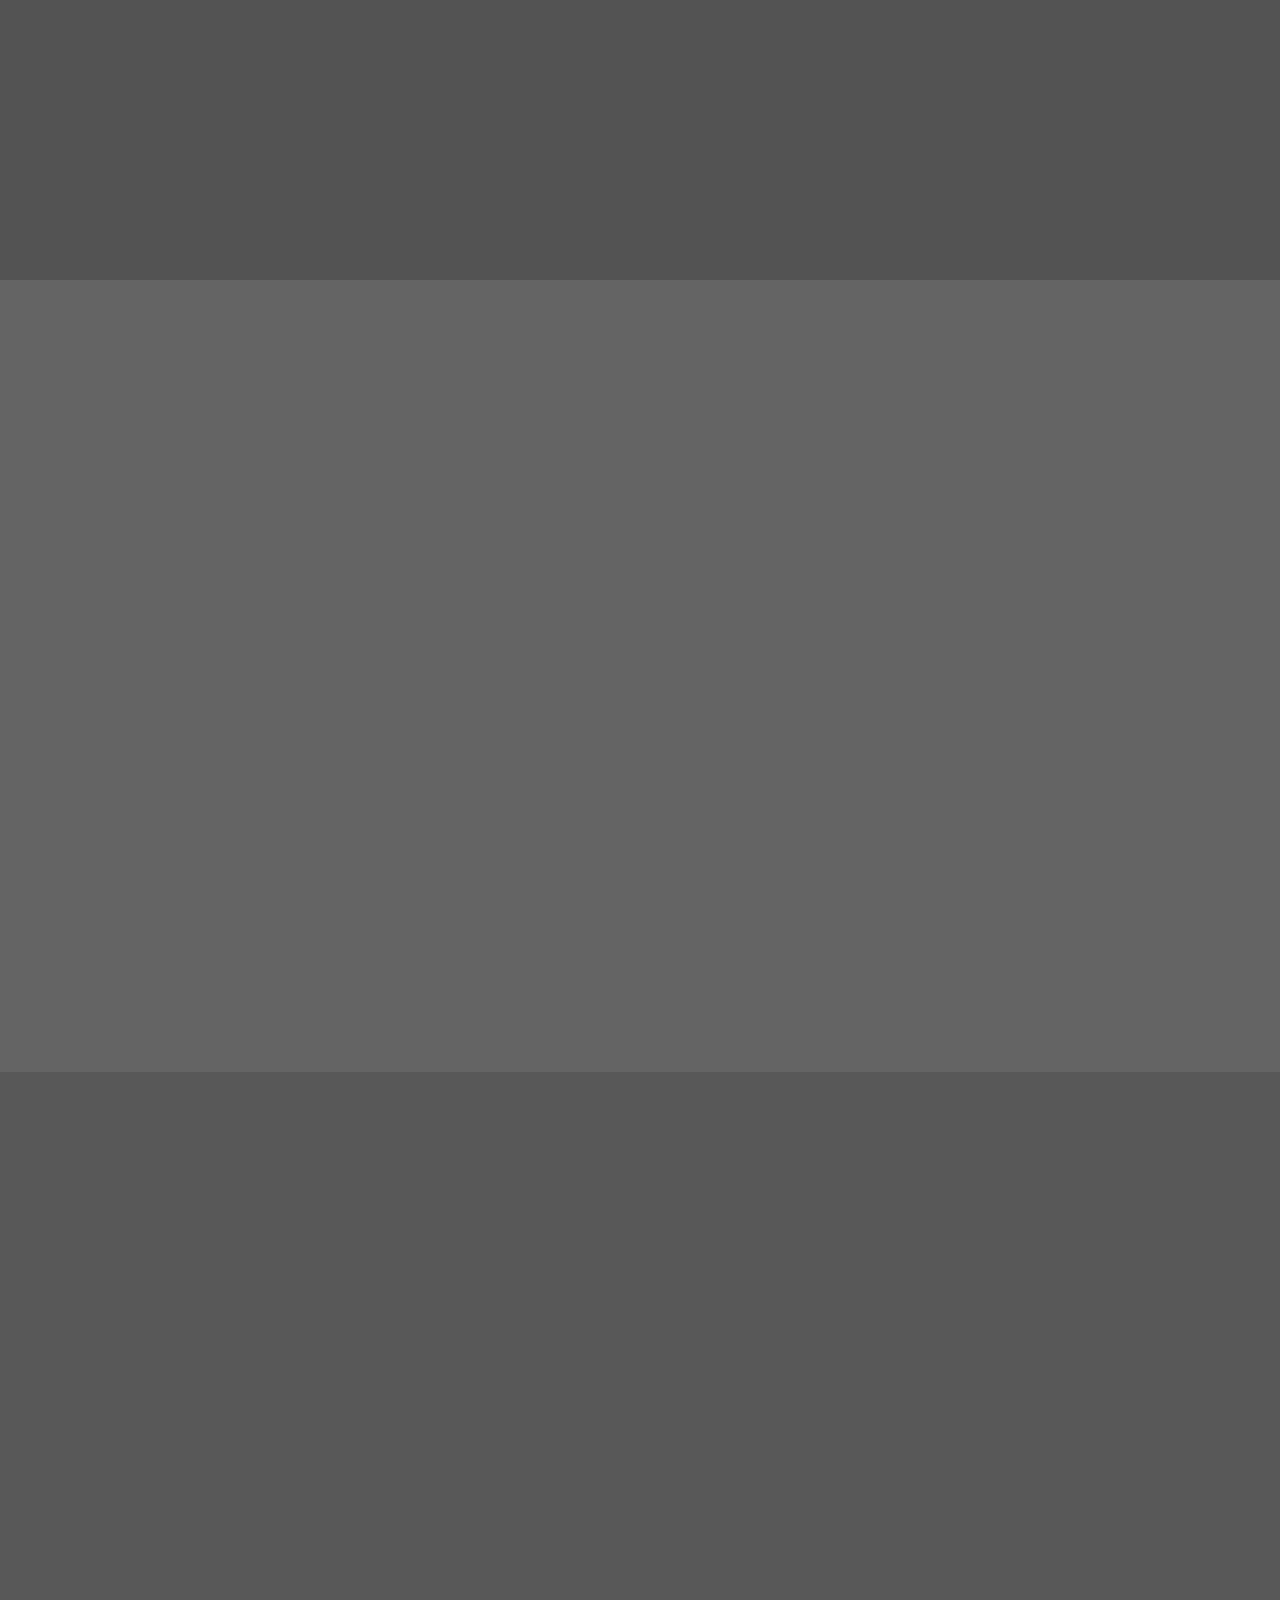
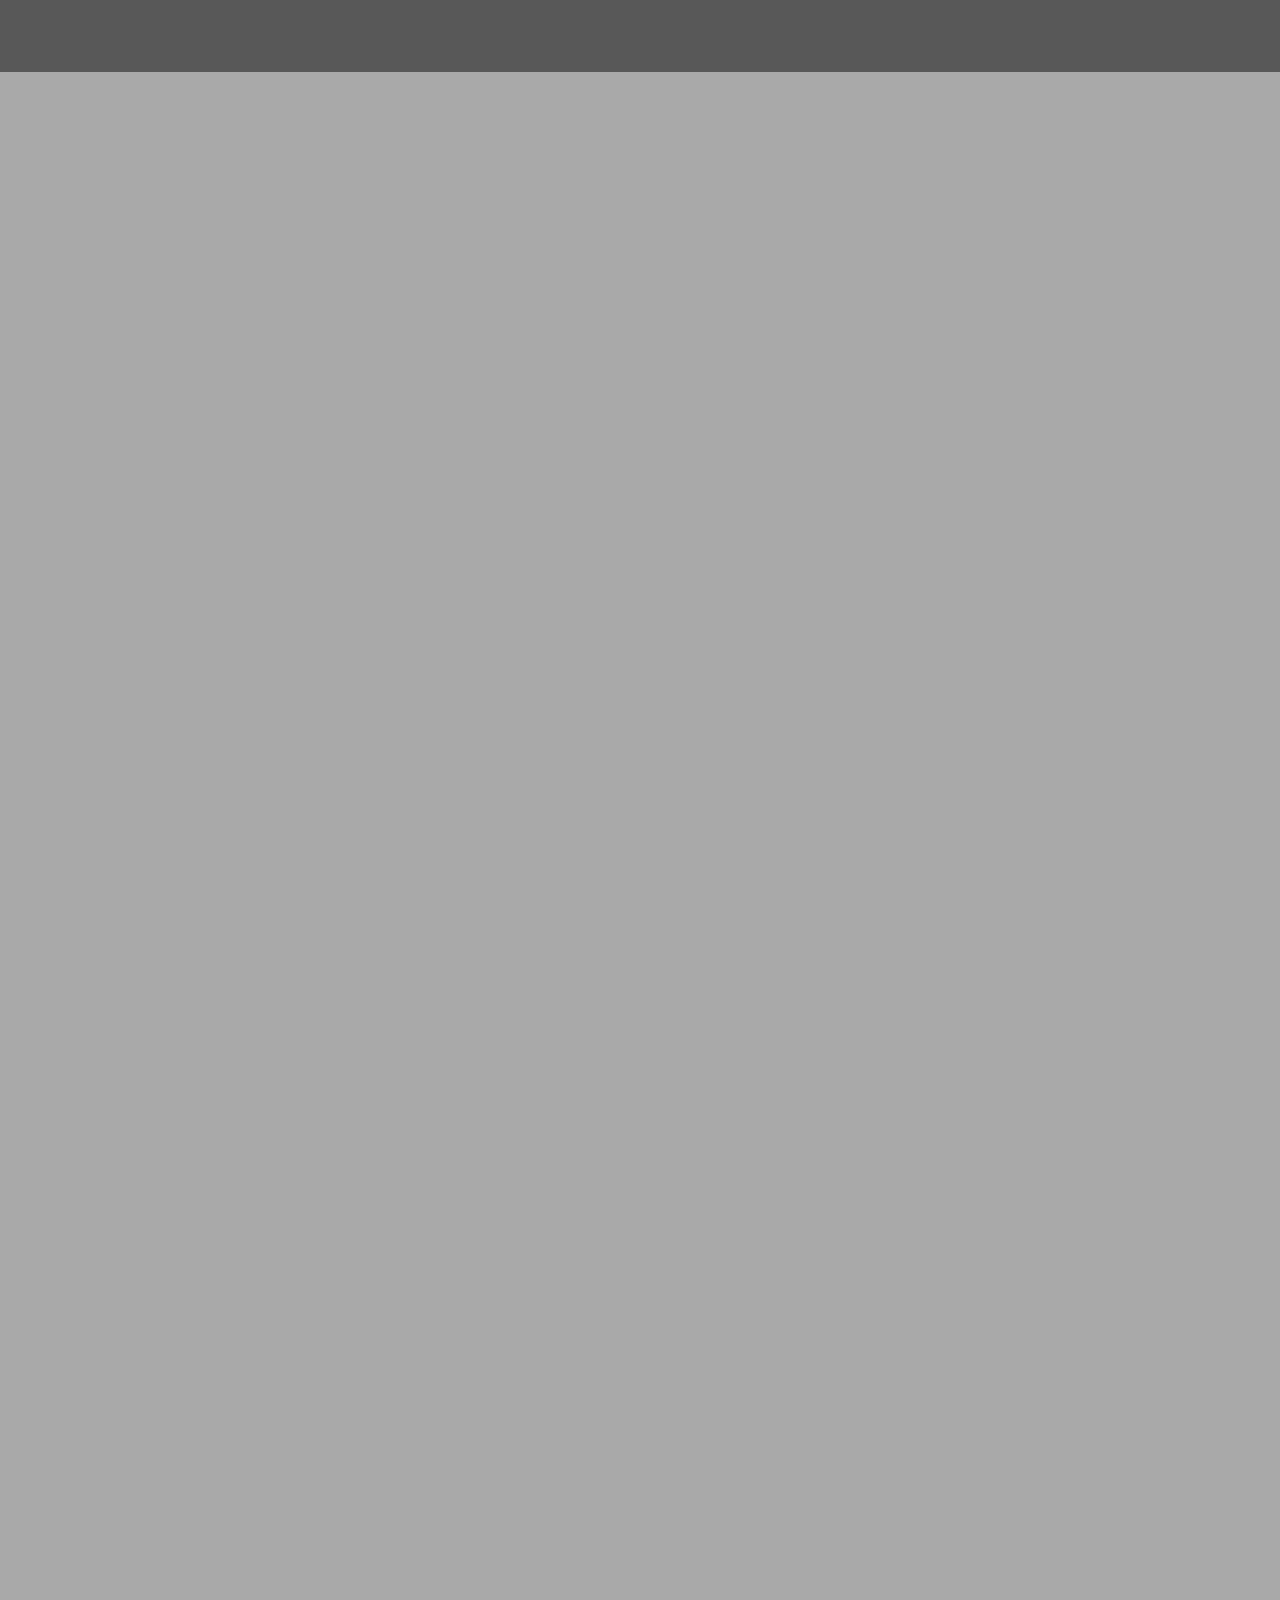
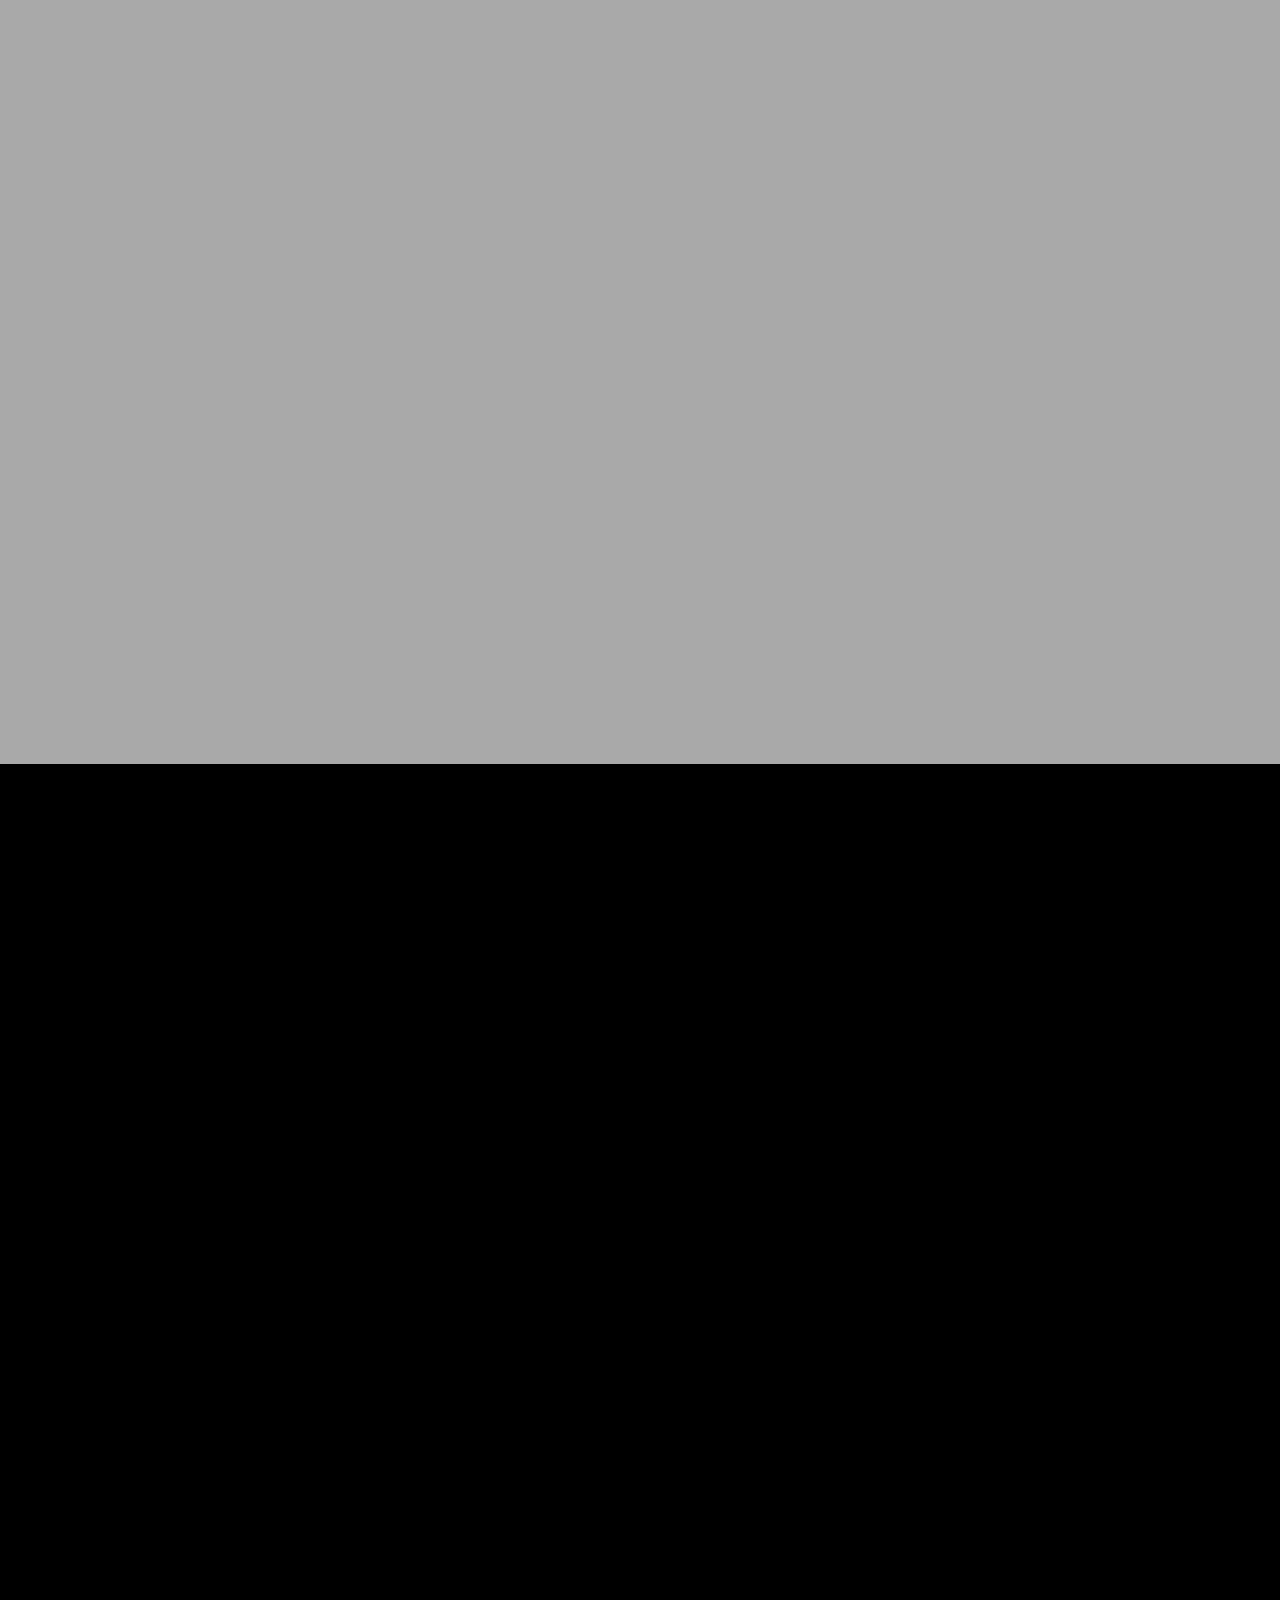
<file: resume3335.html>
<!DOCTYPE html>
<html lang="en" >

<head>
  <meta charset="UTF-8">
  

    <link rel="apple-touch-icon" type="image/png" href="https://cpwebassets.codepen.io/assets/favicon/apple-touch-icon-5ae1a0698dcc2402e9712f7d01ed509a57814f994c660df9f7a952f3060705ee.png" />

    <meta name="apple-mobile-web-app-title" content="CodePen">

    <link rel="shortcut icon" type="image/x-icon" href="https://cpwebassets.codepen.io/assets/favicon/favicon-aec34940fbc1a6e787974dcd360f2c6b63348d4b1f4e06c77743096d55480f33.ico" />

    <link rel="mask-icon" type="image/x-icon" href="https://cpwebassets.codepen.io/assets/favicon/logo-pin-b4b4269c16397ad2f0f7a01bcdf513a1994f4c94b8af2f191c09eb0d601762b1.svg" color="#111" />



  





    <link rel="preconnect" href="https://fonts.googleapis.com">
    <link rel="preconnect" href="https://fonts.gstatic.com" crossorigin>
    <link href="https://fonts.googleapis.com/css2?family=Noto+Sans+TC:wght@900&display=swap" rel="stylesheet">




    <link rel="preconnect" href="https://fonts.googleapis.com">
    <link rel="preconnect" href="https://fonts.gstatic.com" crossorigin>
    <link href="https://fonts.googleapis.com/css2?family=Rubik+Broken+Fax&display=swap" rel="stylesheet">



    <link rel="preconnect" href="https://fonts.googleapis.com">
    <link rel="preconnect" href="https://fonts.gstatic.com" crossorigin>
    <link href="https://fonts.googleapis.com/css2?family=Rubik+Doodle+Triangles&display=swap" rel="stylesheet">





    <link rel="preconnect" href="https://fonts.googleapis.com">
    <link rel="preconnect" href="https://fonts.gstatic.com" crossorigin>
    <link href="https://fonts.googleapis.com/css2?family=Bungee&display=swap" rel="stylesheet">


    <link rel="preconnect" href="https://fonts.googleapis.com">
  <link rel="preconnect" href="https://fonts.gstatic.com" crossorigin>
  <link href="https://fonts.googleapis.com/css2?family=Noto+Sans+TC:wght@100..900&display=swap" rel="stylesheet">




  <link rel="preconnect" href="https://fonts.googleapis.com">
  <link rel="preconnect" href="https://fonts.gstatic.com" crossorigin>
  <link href="https://fonts.googleapis.com/css2?family=Silkscreen&display=swap" rel="stylesheet">


  

  

  <link rel="preconnect" href="https://fonts.googleapis.com">
<link rel="preconnect" href="https://fonts.gstatic.com" crossorigin>
<link href="https://fonts.googleapis.com/css2?family=Emblema+One&display=swap" rel="stylesheet">

  




<link rel="preconnect" href="https://fonts.googleapis.com">
<link rel="preconnect" href="https://fonts.gstatic.com" crossorigin>
<link href="https://fonts.googleapis.com/css2?family=Bungee+Inline&display=swap" rel="stylesheet">








<link rel="preconnect" href="https://fonts.googleapis.com">
<link rel="preconnect" href="https://fonts.gstatic.com" crossorigin>
<link href="https://fonts.googleapis.com/css2?family=Bungee+Shade&display=swap" rel="stylesheet">






<link rel="preconnect" href="https://fonts.googleapis.com">
<link rel="preconnect" href="https://fonts.gstatic.com" crossorigin>
<link href="https://fonts.googleapis.com/css2?family=Libre+Barcode+39+Text&display=swap" rel="stylesheet">










  <title>print("林俊傑的履歷")</title>

    <!-- <link rel="canonical" href="https://codepen.io/blakeeric/pen/MWwGpmR">
   -->
  
  
  
<style>
@import url('https://fonts.googleapis.com/css2?family=Fraunces:wght@900&display=swap');

body
{

    background-color: black;
 
  font-family: "Noto Sans TC", sans-serif;
  font-optical-sizing: auto;
  font-weight: 900;
  font-style: normal;
  width: 100%;
  color: rgb(0, 162, 0);
  height: 800vh;
  text-decoration: none;

}

/* header {
  height: 200vh;
} */

.container {
  /* hide fixed overflow contents */
  clip: rect(0, auto, auto, 0);

  /* does not work if overflow = visible */
  overflow: hidden;

  /* only works with absolute positioning */
  position: absolute;

  /* Make sure containers are full-width and height */
  height: 100vh;
  left: 0;
  width: 100%;
  
  
  /* safari hack */
  -webkit-mask-image: -webkit-linear-gradient(top, #ffffff 0%,#ffffff 100%);
}

.container_solid {
  background: white;
  
  /* position this container at the top of its parent element */
  top: 0;
  max-width: 100%;
}

.title_wrapper {
  position: fixed;
  display: block;  
  margin: auto;
  width: 100%;
  /* center the text wrapper vertically */
  top: 50%;
  -webkit-transform: translateY(-50%);
      -ms-transform: translateY(-50%);
          transform: translateY(-50%);
}

.title_wrapper h1 {
  text-align: center;
  font-size: 50px;
  text-transform: uppercase;
  text-align: center;

  




  font-weight: 400;
}

.container_solid .title_wrapper h1 {
  /* the text background */
  background: url(https://media.giphy.com/media/xTiTni6k2cM3YBXCb6/giphy-downsized-large.gif) repeat ;
  background-size: 50vw auto;
  background-position: center;
  
  /* clip the text is possible */
  text-fill-color: transparent;
  -webkit-text-fill-color: transparent;
  background-clip: text;
  -webkit-background-clip: text;
  
  /* fallback text color */
  color: black;

  font-family: "Rubik Broken Fax", system-ui;
  font-weight: 200;
  font-style: normal;
  max-width: 100%;


}

.container_image {
  /* Grab a free image from unsplash */
  background-image: url(https://lh3.googleusercontent.com/pw/ABLVV84DL73d_zcRze2-T5ahNBeJu46pfnyF4A2XWGhcsR7tTGGpWVG_zAAfGuU1_67cavIdmOkgb0zx9VAa9HZ2dNi05NSJC71eFzswpK6nSEcYsRiA1gyMmjyYJeW92at2UWC133-jZqCRu2Euya4ql4Q87A=w1314-h739-s-no-gm?authuser=0) ;
  background-size:100vw auto;
  background-position: center;
  background-attachment: fixed;
  /* background-repeat: repeat; */
  background-color: rgb(53, 53, 53);
  background-blend-mode: multiply;
  
  /* position the second container below the first container */
  top: 100vh;
  max-width: 100%;
}

.container_image .title_wrapper h1 
{
  background:url(https://media.giphy.com/media/3u0WproFrhwsM/giphy.gif) repeat ;
  
  background-size: 60%;
  font-size: 60px ;
  
  text-fill-color: transparent;
  -webkit-text-fill-color: transparent;
  background-clip: text;
  -webkit-background-clip: text;
  max-width: 100%;


  
  font-family: "Rubik Doodle Triangles", system-ui;
  font-weight: 250;
  font-style: normal;




}

section {
  min-height: 100vh;
  /* padding: 2em; */
  /* margin: auto; */
  max-width: 800px;

}

section h2 {
  font-family: 'Fraunces', serif;
}

section p {
  font-size: 20px;
  font-family: -apple-system, BlinkMacSystemFont, "Segoe UI", Helvetica, Arial, sans-serif, "Apple Color Emoji", "Segoe UI Emoji";
}


@media screen and (max-width: 600px) {
  body {
    background-color: black;
  }
}












/* Cutsomize multiple layers down below */
/* 2018 section  */

.title_wrapper2 {
  position: fixed;
  display: block;  
  margin: auto;
  width: 100%;
  /* center the text wrapper vertically */
  top: 50%;
  -webkit-transform: translateY(-50%);
      -ms-transform: translateY(-50%);
          transform: translateY(-50%);

}

.title_wrapper2 h1 {
  text-align: center;
  font-size: 50px;
  text-transform: uppercase;
  text-align: center;
  font-weight: 400;
}

.container_solid2 {

  background: url(https://lh3.googleusercontent.com/pw/ABLVV87O5vM4PGm9yvk8MxdNFtr3zga3GIZCLqTBHSnxBFj6W4iwzIZrqGnlpRdam6FmNfRuOHxcMP0Z3Lh4RBodgrOUmRLmzSAj-jpkhKlo3MQH0aZ-WfGZZ4DMJ4udaKaN_qHdMQIwBjJoArgUC6TmOyWRcQ=w739-h739-s-no-gm?authuser=0)   ;
  background-size: 100% ;
  background-color: rgb(50, 50, 50);
  background-blend-mode: multiply;


  /* position this container at the top of its parent element */
  /* top: 0; */
  max-width: 100%;
}

.container_solid2 .title_wrapper2 h1 {
  /* the text background */
  background: url(https://media.giphy.com/media/ZAroQbpF2U6thiu5sj/giphy-downsized-large.gif) repeat ;
  background-size: 30% auto;
  background-position: center;
  
  /* clip the text is possible */
  text-fill-color: transparent;
  -webkit-text-fill-color: transparent;
  background-clip: text;
  -webkit-background-clip: text;
  
  /* fallback text color */
  color: black;


  font-family: "Bungee", sans-serif;
  font-weight: 400;
  font-style: normal;
  max-width: 100%;


}




.title_wrapper3 {
  position: fixed;
  display: block;  
  margin: auto;
  width: 100%;
  /* center the text wrapper vertically */
  top: 50%;
  -webkit-transform: translateY(-50%);
      -ms-transform: translateY(-50%);
          transform: translateY(-50%);


}

.title_wrapper3 h1 {
  text-align: center;
  font-size: 50px;
  text-transform: uppercase;
  text-align: center;
  font-weight: 400;
}

.container_solid3 {

  background: url(https://lh3.googleusercontent.com/pw/ABLVV86fo9wsDHXvYf5VkqjNeakwfNvH9ZIZEwl6qFxHhw_8gfcGh3J9x0MY5wwnVIovmSuyFXlI1bFdmNPOLKIrea4XiyIcbcrxL1JHLEQChqAzknOPyV0BBwjpxRbUdbMYb_SCtGjMV0DwJ7qL3NqbU2tQwg=w739-h739-s-no-gm?authuser=0);
  background-size: 100%;
  
  /* position this container at the top of its parent element */
  /* top: 0; */
  background-color: rgb(101, 101, 101);
  background-blend-mode: multiply;
  max-width: 100%;
}

.container_solid3 .title_wrapper3 h1 {
  /* the text background */
  background: url(https://media.giphy.com/media/pefSNXT5gDroKhWBso/giphy-downsized-large.gif) repeat ;
  background-size: 50vw auto;
  background-position: center;
  
  /* clip the text is possible */
  text-fill-color: transparent;
  -webkit-text-fill-color: transparent;
  background-clip: text;
  -webkit-background-clip: text;
  
  /* fallback text color */
  color: black;

  font-family: "Noto Sans TC", sans-serif;
  font-optical-sizing: auto;
  font-weight: 900 ;
  font-style: normal;


  max-width: 100%;


}


/*  2019  section  */



.title_wrapper4 {
  position: fixed;
  display: block;  
  margin: auto;
  width: 100%;
  /* center the text wrapper vertically */
  top: 50%;
  -webkit-transform: translateY(-50%);
      -ms-transform: translateY(-50%);
          transform: translateY(-50%);


}

.title_wrapper4 h1 {
  text-align: center;
  font-size: 50px;
  text-transform: uppercase;
  text-align: center;
  font-weight: 400;
}

.container_solid4 {
  /* background: rgb(80, 80, 80); */
background:url(https://lh3.googleusercontent.com/pw/ABLVV86-MDgedt4z8y0Qy7qTcgxrAu-NBmDyBffJM_lzH-0Loy0puTe_RFTmsVSiIEJEByyewJIxtBfBuFM4BsbLMjknS-9YzRIR67pOe1JOQnlb8Vgfqose8lwEIWZKQtDemmiiN3DSjlMaMgFR1YNcwanx0g=w739-h739-s-no-gm?authuser=0) ;


background-size: 100%;
background-color: rgb(96, 96, 96);
background-blend-mode: multiply;





  /* position this container at the top of its parent element */
  /* top: 0; */
  max-width: 100%;
}

.container_solid4 .title_wrapper4 h1 {
  /* the text background */
  background: url(https://media.giphy.com/media/qjiClABFIJ17j0xCuM/giphy-downsized-large.gif) repeat ;
  background-size: 10vw auto;
  background-position: center;
  
  /* clip the text is possible */
  text-fill-color: transparent;
  -webkit-text-fill-color: transparent;
  background-clip: text;
  -webkit-background-clip: text;
  
  /* fallback text color */
  color: black;

  font-family: 'Silkscreen', sans-serif;


  max-width: 100%;


}




.title_wrapper5 {
  position: fixed;
  display: block;  
  margin: auto;
  width: 100%;
  /* center the text wrapper vertically */
  top: 50%;
  -webkit-transform: translateY(-50%);
      -ms-transform: translateY(-50%);
          transform: translateY(-50%);


}

.title_wrapper5 h1 {
  text-align: center;
  font-size: 50px;
  text-transform: uppercase;
  text-align: center;
  font-weight: 400;
}

.container_solid5 {
  /* background: rgb(80, 80, 80); */
background: url(https://lh3.googleusercontent.com/pw/ABLVV84tsG31YPZmw6Ayw4JFHIRQh00bsSvTTQlvsyJMrJcQaoLtSBUzC8wFmd1JdVUUq-87UkgzByFiTIxBjq42yU4C5m5VkgHRlOI6NESvlW7hgnRpgTM-ciKcEQk1jzFiHmySCxaWPjHSf9ieGUiZT8BDFQ=w739-h739-s-no-gm?authuser=0);

background-color: rgb(147, 147, 147);
background-blend-mode: multiply;
background-size: 100%;


  /* position this container at the top of its parent element */
  /* top: 0; */
  max-width: 100%;
}

.container_solid5 .title_wrapper5 h1 {
  /* the text background */
  background: url(https://media.giphy.com/media/3o6Zt3WrCHKF126gvK/giphy.gif) repeat ;
  background-size: 50vw auto;
  background-position: center;
  
  /* clip the text is possible */
  text-fill-color: transparent;
  -webkit-text-fill-color: transparent;
  background-clip: text;
  -webkit-background-clip: text;
  
  /* fallback text color */
  color: black;


  

  font-family: "Noto Sans TC", sans-serif;
  font-optical-sizing: auto;
  font-weight: 900 ;
  font-style: normal;



  max-width: 100%;


}


/*  2020 section  */





.title_wrapper6 {
  position: fixed;
  display: block;  
  margin: auto;
  width: 100%;
  /* center the text wrapper vertically */
  top: 50%;
  -webkit-transform: translateY(-50%);
      -ms-transform: translateY(-50%);
          transform: translateY(-50%);


}

.title_wrapper6 h1 {
  text-align: center;
  font-size: 50px;
  text-transform: uppercase;
  text-align: center;
  font-weight: 400;
}

.container_solid6 {
  /* background: rgb(80, 80, 80); */
  background: url(https://lh3.googleusercontent.com/pw/ABLVV848N9WTEmRllOTGPr0scyJsARCcZ-BF0h8AQrKUbaRjdroCGl0F1Is9od3BU5fYIj5l8iY40zuOOx2gW_k3ud6I_CibySdtC_xtVAVs0b2NmlJ6lY8Q_4DG2r6z66UmLcp3z3-XLpvE6fhD7CLQD5z_Lg=w739-h739-s-no-gm?authuser=0);
  background-color: rgb(157, 157, 157);
  background-blend-mode: multiply;
  background-size: 100%;
  
  /* position this container at the top of its parent element */
  /* top: 0; */
  max-width: 100%;
}

.container_solid6 .title_wrapper6 h1 {
  /* the text background */
  background: url(https://media.giphy.com/media/gguDdIp7F9OI5hoDvH/giphy.gif) repeat ;
  background-size: 50vw auto;
  background-position: center;
  
  /* clip the text is possible */
  text-fill-color: transparent;
  -webkit-text-fill-color: transparent;
  background-clip: text;
  -webkit-background-clip: text;
  
  /* fallback text color */
  color: black;

  font-family: 'Emblema One', system-ui;



  max-width: 100%;


}




.title_wrapper7 {
  position: fixed;
  display: block;  
  margin: auto;
  width: 100%;
  /* center the text wrapper vertically */
  top: 50%;
  -webkit-transform: translateY(-50%);
      -ms-transform: translateY(-50%);
          transform: translateY(-50%);


}

.title_wrapper7 h1 {
  text-align: center;
  font-size: 40px;
  text-transform: uppercase;
  text-align: center;
  font-weight: 400;
}

.container_solid7 {
  /* background: rgb(80, 80, 80); */
  
background: url(https://lh3.googleusercontent.com/pw/ABLVV86HzxladkIzQKO3wOh9cW_xTO1wCIk4K9UwoGDeLrw72MFEG4vCnvxKnVpQTA6IW8EZ3xXfqHNMoawXhPQe9ivdRSI3I5Aw2IaPsYjD5gbw9OdcKRHMl1WMqMqknzP8oDqiRqB8EZRwM_6qcCEJ_WKjmw=w739-h739-s-no-gm?authuser=0);


background-color: rgb(122, 122, 122);
background-blend-mode: multiply;
background-size: 100%;



  /* position this container at the top of its parent element */
  /* top: 0; */
  max-width: 100%;
}

.container_solid7 .title_wrapper7 h1 {
  /* the text background */
  background: url(https://media.giphy.com/media/26wAdFCWjhDd4WDug/giphy.gif) repeat ;
  background-size: 50vw auto;
  background-position: center;
  
  /* clip the text is possible */
  text-fill-color: transparent;
  -webkit-text-fill-color: transparent;
  background-clip: text;
  -webkit-background-clip: text;
  
  /* fallback text color */
  color: black;

 
  font-family: "Noto Sans TC", sans-serif;
  font-optical-sizing: auto;
  font-weight: 900 ;
  font-style: normal;


  max-width: 100%;


}


/* 2021 section  */






.title_wrapper8 {
  position: fixed;
  display: block;  
  margin: auto;
  width: 100%;
  /* center the text wrapper vertically */
  top: 50%;
  -webkit-transform: translateY(-50%);
      -ms-transform: translateY(-50%);
          transform: translateY(-50%);


}

.title_wrapper8 h1 {
  text-align: center;
  font-size: 50px;
  text-transform: uppercase;
  text-align: center;
  font-weight: 400;
}

.container_solid8 {

background: url(https://lh3.googleusercontent.com/pw/ABLVV87PHr8Q6KjYU6iUqTKTet7zqBW3ov9mXZpQDbkjXLtBgv-_ndpEKnw0BQHKMxxoLCVY0KsrdZyXKRs4-_Du370oiMfPBxXQ_kambOoRtnWxWwpVkg3dFjsXw89FPMK_A9p2sCAZqrJBW-MYgcWmRHxLpg=w739-h739-s-no-gm?authuser=0);
background-color: gray;
background-blend-mode: multiply;

background-size: 50% ;

  
  /* position this container at the top of its parent element */
  /* top: 0; */
  max-width: 100%;
}

.container_solid8 .title_wrapper8 h1 {
  /* the text background */
  background: url(https://media.giphy.com/media/l41lHTQBqoAEx45sQ/giphy.gif) repeat ;
  background-size: 50vw auto;
  background-position: center;
  
  /* clip the text is possible */
  text-fill-color: transparent;
  -webkit-text-fill-color: transparent;
  background-clip: text;
  -webkit-background-clip: text;
  
  /* fallback text color */
  color: black;

  font-family: 'Bungee Inline', sans-serif;
  max-width: 100%;


}




.title_wrapper9 {
  position: fixed;
  display: block;  
  margin: auto;
  width: 100%;
  /* center the text wrapper vertically */
  top: 50%;
  -webkit-transform: translateY(-50%);
      -ms-transform: translateY(-50%);
          transform: translateY(-50%);


}

.title_wrapper9 h1 {
  text-align: center;
  font-size: 50px;
  text-transform: uppercase;
  text-align: center;
  font-weight: 400;
}

.container_solid9 {
  /* background: rgb(80, 80, 80); */

  background: url(https://lh3.googleusercontent.com/pw/ABLVV860EjKY0IaWGqjvpTHBNvGtbHo52D9hLkkiTgXhV3md9xbL7Zjb4ScGEkdaTCSreyVsOtbuV7JTjHPMjoM2aFm4K_I9cor0bHhMQyl-e58XUxWkBLLPmAmp9R11rueZF491A-nj2By6m5e4In6P0GRcjg=w554-h739-s-no-gm?authuser=0);


  background-color: grey;
  background-blend-mode: multiply;


  background-size: 50%;

  
  /* position this container at the top of its parent element */
  /* top: 0; */
  max-width: 100%;
}

.container_solid9 .title_wrapper9 h1 {
  /* the text background */
  background: url(https://media.giphy.com/media/3og0IJViPshpW6FQQ0/giphy.gif) repeat ;
  background-size: 50vw auto;
  background-position: center;
  
  /* clip the text is possible */
  text-fill-color: transparent;
  -webkit-text-fill-color: transparent;
  background-clip: text;
  -webkit-background-clip: text;
  
  /* fallback text color */
  color: black;

  font-family: "Noto Sans TC", sans-serif;
  font-optical-sizing: auto;
  font-weight: 900 ;
  font-style: normal;



  max-width: 100%;


}



/* 2022 section */





.title_wrapper10 {
  position: fixed;
  display: block;  
  margin: auto;
  width: 100%;
  /* center the text wrapper vertically */
  top: 50%;
  -webkit-transform: translateY(-50%);
      -ms-transform: translateY(-50%);
          transform: translateY(-50%);


}

.title_wrapper10 h1 {
  text-align: center;
  font-size: 50px;
  text-transform: uppercase;
  text-align: center;
  font-weight: 400;
}

.container_solid10 {
  /* background: rgb(80, 80, 80); */
  
background: url(https://lh3.googleusercontent.com/pw/ABLVV864tlSrDH05xLc28TGtvMzGlwVtwBFLU3Z9mrH8kqbqfLXh5FZcNaSumlfyXwOnYRdsXjey8xWHEXHRkbBD-e8bXTJYTU_FrBLzwCGn7KO4xuL6sn-DcMB1QlLJACIYxsxpi4xa0ZOiPCJmtHl8BKYChA=w1350-h739-s-no-gm?authuser=0);


background-color: rgb(83, 83, 83);
background-blend-mode: multiply;


background-size: 100%;



  /* position this container at the top of its parent element */
  /* top: 0; */
  max-width: 100%;
}

.container_solid10 .title_wrapper10 h1 {
  /* the text background */
  background: url(https://media.giphy.com/media/ZkcqVq1LQmR56/giphy.gif) repeat ;
  background-size: 50vw auto;
  background-position: center;
  
  /* clip the text is possible */
  text-fill-color: transparent;
  -webkit-text-fill-color: transparent;
  background-clip: text;
  -webkit-background-clip: text;
  
  /* fallback text color */
  color: black;

  font-family: 'Bungee Shade', sans-serif;


  max-width: 100%;


}




.title_wrapper11 {
  position: fixed;
  display: block;  
  margin: auto;
  width: 100%;
  /* center the text wrapper vertically */
  top: 50%;
  -webkit-transform: translateY(-50%);
      -ms-transform: translateY(-50%);
          transform: translateY(-50%);


}

.title_wrapper11 h1 {
  text-align: center;
  font-size: 50px;
  text-transform: uppercase;
  text-align: center;
  font-weight: 400;
}

.container_solid11 {
  /* background: rgb(80, 80, 80); */
  
    background: url(https://lh3.googleusercontent.com/pw/ABLVV85bQPcaXJ1tHnwRnc3gkI4gzJy-Y5aEn7VXwdQwqmZMGIQWMP_m5HMrS5J-IF8pGe7R5phIlFoUqGSerYPzws4vQXjc16A8qnCHjGyTpqotIQdYdYd5vwJyrOqXg0XlF1LAj0ZMwrUUEk_t0_-n8dce3w=w1315-h739-s-no-gm?authuser=0);

    background-color: rgb(100, 100, 100);
    background-blend-mode:  multiply ;

    background-size: 100%;



  /* position this container at the top of its parent element */
  /* top: 0; */
  max-width: 100%;
}

.container_solid11 .title_wrapper11 h1 {
  /* the text background */
  background: url(https://media.giphy.com/media/YMDcofciJYKzqBe6SM/giphy.gif) repeat ;
  background-size: 50vw auto;
  background-position: center;
  
  /* clip the text is possible */
  text-fill-color: transparent;
  -webkit-text-fill-color: transparent;
  background-clip: text;
  -webkit-background-clip: text;
  
  /* fallback text color */
  color: black;


  font-family: "Noto Sans TC", sans-serif;
  font-optical-sizing: auto;
  font-weight: 900 ;
  font-style: normal;


  max-width: 100%;


}


/* 2023 section */







.title_wrapper12 {
  position: fixed;
  display: block;  
  margin: auto;
  width: 100%;
  /* center the text wrapper vertically */
  top: 50%;
  -webkit-transform: translateY(-50%);
      -ms-transform: translateY(-50%);
          transform: translateY(-50%);


}

.title_wrapper12 h1 {
  text-align: center;
  font-size: 50px;
  text-transform: uppercase;
  text-align: center;
  font-weight: 400;
}

.container_solid12 {
  /* background: rgb(80, 80, 80); */
  background: url(https://lh3.googleusercontent.com/pw/ABLVV84nFxP5_s_UekKjmEBabl2fiNJLuGMHrUFuAjukuU_BTOf32uX54Qj0p_DQcWQJ9mCoMht4mDmgCDtcjgfrzHAkxYfl9C8XvfK1yFxdC4Iqg7dn5g3Cl6BgdgLZx4Y30WJe-eBMMia6gpk6dgMVZZj7mA=w985-h739-s-no-gm?authuser=0);

  background-color: rgb(88, 88, 88);
  background-blend-mode: multiply;
  background-size: 100%;



  /* position this container at the top of its parent element */
  /* top: 0; */
  max-width: 100%;
}

.container_solid12 .title_wrapper12 h1 {
  /* the text background */
  background: url(https://media.giphy.com/media/HHgn2t4cLofcqmBjFF/giphy-downsized-large.gif) repeat ;
  background-size: 50vw auto;
  background-position: center;
  
  /* clip the text is possible */
  text-fill-color: transparent;
  -webkit-text-fill-color: transparent;
  background-clip: text;
  -webkit-background-clip: text;
  
  /* fallback text color */
  color: black;

  font-family: 'Libre Barcode 39 Text', system-ui;

  max-width: 100%;


}




.title_wrapper13 {
  position: fixed;
  display: block;  
  margin: auto;
  width: 100%;
  /* center the text wrapper vertically */
  top: 50%;
  -webkit-transform: translateY(-50%);
      -ms-transform: translateY(-50%);
          transform: translateY(-50%);


}

.title_wrapper13 h1 {
  text-align: center;
  font-size: 50px;
  text-transform: uppercase;
  text-align: center;
  font-weight: 400;
}

.container_solid13 {
  /* background: rgb(80, 80, 80); */
    background: url(https://lh3.googleusercontent.com/pw/ABLVV86Lmxrx1Pqu0Xkv43QWr61_In4FuVamMlkDq5Okzbfuzyrz8ak1cCqs_3Cl2pCAmUeiMSouTmdbUDkaGVnui8kjBLNgNd_xTxTufpDXNAjS5a-JF7dtp59QgLzWVZL9yuO0z5dhFGem6iMq1FXQ7152YA=w428-h580-s-no-gm?authuser=0);

    background-color: darkgray;
    background-blend-mode: multiply;
    background-size: 30%;



  /* position this container at the top of its parent element */
  /* top: 0; */
  max-width: 100%;
}

.container_solid13 .title_wrapper13 h1 {
  /* the text background */
  background: url(https://media.giphy.com/media/3o85xwylhk4kTkyBgY/giphy.gif) repeat ;
  background-size: 50vw auto;
  background-position: center;
  
  /* clip the text is possible */
  text-fill-color: transparent;
  -webkit-text-fill-color: transparent;
  background-clip: text;
  -webkit-background-clip: text;
  
  /* fallback text color */
  color: black;


  font-family: "Noto Sans TC", sans-serif;
  font-optical-sizing: auto;
  font-weight: 900 ;
  font-style: normal;

  max-width: 100%;


}

/* present section */

.title_wrapper14 {
  position: fixed;
  display: block;  
  margin: auto;
  width: 100%;
  /* center the text wrapper vertically */
  top: 50%;
  -webkit-transform: translateY(-50%);
      -ms-transform: translateY(-50%);
          transform: translateY(-50%);


}

.title_wrapper14 h1 {
  text-align: center;
  font-size: 50px;
  text-transform: uppercase;
  text-align: center;
  font-weight: 400;
}

.container_solid14 {
  /* background: rgb(80, 80, 80); */
    background: url(https://lh3.googleusercontent.com/pw/ABLVV87zAQyDw3-k_hNr07XY3Dvm-KctidZDJ-3m4NZ1-tjauOO42wMkWNGkbSGNzPCN3YW4L_6Zzbq5Ezugnz96SsSyfyZ0RXEm8HuISJ7VetZqgjMRC52wV_CWxy4M595SmrSydEprGvNQRsOSEFwdtPC0yg=w866-h739-s-no-gm?authuser=0);

    background-color: darkgray;
    background-blend-mode: multiply;



    background-size: 100%;




  /* position this container at the top of its parent element */
  /* top: 0; */
  max-width: 100%;
}

.container_solid14 .title_wrapper14 h1 {
  /* the text background */
  background: url(https://media.giphy.com/media/xTdx5usyM6nxuSK0RW/giphy.gif) repeat ;
  background-size: 60vw auto;
  background-position: center;
  
  /* clip the text is possible */
  text-fill-color: transparent;
  -webkit-text-fill-color: transparent;
  background-clip: text;
  -webkit-background-clip: text;
  
  /* fallback text color */
  color: black;

  font-family: "Noto Sans TC", sans-serif;
  font-optical-sizing: auto;
  font-weight: 900 ;
  font-style: normal;


  max-width: 100%;


}




.title_wrapper15 {
  position: fixed;
  display: block;  
  margin: auto;
  width: 100%;
  /* center the text wrapper vertically */
  top: 50%;
  -webkit-transform: translateY(-50%);
      -ms-transform: translateY(-50%);
          transform: translateY(-50%);


}

.title_wrapper15 h1 {
  text-align: center;
  font-size: 50px;
  text-transform: uppercase;
  text-align: center;
  font-weight: 400;
}

.container_solid15 {
  /* background: rgb(80, 80, 80); */
  
  background: url(https://lh3.googleusercontent.com/pw/ABLVV87fPGn8H_IfzYdK9EovS2PiJAQa7iJTtuI8cQNF-JBU9mqPX7zzMLONz3DDsLICyX2bIAlKs8JTMN5PnwvRY-ihn3H9rtuODZ8uOt3uV2wDRjAHWpQkCAU_sJsreSeZ95g_Dod2DodHsriWrNT3BEC9kw=w1314-h739-s-no-gm?authuser=0);

  background-color: darkgray;
  background-blend-mode: multiply;

  background-size:100% ;


  /* position this container at the top of its parent element */
  /* top: 0; */
  max-width: 100%;
}

.container_solid15 .title_wrapper15 h1 {
  /* the text background */
  background: url(https://media.giphy.com/media/3nZypGA07vzkA/giphy.gif) repeat ;
  background-size: 50vw auto;
  background-position: center;
  
  /* clip the text is possible */
  text-fill-color: transparent;
  -webkit-text-fill-color: transparent;
  background-clip: text;
  -webkit-background-clip: text;
  
  /* fallback text color */
  color: black;


  font-family: "Noto Sans TC", sans-serif;
  font-optical-sizing: auto;
  font-weight: 900 ;
  font-style: normal;

  max-width: 100%;


}




/* others */


.title_wrapper16 {
  position: fixed;
  display: block;  
  margin: auto;
  width: 100%;
  /* center the text wrapper vertically */
  top: 50%;
  -webkit-transform: translateY(-50%);
      -ms-transform: translateY(-50%);
          transform: translateY(-50%);


}

.title_wrapper16 h1 {
  text-align: center;
  font-size: 50px;
  text-transform: uppercase;
  text-align: center;
  font-weight: 400;
}

.container_solid16 {
  /* background: rgb(80, 80, 80); */
    background: url(https://media.giphy.com/media/IWh026Lok0b7y/giphy.gif);
    background-size: 120%;




  /* position this container at the top of its parent element */
  /* top: 0; */
  max-width: 100%;
}

.container_solid16 .title_wrapper16 h1 {
  /* the text background */
  background: url(https://media.giphy.com/media/R2dfRPaLF0TLMI2jyw/giphy-downsized-large.gif) repeat ;
  background-size: 50vw auto;
  background-position: center;
  
  /* clip the text is possible */
  text-fill-color: transparent;
  -webkit-text-fill-color: transparent;
  background-clip: text;
  -webkit-background-clip: text;
  
  /* fallback text color */
  color: black;
  

  
  font-family: "Noto Sans TC", sans-serif;
  font-optical-sizing: auto;
  font-weight: 900 ;
  font-style: normal;

  max-width: 100%;


}



@media screen and (max-width: 600px) {
  body {
    background-color: black;
    font-size: 50px;
  }


}






































</style>

  <script>
  window.console = window.console || function(t) {};
</script>

  



<body translate="no">




  <!-- <header> -->



    <section>
  <!-- First container -->
  <div class="container container_solid">
    <div class="title_wrapper">
      <h1>System.out.println("Hello  你好!")</h1>
    </div>
  </div>
  <br>
  <br>
  <br>
  <br>
  <br>
  <br>
  <br>
  <br>
  <br>
  <br>
  <br>
  <br>
  <br>
  <br>
  <br>
  <br>        
  <br>
  <br>
  <br>
  <br>
  <br>
  <br>
  <br>
  <br>
  <br>
  <br>
  <br>
  <br>
  <br>
  <br>
  <br>
  <br>
  <br>
  <br>
  <br>
  <br>
  <br>
  <br>

  <br>
  <br>
  <br>
  <br>
  <br>
  <br>
  <br>
  <br>
  <br>
  <br>
  <br>
  <br>
  <br>
  <br>
  <br>


  <!-- Second container -->
  <div class="container container_image" aria-hidden="true">
    <div class="title_wrapper">
      <h1>out.println("Resume")</h1>
    </div>
  </div>
  <br>
  <br>
  <br>
  <br>
  <br>
  <br>
  <br>
  <br>
  <br>
  <br>
  <br>
  <br>
  <br>
  <br>
  <br>
  <br>
  <br>
  <br>
  <br>
  <br>
  <br>
  <br>
  <br>
  <br>
  <br>
  <br>
  <br>
  <br>
  <br>
  <br>
  <br>
  <br>
  <br>
  <br>
  <br>
  <br>
  <br>
  <br>
  <br>
  <br>
  <br>
  <br>
  <br>
  <br>
  <br>
  <br>


<!-- </header> -->

  <!-- Content  -->
  <!-- 2018 -->
    <div class="container container_solid2">
        <div class="title_wrapper2">
          <h1>工作經歷 <br>
            WORK EXPERIENCE
          </h1>
        </div>
      </div>
      <br>
      <br>
      <br>
      <br>
      <br>
      <br>
      <br>
      <br>
      <br>
      <br>
      <br>
      <br>
      <br>
      <br>
      <br>
      <br>        
      <br>
      <br>
      <br>
      <br>
      <br>
      <br>
      <br>
      <br>
      <br>
      <br>
      <br>
      <br>
      <br>
      <br>
      <br>
      <br>
      <br>
      <br>
      <br>
      <br>
      <br>
      <br>
    
      <br>
      <br>
      <br>
      <br>
      <br>
      <br>
      <br>
      <br>
      <br>
      <br>
      <br>
      <br>
      <br>
      <br>
      <br>
    
    
    <div class="container container_solid3">
        <div class="title_wrapper3">
          <h1> 力鵬企業股份有限公司-楊梅廠-織布廠 <br> 任職
            <br> 2年4個月<br>
            2YEARS AND 4 MONTHS IN LIBOLON ENTERPRISE CO., LTD. WEAVING FACTORY IN YANG-MEI , TAOYUANG
          </h1>
        </div>
      </div>
      <br>
  <br>
  <br>
  <br>
  <br>
  <br>
  <br>
  <br>
  <br>
  <br>
  <br>
  <br>
  <br>
  <br>
  <br>
  <br>
  <br>
  <br>
  <br>
  <br>
  <br>
  <br>
  <br>
  <br>
  <br>
  <br>
  <br>
  <br>
  <br>
  <br>
  <br>
  <br>
  <br>
  <br>
  <br>
  <br>
  <br>
  <br>
  <br>
  <br>
  <br>
  <br>
  <br>
  <br>
  <br>
  <br>

    <!-- 2019 -->

    
    <div class="container container_solid4">
      <div class="title_wrapper4">
        <h1>職位 <br>
            OCCUPATION
        </h1>
      </div>
    </div>
    <br>
    <br>
    <br>
    <br>
    <br>
    <br>
    <br>
    <br>
    <br>
    <br>
    <br>
    <br>
    <br>
    <br>
    <br>
    <br>        
    <br>
    <br>
    <br>
    <br>
    <br>
    <br>
    <br>
    <br>
    <br>
    <br>
    <br>
    <br>
    <br>
    <br>
    <br>
    <br>
    <br>
    <br>
    <br>
    <br>
    <br>
    <br>
  
    <br>
    <br>
    <br>
    <br>
    <br>
    <br>
    <br>
    <br>
    <br>
    <br>
    <br>
    <br>
    <br>
    <br>
    <br>
  
  
  <div class="container container_solid5">
      <div class="title_wrapper5">
        <h1>研發課作業員 <br>
            RESEARCHAL OPERATOR
        </h1>
      </div>
    </div>
    <br>
  <br>
  <br>
  <br>
  <br>
  <br>
  <br>
  <br>
  <br>
  <br>
  <br>
  <br>
  <br>
  <br>
  <br>
  <br>
  <br>
  <br>
  <br>
  <br>
  <br>
  <br>
  <br>
  <br>
  <br>
  <br>
  <br>
  <br>
  <br>
  <br>
  <br>
  <br>
  <br>
  <br>
  <br>
  <br>
  <br>
  <br>
  <br>
  <br>
  <br>
  <br>
  <br>
  <br>
  <br>
  <br>

<!-- 2020 -->

<div class="container container_solid6">
  <div class="title_wrapper6">
    <h1>工作內容 <br>
        WORK CONTENT
    </h1>
  </div>
</div>
<br>
<br>
<br>
<br>
<br>
<br>
<br>
<br>
<br>
<br>
<br>
<br>
<br>
<br>
<br>
<br>        
<br>
<br>
<br>
<br>
<br>
<br>
<br>
<br>
<br>
<br>
<br>
<br>
<br>
<br>
<br>
<br>
<br>
<br>
<br>
<br>
<br>
<br>

<br>
<br>
<br>
<br>
<br>
<br>
<br>
<br>
<br>
<br>
<br>
<br>
<br>
<br>
<br>


<div class="container container_solid7">
  <div class="title_wrapper7">
    <h1>顧打樣,試樣,實驗性質機台、跑研發課現場到辦公室作業流程、試染退漿胚布、
        運送打樣胚布庫存到別的部門
        、胚布庫存入帳出帳管理、領緯紗補緯紗到現場機台上、
        、打樣試樣紗線織機測試、織物烘乾流程管理、打樣機台落布流程處理及管理、研發課緯紗倉庫管理 <br>
    MANAGING SAMPLE/EXPERIMENTAL SAMPLE PROCESS,ITEMS,YARNS,WEAVING  MANAGEMENT WITH OPERATION   </h1>
  </div>
</div>
<br>
<br>
<br>
<br>
<br>
<br>
<br>
<br>
<br>
<br>
<br>
<br>
<br>
<br>
<br>
<br>
<br>
<br>
<br>
<br>
<br>
<br>
<br>
<br>
<br>
<br>
<br>
<br>
<br>
<br>
<br>
<br>
<br>
<br>
<br>
<br>
<br>
<br>
<br>
<br>
<br>
<br>
<br>
<br>
<br>

<!-- 2021 -->

<div class="container container_solid8">
  <div class="title_wrapper8">
    <h1></h1>
  </div>
</div>

<br>
<br>
<br>
<br>
<br>
<br>
<br>
<br>
<br>
<br>
<br>
<br>
<br>
<br>
<br>
<br>
<br>
<br>
<br>
<br>
<br>
<br>
<br>
<br>
<br>

<div class="container container_solid9">
  <div class="title_wrapper9">
    <h1></h1>
  </div>
</div>
<br>
<br>
<br>
<br>
<br>
<br>
<br>
<br>
<br>
<br>
<br>
<br>
<br>
<br>
<br>
<br>
<br>
<br>
<br>
<br>
<br>
<br>
<br>
<br>
<br>
<br>
<br>
<br>
<br>
<br>
<br>
<br>
<br>

<!-- <p></p> -->




<!-- 2022-->



<div class="container container_solid10">
  <div class="title_wrapper10">
    <h1>離職原因 <br>
        THE REASON THAT I RESIGN
    </h1>
  </div>
</div>

<br>
<br>
<br>
<br>
<br>
<br>
<br>
<br>
<br>
<br>
<br>
<br>
<br>
<br>
<br>
<br>
<br>
<br>
<br>
<br>
<br>
<br>
<br>
<br>
<br>

<div class="container container_solid11">
  <div class="title_wrapper11">
    <h1>因為考慮到未來如果要養家照顧身邊的人,繼續做這行10年薪水漲幅不會超過4萬,所以藉由當兵機會決定果斷離職 <br>
        CONSIDER OF THE ABILITY OF TAKING OF LOVE ONES , I DECIDE TO RESGIN DUE TO ITS LOW-SALARY 
    </h1>
  </div>
</div>
<br>
<br>
<br>
<br>
<br>
<br>
<br>
<br>
<br>
<br>
<br>
<br>
<br>
<br>
<br>
<br>
<br>
<br>
<br>
<br>
<br>
<br>
<br>
<br>
<br>
<br>
<br>
<br>
<br>
<br>
<br>
<br>
<br>

<!-- <p> </p> -->



<!-- 2023 -->

<div class="container container_solid12">
  <div class="title_wrapper12">
    <h1>2023.05.11 <br>
    軍旅生涯開始 <br>
MILITARY SERVICE BEGIN </h1>
  </div>
</div>

<br>
<br>
<br>
<br>
<br>
<br>
<br>
<br>
<br>
<br>
<br>
<br>
<br>
<br>
<br>
<br>
<br>
<br>
<br>
<br>
<br>
<br>
<br>
<br>
<br>

<div class="container container_solid13">
  <div class="title_wrapper13">
    <h1></h1>
  </div>
</div>
<br>
<br>
<br>
<br>
<br>
<br>
<br>
<br>
<br>
<br>
<br>
<br>
<br>
<br>
<br>
<br>
<br>
<br>
<br>
<br>
<br>
<br>
<br>
<br>
<br>
<br>
<br>
<br>
<br>
<br>
<br>
<br>
<br>


<!-- present -->


<div class="container container_solid14">
  <div class="title_wrapper14">
    <h1>2023.08.31
    <br>
    期滿役畢
    <br>
    DONE MILITARY SERVICE
    </h1>
  </div>
</div>

<br>
<br>
<br>
<br>
<br>
<br>
<br>
<br>
<br>
<br>
<br>
<br>
<br>
<br>
<br>
<br>
<br>
<br>
<br>
<br>
<br>
<br>
<br>
<br>
<br>

<div class="container container_solid15">
  <div class="title_wrapper15">
    <h1>2023.11.03 <br>  
        程式開始<br>
        print("HELLO WORLD !") </h1>
  </div>
</div>
<br>
<br>
<br>
<br>
<br>
<br>
<br>
<br>
<br>
<br>
<br>
<br>
<br>
<br>
<br>
<br>
<br>
<br>
<br>
<br>
<br>
<br>
<br>
<br>
<br>
<br>
<br>
<br>
<br>
<br>
<br>
<br>
<br>

 
<!-- <p> </p> -->




<!-- others -->


  
  <div class="container container_solid16">
    <div class="title_wrapper16">
      <h1> 作品集 <br>
    COLLECTION </h1>
    </div>
</div>
    
<br>
<br>
<br>
<br>
<br>
<br>
<br>
<br>
<br>
<br>
<br>
<br>
<br>
<br>
<br>
<br>
<br>
<br>
<br>
<br>
<br>
<br>
<br>
<br>
<br>
<br>
<br>
<br>
<br>
<br>
<br>
<br>
<br>
<br>
<br>
<br>
<br>
<br>
<br>
<br>
<br>
<br>
 


<br>
<br>
<br>
<br>
<br>
<br>
<br>
<br>
<br>
<br>
<br>
<br>
<br>
<br>
<br>
<br>
<br>
<br>
<br>
<br>
<br>
<br>
<br>
<br>
<br>
<br>
<br>
<br>
<br>
<br>
<br>
<br>
<br>
<br>
<br>
<br>
<br>
</section>
<br>
<br>
<br>
<br>
<br>
<br>
<br>
<br>
<br>
<br>
<br>
<br>
<br>
<br>
<br>
<br>
<br>
<br>
<br>
<br>
<br>
<br>
<br>

<section>
<h1 style="text-align: center; text-decoration: none;list-style-type: none; color: chartreuse; cursor: pointer " ><a  onclick="openPopup('https://gray-drusie-67.tiiny.co/')">頁面互動式動畫(電腦版滑下即可觸發)  <br> SCROLL TRANSITION (PC VERSION AVAILABLE ONLY ) </a></h1>

<h1 style="text-align: center; text-decoration: none;list-style-type: none; color: chartreuse; cursor: pointer ;" ><a  onclick="openPopup('https://gray-heda-62.tiiny.site/')">頁面動態設計樣本 <br> ANIMATION PAGE SAMPLE </a></h1>



<h1 style="text-align: center; text-decoration: none;list-style-type: none; color: chartreuse; cursor: pointer ;" ><a  onclick="openPopup('https://amber-aubry-85.tiiny.co/')">頁面動態設計樣本2 <br> ANIMATION PAGE SAMPLE2 </a></h1>
</section>
<br>
<br>
<br>
<br>
<br>
<br>
<br>
<br>
<br>
<br>
<br>
<br>
<br>
<br>
<br>
<br>
<br>
<br>
<br>
<br>
<br>
<br>
<br>

<script>
    function openPopup(url) {
        // Open the linked page in a new window
        window.open(url, 'popupWindow', 'width=600,height=400');
        
        // Prevent the default behavior of the link
        return false;
    }
</script>



</section>


</body>

</html>
</file>
